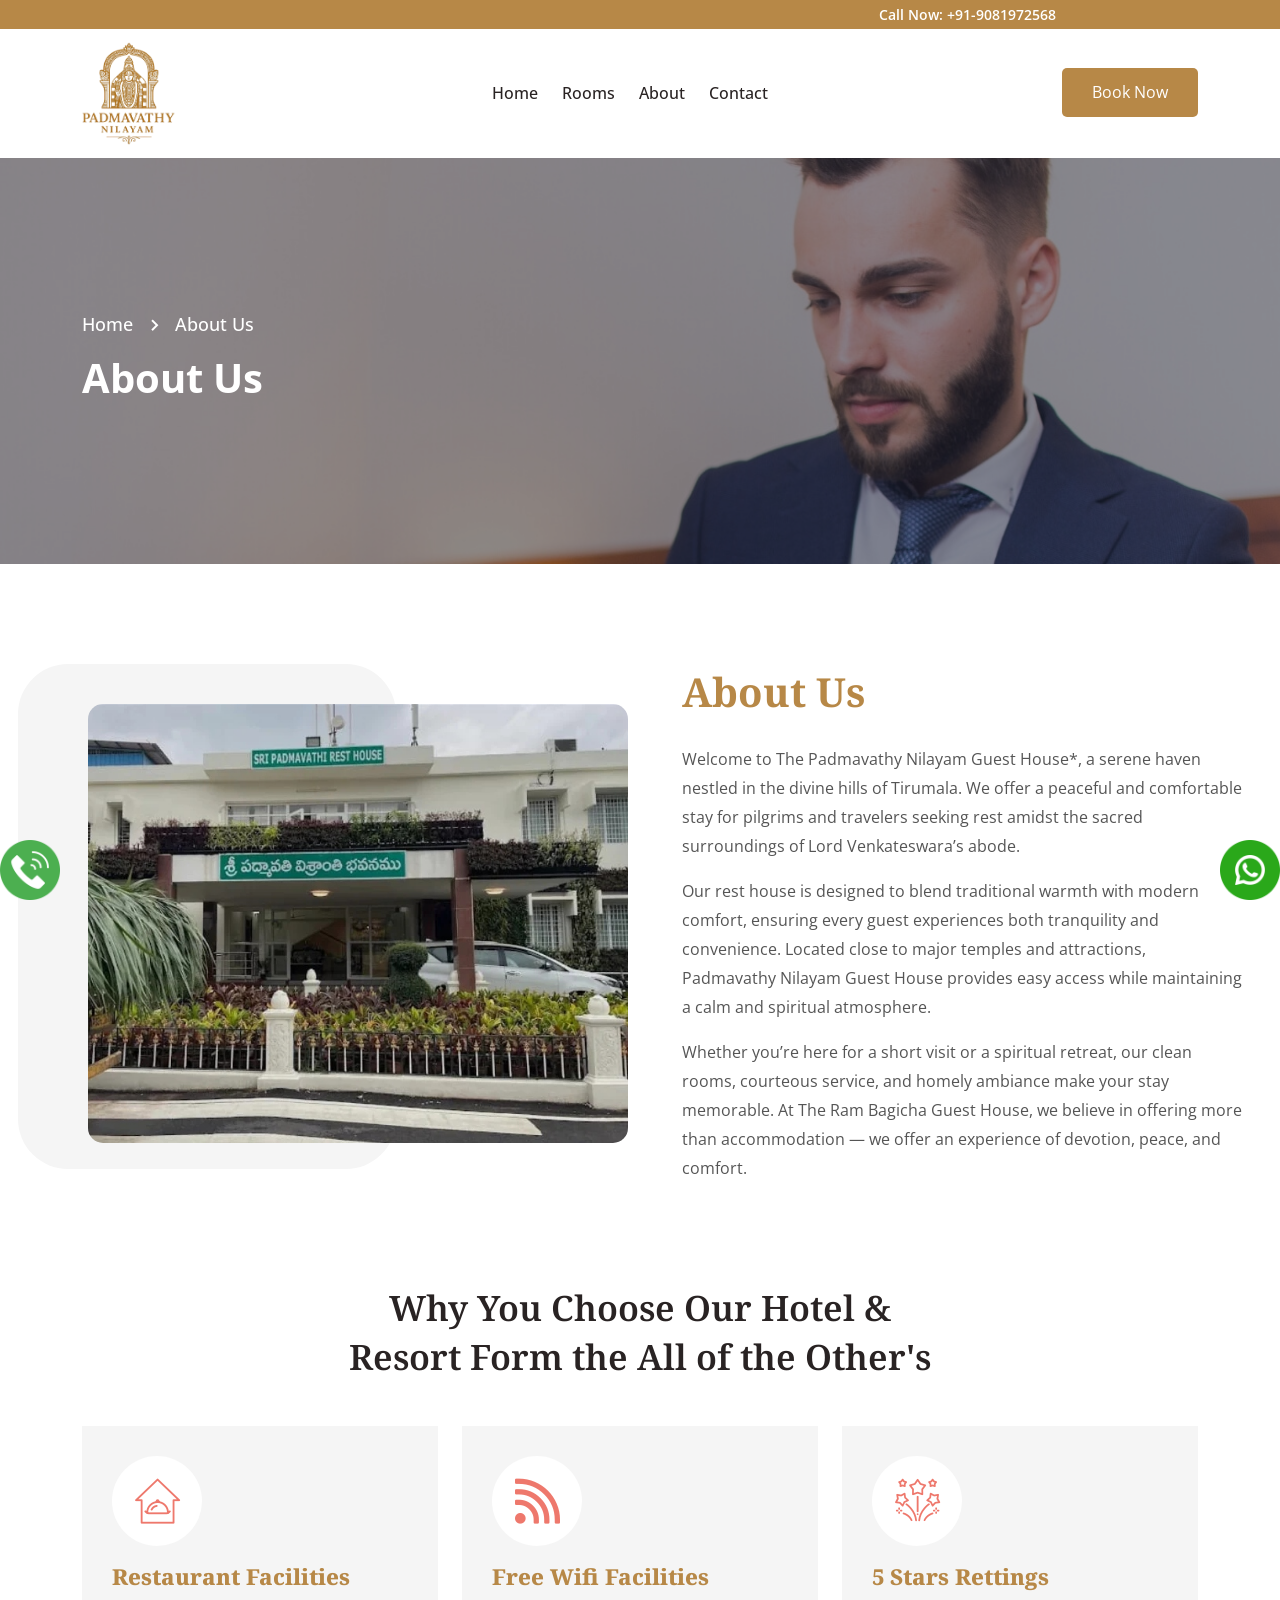
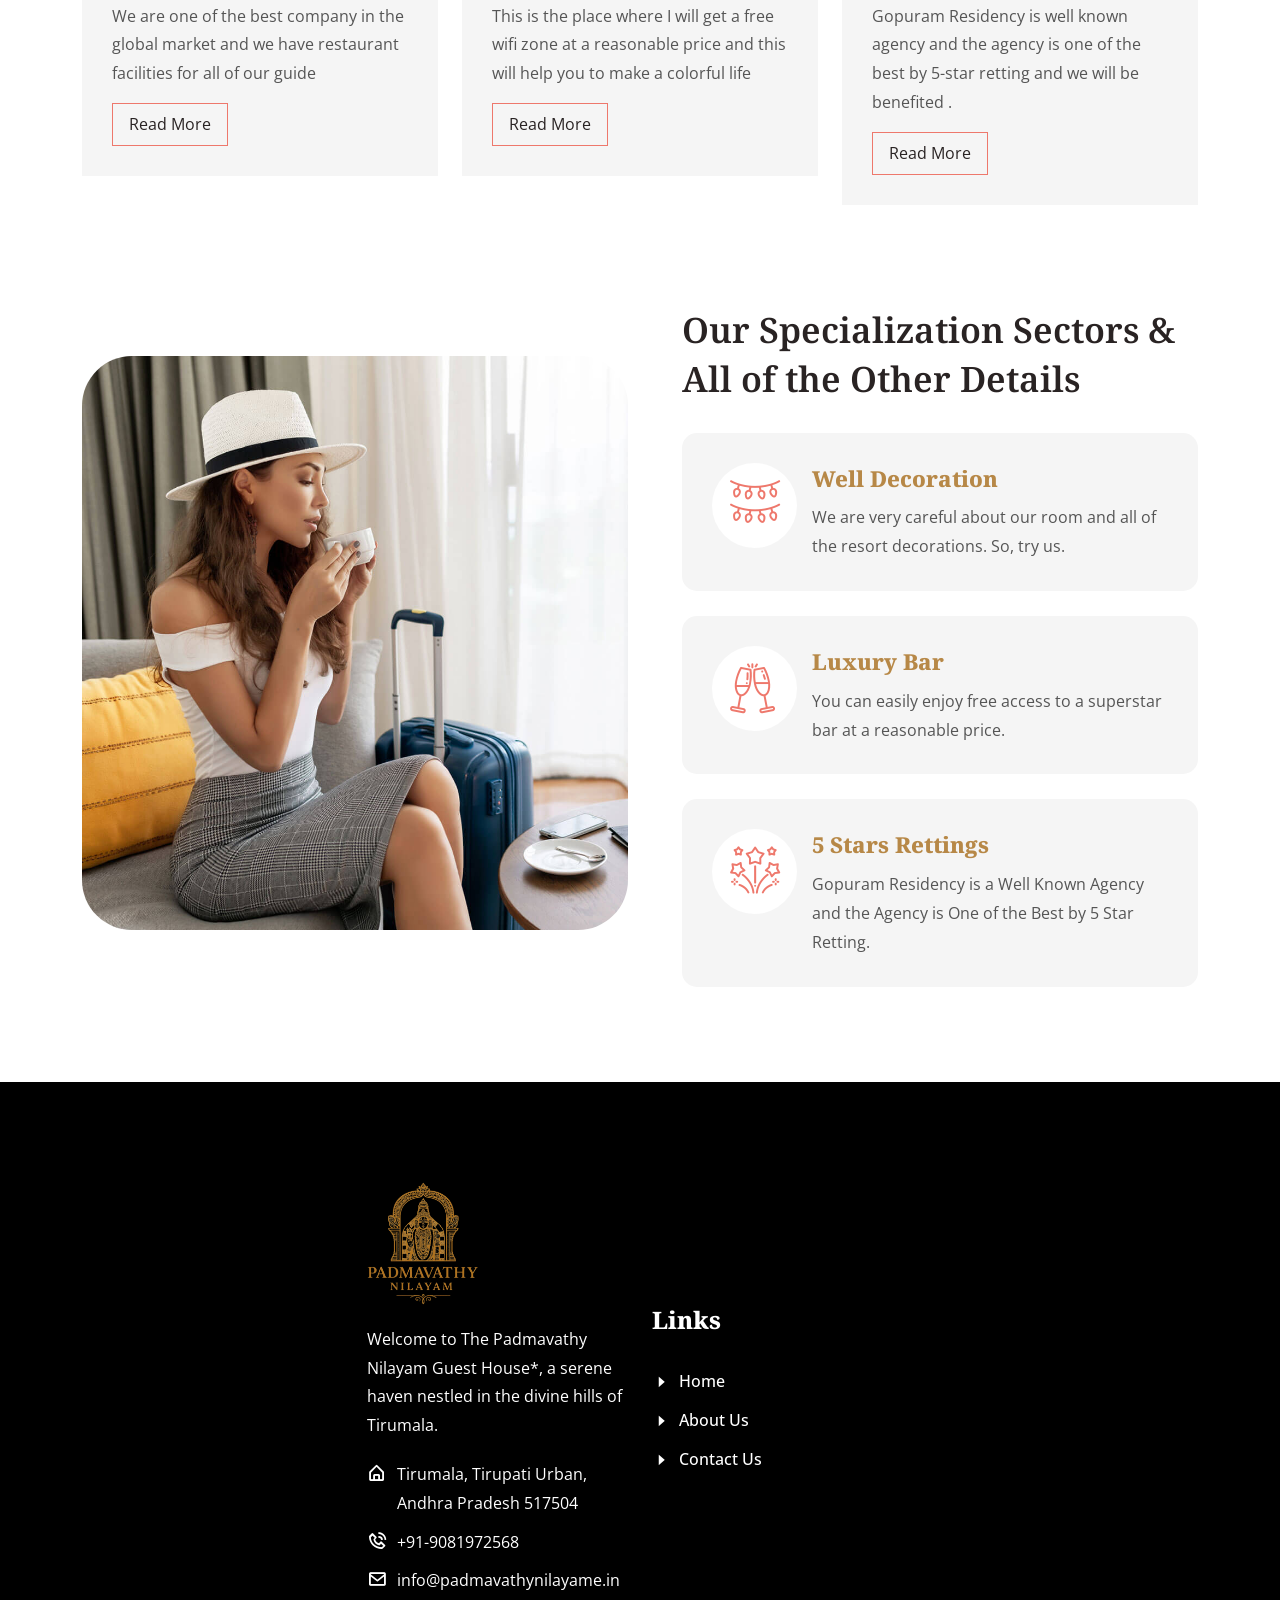
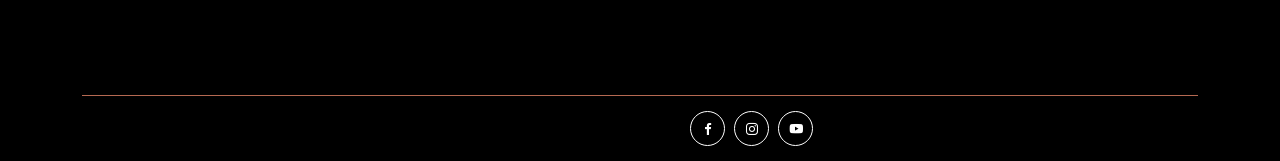
<file: about-us.html>
<!DOCTYPE html><html lang="zxx">
<!-- Mirrored from gtgt-six.vercel.app/about-us.html by HTTrack Website Copier/3.x [XR&CO'2014], Tue, 14 Apr 2026 04:35:34 GMT -->
<!-- Added by HTTrack -->
<!-- Mirrored from www.gopuramresidency.in/about-us.html by HTTrack Website Copier/3.x [XR&CO'2014], Wed, 13 May 2026 09:04:14 GMT -->
<!-- Added by HTTrack --><meta http-equiv="content-type" content="text/html;charset=utf-8" /><!-- /Added by HTTrack -->
<meta http-equiv="content-type" content="text/html;charset=utf-8" /><!-- /Added by HTTrack -->
<head>
        <!-- Required Meta Tags -->
        <meta charset="UTF-8">
        <meta name="viewport" content="width=device-width, initial-scale=1.0">
<!-- Google tag (gtag.js) -->
<script async src="https://www.googletagmanager.com/gtag/js?id=AW-18090305132"></script>
<script>
  window.dataLayer = window.dataLayer || [];
  function gtag(){dataLayer.push(arguments);}
  gtag('js', new Date());

  gtag('config', 'AW-18090305132');
</script>
        <!-- bootstrap css --> 
        <link rel="stylesheet" href="css/bootstrap.min.css">
        <!-- Animate Min CSS -->
        <link rel="stylesheet" href="css/animate.min.css">
        <!-- Flaticon CSS -->
        <link rel="stylesheet" href="css/flaticon.css">
        <!-- Boxicons CSS -->
        <link rel="stylesheet" href="css/boxicons.min.css">
        <!-- Magnific Popup CSS -->
        <link rel="stylesheet" href="css/magnific-popup.css">
        <!-- Owl Carousel Min CSS --> 
        <link rel="stylesheet" href="css/owl.carousel.min.css">
        <link rel="stylesheet" href="css/owl.theme.default.min.css">
        <!-- Nice Select Min CSS --> 
        <link rel="stylesheet" href="css/nice-select.min.css">
        <!-- Meanmenu CSS -->
        <link rel="stylesheet" href="css/meanmenu.css">
        <!-- Jquery Ui CSS -->
        <link rel="stylesheet" href="css/jquery-ui.css">
        <!-- Style CSS -->
        <link rel="stylesheet" href="css/style.css">
        <!-- Responsive CSS -->
        <link rel="stylesheet" href="css/responsive.css">
        <!-- Theme Dark CSS -->
        <link rel="stylesheet" href="css/theme-dark.css">

        <!-- Favicon -->
        <link rel="icon" type="image/png" href="images/favicon.png">

        <title>About Us - Padmavathy Nilam Guest House</title>
    </head>
    <body>

     

 <!-- Top Header Start -->
        <header class="top-header top-header-bg">
            <div class="container">
                <div class="row align-items-center justify-content-center">
                    <div class="col-lg-9 col-md-10">
                        <div class="header-right">
                            <ul>
                                <li class="mb0">                            
                                    <a href="tel:+91-9081972568">Call Now: +91-9081972568</a>
                                </li>                             
                            </ul>
                        </div>
                    </div>
                </div>
            </div>
        </header>
        <!-- Top Header End -->

        <!-- Start Navbar Area -->
        <div class="navbar-area">
            <!-- Menu For Mobile Device -->
            <div class="mobile-nav">
                <a href="index.html" class="logo">
                    <img src="images/logo-1.png" class="logo-one" alt="Logo">
                </a>               
            </div>

            <!-- Menu For Desktop Device -->
            <div class="main-nav">
                <div class="container">
                    <nav class="navbar navbar-expand-md navbar-light ">
                        <a class="navbar-brand" href="index.html">
                            <img src="images/logo-1.png" class="logo-one" alt="Logo">                        
                        </a>

                        <div class="collapse navbar-collapse mean-menu" id="navbarSupportedContent">
                            <ul class="navbar-nav m-auto">
                                <li class="nav-item">
                                    <a href="index.html" class="nav-link">
                                        Home                                        
                                    </a>                                    
                                </li>
                                <li class="nav-item">
                                    <a href="rooms.html" class="nav-link">
                                        Rooms                                        
                                    </a>                                    
                                </li>                                
                                <li class="nav-item">
                                    <a href="about-us.html" class="nav-link">
                                        About
                                    </a>
                                </li>                       
                                <li class="nav-item">
                                    <a href="contact-us.html" class="nav-link">
                                        Contact
                                    </a>
                                </li>

                                <li class="nav-item-btn">
                                    <a href="tel:+91-9081972568" class="default-btn btn-bg-one border-radius-5">Book Now</a>
                                </li>
                            </ul>

                            <div class="nav-btn">
                                <a href="tel:+91-9081972568" class="default-btn btn-bg-one border-radius-5">Book Now</a>
                            </div>
                        </div>
                    </nav>
                </div>
            </div>
        </div>
        <!-- End Navbar Area -->

        <!-- Inner Banner -->
        <div class="inner-banner inner-bg1">
            <div class="container">
                <div class="inner-title">
                    <ul>
                        <li>
                            <a href="index.html">Home</a>
                        </li>
                        <li><i class="bx bx-chevron-right"></i></li>
                        <li>About Us</li>
                    </ul>
                    <h3>About Us</h3>
                </div>
            </div>
        </div>
        <!-- Inner Banner End -->

        <!-- About Area -->
        <div class="about-area pt-100 pb-70">
            <div class="container-fluid">
                <div class="row align-items-center justify-content-center">
                    <div class="col-lg-6">
                        <div class="about-img">
                            <img src="./images/aboutus.jpg" alt="Images">
                        </div>
                    </div>

                    <div class="col-lg-6">
                        <div class="about-content">
                            <div class="section-title">
                                <h1>About Us</h1>
                                <p>Welcome to The Padmavathy Nilayam Guest House*, a serene haven nestled in the divine hills of Tirumala. We offer a peaceful and comfortable stay for pilgrims and travelers seeking rest amidst the sacred surroundings of Lord Venkateswara’s abode.</p>
                                <p>
                                   Our rest house is designed to blend traditional warmth with modern comfort, ensuring every guest experiences both tranquility and convenience. Located close to major temples and attractions, Padmavathy Nilayam Guest House  provides easy access while maintaining a calm and spiritual atmosphere.

                                </p>
                                <p>
                                    Whether you’re here for a short visit or a spiritual retreat, our clean rooms, courteous service, and homely ambiance make your stay memorable. At The Ram Bagicha Guest House, we believe in offering more than accommodation — we offer an experience of devotion, peace, and comfort.
                                </p>
                            </div>
                        </div>
                    </div>
                </div>

            </div>
        </div>
        <!-- About Area End -->

        <!-- Choose Area -->
        <div class="choose-area pb-70">
            <div class="container">
                <div class="section-title text-center">
                    <h2>Why You Choose Our Hotel & Resort Form the All of the Other's</h2>
                </div>
                <div class="row pt-45">
                    <div class="col-lg-4 col-md-6">
                        <div class="choose-card">
                            <i class="flaticon-restaurant"></i>
                            <h3>Restaurant Facilities</h3>
                            <p>We are one of the best company in the global market and we have restaurant facilities for all of our guide</p>
                            <a href="service-details.html" class="read-btn">Read More</a>
                        </div>
                    </div>

                    <div class="col-lg-4 col-md-6">
                        <div class="choose-card">
                            <i class="flaticon-wifi-signal-1"></i>
                            <h3>Free Wifi Facilities</h3>
                            <p>
                                This is the place where I will get a free wifi zone at a reasonable price and this will
                                help you to make a colorful life
                            </p>
                            <a href="service-details.html" class="read-btn">Read More</a>
                        </div>
                    </div>

                    <div class="col-lg-4 col-md-6  ">
                        <div class="choose-card">
                            <i class="flaticon-fireworks"></i>
                            <h3>5 Stars Rettings</h3>
                            <p>
                                Gopuram Residency is well known agency and the agency is one of the best by 5-star retting and
                                we will be benefited .
                            </p>
                            <a href="service-details.html" class="read-btn">Read More</a>
                        </div>
                    </div>
                </div>
            </div>
        </div>
        <!-- Choose Area End -->

       

        <!-- Specialty Area Two -->
        <div class="specialty-area pt- pb-70">
            <div class="container">
                <div class="row align-items-center justify-content-center">
                    <div class="col-lg-6">
                        <div class="specialty-img-3">
                            <img src="images/specialty-img3.jpg" alt="Images">
                        </div>
                    </div>

                    <div class="col-lg-6">
                        <div class="specialty-list">
                            <div class="section-title">
                                <h2>Our Specialization Sectors & All of the Other Details</h2>
                            </div>
                            <div class="row justify-content-center">
                                <div class="col-lg-12">
                                    <div class="specialty-list-card">
                                        <i class="text-color flaticon-decoration"></i>
                                        <h3>Well Decoration</h3>
                                        <p>We are very careful about our room and all of the resort decorations. So, try us.</p>
                                    </div>
                                </div>

                                <div class="col-lg-12">
                                    <div class="specialty-list-card">
                                        <i class="text-color flaticon-champagne-glass"></i>
                                        <h3>Luxury Bar</h3>
                                        <p>You can easily enjoy free access to a superstar bar at a reasonable price.</p>
                                    </div>
                                </div>

                                <div class="col-lg-12">
                                    <div class="specialty-list-card">
                                        <i class="text-color flaticon-fireworks"></i>
                                        <h3>5 Stars Rettings</h3>
                                        <p>Gopuram Residency is a Well Known Agency and the Agency is One of the Best by 5 Star Retting. </p>
                                    </div>
                                </div>
                            </div>
                        </div>
                    </div>
                </div>
            </div>
        </div>
        <!-- Specialty Area Two End -->



                <!-- Footer Area -->
        <footer class="footer-area footer-bg">
            <div class="container">
                <div class="footer-top pt-100 pb-70">
                    <div class="row align-items-center justify-content-center">
                        <div class="col-lg-3 col-md-6">
                            <div class="footer-widget">
                                <div class="footer-logo">
                                    <a href="index.html">
                                        <img width="120px" src="images/logo-1.png" alt="Images">
                                    </a>
                                </div>
                                <p>
                                    Welcome to The Padmavathy Nilayam Guest House*, a serene haven nestled in the divine hills of Tirumala. 
                                </p>
                                <ul class="footer-list-contact">
                                    <li>
                                        <i class="bx bx-home-alt"></i>
                                        <a href="#">Tirumala, Tirupati Urban, Andhra Pradesh 517504</a>
                                    </li>
                                    <li>
                                        <i class="bx bx-phone-call"></i>
                                        <a href="tel:+91-9081972568">+91-9081972568</a>
                                    </li>
                                    <li>
                                        <i class="bx bx-envelope"></i>
                                        <a href="mailto:info@padmavathynilayame.in">info@padmavathynilayame.in</a>
                                    </li>
                                </ul>
                            </div>
                        </div>
    
                        <div class="col-lg-3 col-md-6">
                            <div class="footer-widget pl-5">
                                <h3>Links</h3>
                                <ul class="footer-list">
                                    <li>
                                        <a href="index.html" target="_blank">
                                            <i class="bx bx-caret-right"></i>
                                            Home
                                        </a>
                                    </li> 
                                    <li>
                                        <a href="about-us.html" target="_blank">
                                            <i class="bx bx-caret-right"></i>
                                            About Us
                                        </a>
                                    </li> 
                                    
                                    <li>
                                        <a href="contact-us.html" target="_blank">
                                            <i class="bx bx-caret-right"></i>
                                            Contact Us
                                        </a>
                                    </li>                                   
                                  
                                </ul>
                            </div>
                        </div>
    
    
                    </div>
                </div>

                <div class="copy-right-area">
                    <div class="row justify-content-center">    
                        <div class="col-lg-4 col-md-4">
                            <div class="social-icon text-align2">
                                <ul class="social-link">
                                    <li>
                                        <a href="#" target="_blank"><i class="bx bxl-facebook"></i></a>
                                    </li> 
                                   
                                    <li>
                                        <a href="#" target="_blank"><i class="bx bxl-instagram"></i></a>
                                    </li> 
                                  
                                    <li>
                                        <a href="#" target="_blank"><i class="bx bxl-youtube"></i></a>
                                    </li> 
                                </ul>
                            </div>
                        </div>
                    </div>
                </div>
            </div>
        </footer>
        
        <div class="callb"><a href="tel:+91-9081972568"><img src="images/phone-call.png"/></a></div>
        <div class="whatb"><a target="_blank" href="https://api.whatsapp.com/send?phone=+91-9081972568"><img src="images/whatsapp.png"/></a></div>


        <!-- Jquery Min JS -->
        <script data-cfasync="false" src="js/email-decode.min.js"></script><script src="js/jquery.min.js"></script>
    
        <!-- Meanmenu JS -->
        <script src="js/meanmenu.js"></script>
        <!-- Ajaxchimp Min JS -->
        <script src="js/jquery.ajaxchimp.min.js"></script>
        <!-- Mixitup JS -->
        <script src="js/mixitup.min.js"></script>

        <script src="js/custom.js"></script>
        
    
</body>
<!-- Mirrored from gtgt-six.vercel.app/about-us.html by HTTrack Website Copier/3.x [XR&CO'2014], Tue, 14 Apr 2026 04:35:38 GMT -->

<!-- Mirrored from www.gopuramresidency.in/about-us.html by HTTrack Website Copier/3.x [XR&CO'2014], Wed, 13 May 2026 09:04:16 GMT -->
</html>
</file>
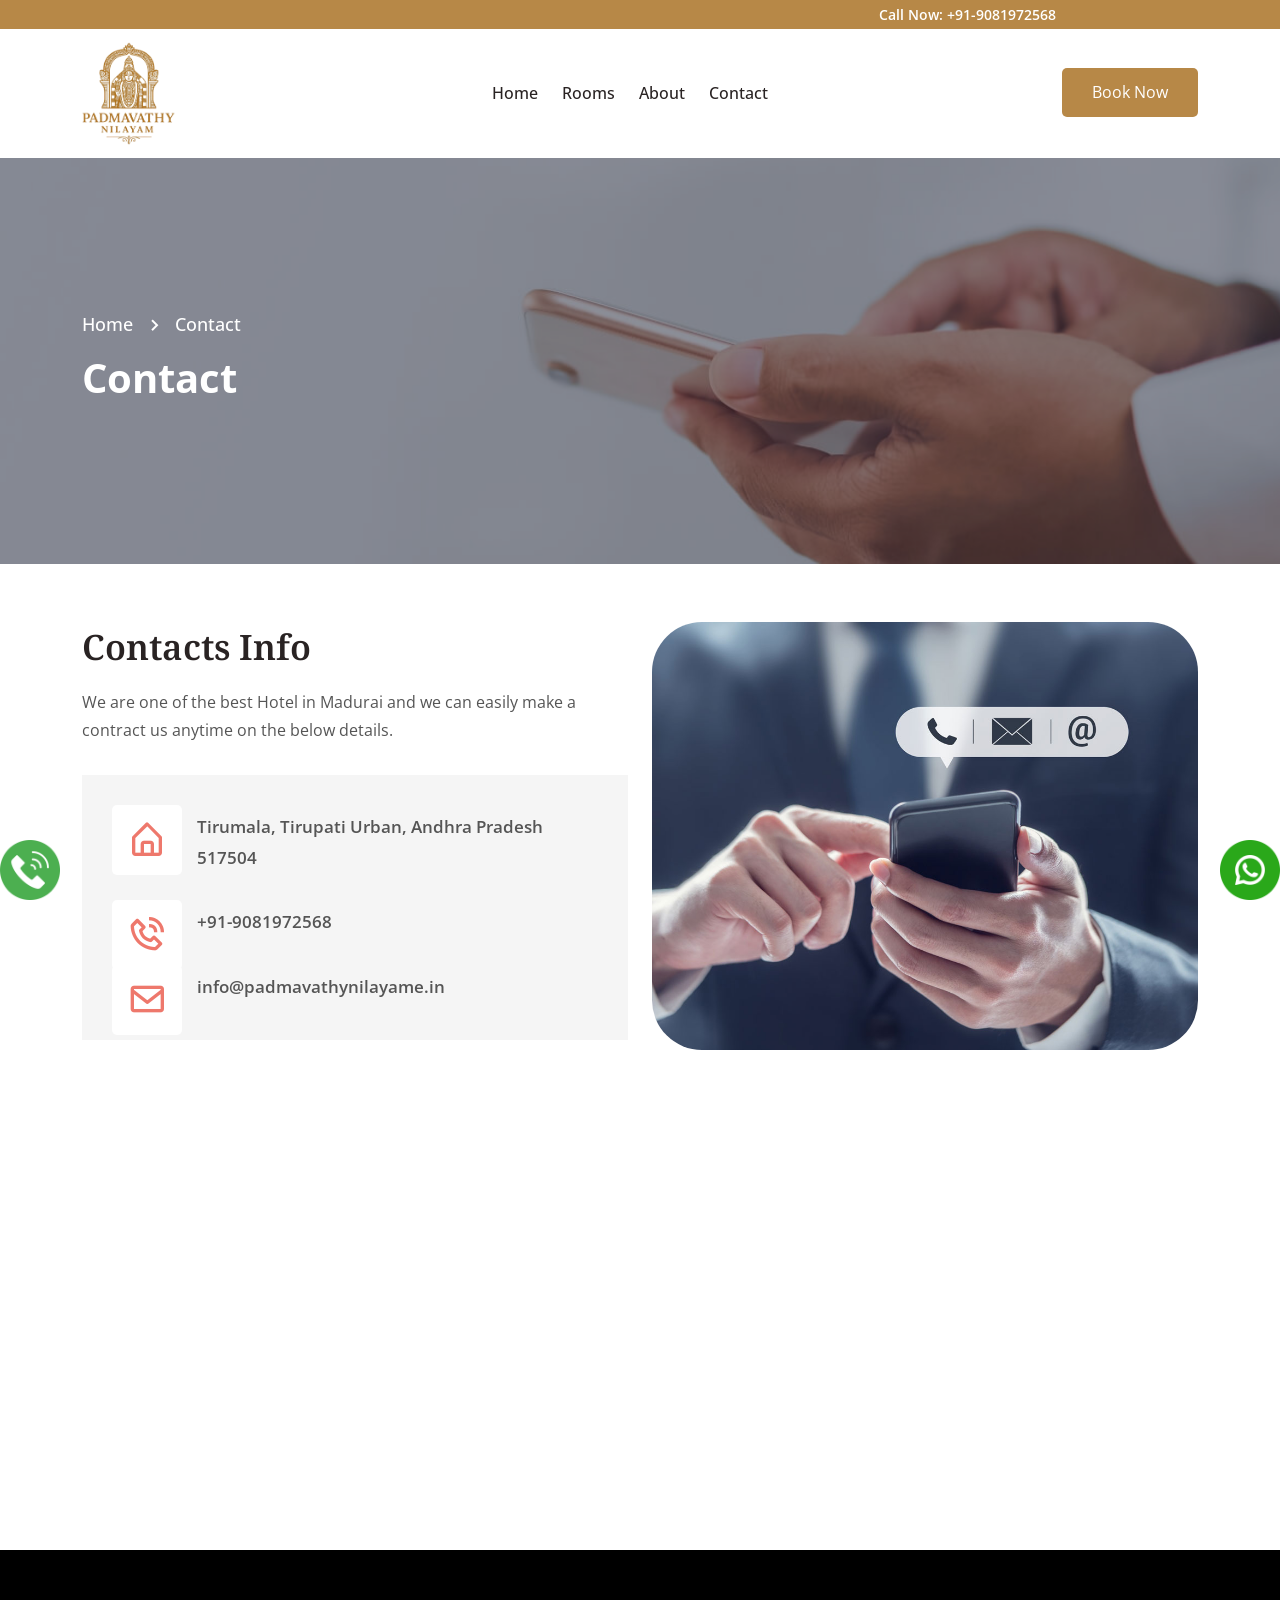
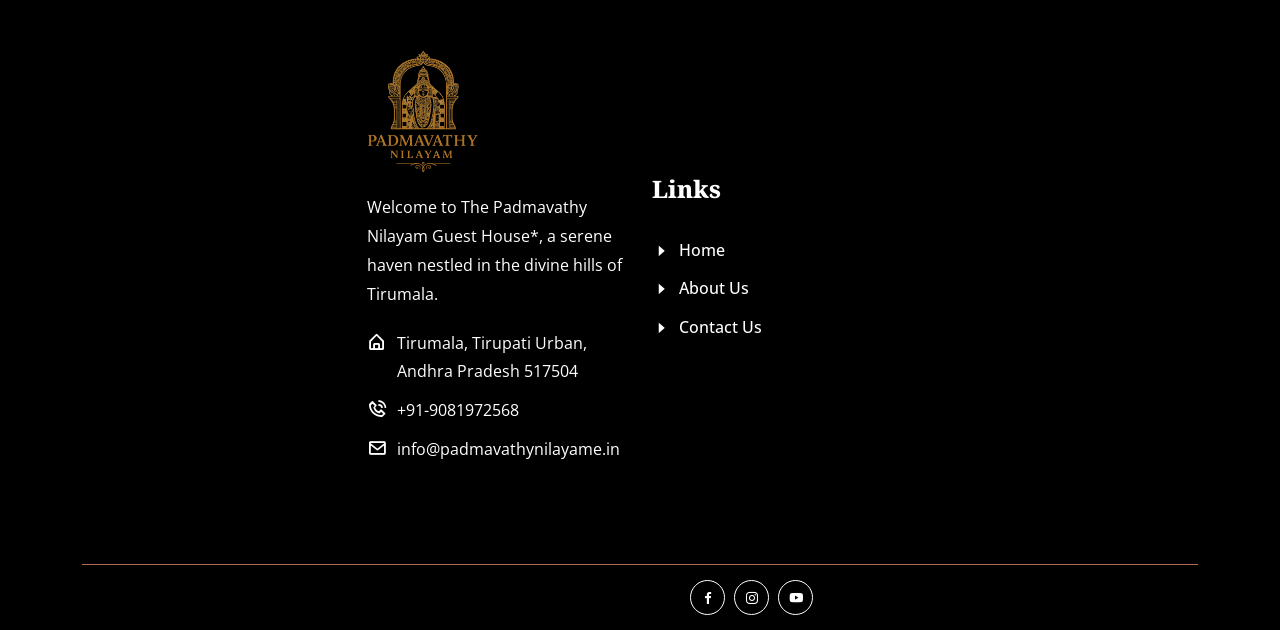
<file: contact-us.html>
<!DOCTYPE html><html lang="zxx">
<!-- Mirrored from gtgt-six.vercel.app/contact-us.html by HTTrack Website Copier/3.x [XR&CO'2014], Tue, 14 Apr 2026 04:35:38 GMT -->
<!-- Added by HTTrack -->
<!-- Mirrored from www.gopuramresidency.in/contact-us.html by HTTrack Website Copier/3.x [XR&CO'2014], Wed, 13 May 2026 09:04:16 GMT -->
<!-- Added by HTTrack --><meta http-equiv="content-type" content="text/html;charset=utf-8" /><!-- /Added by HTTrack -->
<meta http-equiv="content-type" content="text/html;charset=utf-8" /><!-- /Added by HTTrack -->
<head>
        <!-- Required Meta Tags -->
        <meta charset="UTF-8">
        <meta name="viewport" content="width=device-width, initial-scale=1.0">
<!-- Google tag (gtag.js) -->
<script async src="https://www.googletagmanager.com/gtag/js?id=AW-18090305132"></script>
<script>
  window.dataLayer = window.dataLayer || [];
  function gtag(){dataLayer.push(arguments);}
  gtag('js', new Date());

  gtag('config', 'AW-18090305132');
</script>
        <!-- bootstrap css --> 
        <link rel="stylesheet" href="css/bootstrap.min.css">
        <!-- Animate Min CSS -->
        <link rel="stylesheet" href="css/animate.min.css">
        <!-- Flaticon CSS -->
        <link rel="stylesheet" href="css/flaticon.css">
        <!-- Boxicons CSS -->
        <link rel="stylesheet" href="css/boxicons.min.css">
        <!-- Magnific Popup CSS -->
        <link rel="stylesheet" href="css/magnific-popup.css">
        <!-- Owl Carousel Min CSS --> 
        <link rel="stylesheet" href="css/owl.carousel.min.css">
        <link rel="stylesheet" href="css/owl.theme.default.min.css">
        <!-- Nice Select Min CSS --> 
        <link rel="stylesheet" href="css/nice-select.min.css">
        <!-- Meanmenu CSS -->
        <link rel="stylesheet" href="css/meanmenu.css">
        <!-- Jquery Ui CSS -->
        <link rel="stylesheet" href="css/jquery-ui.css">
        <!-- Style CSS -->
        <link rel="stylesheet" href="css/style.css">
        <!-- Responsive CSS -->
        <link rel="stylesheet" href="css/responsive.css">
        <!-- Theme Dark CSS -->
        <link rel="stylesheet" href="css/theme-dark.css">

        <!-- Favicon -->
        <link rel="icon" type="image/png" href="images/favicon.png">

        <title>Contact Us - Padmavathy Nilam Guest House</title>
    </head>
    <body>

     

         <!-- Top Header Start -->
        <header class="top-header top-header-bg">
            <div class="container">
                <div class="row align-items-center justify-content-center">
                    <div class="col-lg-9 col-md-10">
                        <div class="header-right">
                            <ul>
                                <li class="mb0">                            
                                    <a href="tel:+91-9081972568">Call Now: +91-9081972568</a>
                                </li>                             
                            </ul>
                        </div>
                    </div>
                </div>
            </div>
        </header>
        <!-- Top Header End -->

        <!-- Start Navbar Area -->
        <div class="navbar-area">
            <!-- Menu For Mobile Device -->
            <div class="mobile-nav">
                <a href="index.html" class="logo">
                    <img src="images/logo-1.png" class="logo-one" alt="Logo">
                </a>               
            </div>

            <!-- Menu For Desktop Device -->
            <div class="main-nav">
                <div class="container">
                    <nav class="navbar navbar-expand-md navbar-light ">
                        <a class="navbar-brand" href="index.html">
                            <img src="images/logo-1.png" class="logo-one" alt="Logo">                        
                        </a>

                        <div class="collapse navbar-collapse mean-menu" id="navbarSupportedContent">
                            <ul class="navbar-nav m-auto">
                                <li class="nav-item">
                                    <a href="index.html" class="nav-link">
                                        Home                                        
                                    </a>                                    
                                </li>
                                <li class="nav-item">
                                    <a href="rooms.html" class="nav-link">
                                        Rooms                                        
                                    </a>                                    
                                </li>                                
                                <li class="nav-item">
                                    <a href="about-us.html" class="nav-link">
                                        About
                                    </a>
                                </li>                       
                                <li class="nav-item">
                                    <a href="contact-us.html" class="nav-link">
                                        Contact
                                    </a>
                                </li>

                                <li class="nav-item-btn">
                                    <a href="tel:+91-9081972568" class="default-btn btn-bg-one border-radius-5">Book Now</a>
                                </li>
                            </ul>

                            <div class="nav-btn">
                                <a href="tel:+91-9081972568" class="default-btn btn-bg-one border-radius-5">Book Now</a>
                            </div>
                        </div>
                    </nav>
                </div>
            </div>
        </div>
        <!-- End Navbar Area -->

        <!-- Inner Banner -->
        <div class="inner-banner inner-bg2">
            <div class="container">
                <div class="inner-title">
                    <ul>
                        <li>
                            <a href="index.html">Home</a>
                        </li>
                        <li><i class="bx bx-chevron-right"></i></li>
                        <li>Contact</li>
                    </ul>
                    <h3>Contact</h3>
                </div>
            </div>
        </div>
        <!-- Inner Banner End -->


        <!-- contact Another -->
         <br/><br/>
        <div class="contact-another pb-70">
            <div class="container">
                <div class="row justify-content-center">
                    <div class="col-lg-6">
                        <div class="contact-another-content">
                            <div class="section-title">
                                <h2>Contacts Info</h2>
                                <p>
                                    We are one of the best Hotel in Madurai and we can easily make a contract
                                    us anytime on the below details.
                                </p>
                            </div>

                            <div class="contact-item">
                                <ul>
                                    <li>
                                        <i class="bx bx-home-alt"></i>
                                        <div class="content">
                                            <span>Tirumala, Tirupati Urban, Andhra Pradesh 517504</span>
                                        </div>
                                    </li>
                                    <li>
                                        <i class="bx bx-phone-call"></i>
                                        <div class="content">
                                            <span><a href="tel:+91-9081972568">+91-9081972568</a></span>                                            
                                        </div>
                                    </li>
                                    <li>
                                        <i class="bx bx-envelope"></i>
                                        <div class="content">
                                            <span><a href="mailto:info@padmavathynilayame.in">info@padmavathynilayame.in</a></span>                                        
                                        </div>
                                    </li>
                                </ul>
                            </div>
                        </div>
                    </div>


                    <div class="col-lg-6">
                        <div class="contact-another-img">
                            <img src="images/contact-img1.jpg" alt="Images">
                        </div>
                    </div>
                </div>
            </div>
        </div>
        <!-- contact Another End -->

        <!-- Map Area -->
        <div class="map-area">
            <div class="container-fluid m-0 p-0">
                <iframe src="https://www.google.com/maps/embed?pb=!1m18!1m12!1m3!1d3876.693463835935!2d79.3451748!3d13.676394199999997!2m3!1f0!2f0!3f0!3m2!1i1024!2i768!4f13.1!3m3!1m2!1s0x3bb2b57b3ffe8c3b%3A0xf1105d172d40a10b!2sPadmavathy%20Nilayam!5e0!3m2!1sen!2sin!4v1778667964876!5m2!1sen!2sin" width="100%" height="350" style="border:0;" allowfullscreen="" loading="lazy" referrerpolicy="no-referrer-when-downgrade"></iframe>
            </div>
        </div>
        <!-- Map Area End -->

                <!-- Footer Area -->
        <footer class="footer-area footer-bg">
            <div class="container">
                <div class="footer-top pt-100 pb-70">
                    <div class="row align-items-center justify-content-center">
                        <div class="col-lg-3 col-md-6">
                            <div class="footer-widget">
                                <div class="footer-logo">
                                    <a href="index.html">
                                        <img width="120px" src="images/logo-1.png" alt="Images">
                                    </a>
                                </div>
                                <p>
                                    Welcome to The Padmavathy Nilayam Guest House*, a serene haven nestled in the divine hills of Tirumala. 
                                </p>
                                <ul class="footer-list-contact">
                                    <li>
                                        <i class="bx bx-home-alt"></i>
                                        <a href="#">Tirumala, Tirupati Urban, Andhra Pradesh 517504</a>
                                    </li>
                                    <li>
                                        <i class="bx bx-phone-call"></i>
                                        <a href="tel:+91-9081972568">+91-9081972568</a>
                                    </li>
                                    <li>
                                        <i class="bx bx-envelope"></i>
                                        <a href="mailto:info@padmavathynilayame.in">info@padmavathynilayame.in</a>
                                    </li>
                                </ul>
                            </div>
                        </div>
    
                        <div class="col-lg-3 col-md-6">
                            <div class="footer-widget pl-5">
                                <h3>Links</h3>
                                <ul class="footer-list">
                                    <li>
                                        <a href="index.html" target="_blank">
                                            <i class="bx bx-caret-right"></i>
                                            Home
                                        </a>
                                    </li> 
                                    <li>
                                        <a href="about-us.html" target="_blank">
                                            <i class="bx bx-caret-right"></i>
                                            About Us
                                        </a>
                                    </li> 
                                    
                                    <li>
                                        <a href="contact-us.html" target="_blank">
                                            <i class="bx bx-caret-right"></i>
                                            Contact Us
                                        </a>
                                    </li>                                   
                                  
                                </ul>
                            </div>
                        </div>
    
    
                    </div>
                </div>

                <div class="copy-right-area">
                    <div class="row justify-content-center">    
                        <div class="col-lg-4 col-md-4">
                            <div class="social-icon text-align2">
                                <ul class="social-link">
                                    <li>
                                        <a href="#" target="_blank"><i class="bx bxl-facebook"></i></a>
                                    </li> 
                                   
                                    <li>
                                        <a href="#" target="_blank"><i class="bx bxl-instagram"></i></a>
                                    </li> 
                                  
                                    <li>
                                        <a href="#" target="_blank"><i class="bx bxl-youtube"></i></a>
                                    </li> 
                                </ul>
                            </div>
                        </div>
                    </div>
                </div>
            </div>
        </footer>
        
        <div class="callb"><a href="tel:+91-9081972568"><img src="images/phone-call.png"/></a></div>
        <div class="whatb"><a target="_blank" href="https://api.whatsapp.com/send?phone=+91-9081972568"><img src="images/whatsapp.png"/></a></div>


        <!-- Jquery Min JS -->
        <script data-cfasync="false" src="js/email-decode.min.js"></script><script src="js/jquery.min.js"></script>
    
        <!-- Meanmenu JS -->
        <script src="js/meanmenu.js"></script>
        <!-- Ajaxchimp Min JS -->
        <script src="js/jquery.ajaxchimp.min.js"></script>
        <!-- Mixitup JS -->
        <script src="js/mixitup.min.js"></script>

        <script src="js/custom.js"></script>
        
    
</body>
<!-- Mirrored from gtgt-six.vercel.app/contact-us.html by HTTrack Website Copier/3.x [XR&CO'2014], Tue, 14 Apr 2026 04:35:39 GMT -->

<!-- Mirrored from www.gopuramresidency.in/contact-us.html by HTTrack Website Copier/3.x [XR&CO'2014], Wed, 13 May 2026 09:04:17 GMT -->
</html>
</file>
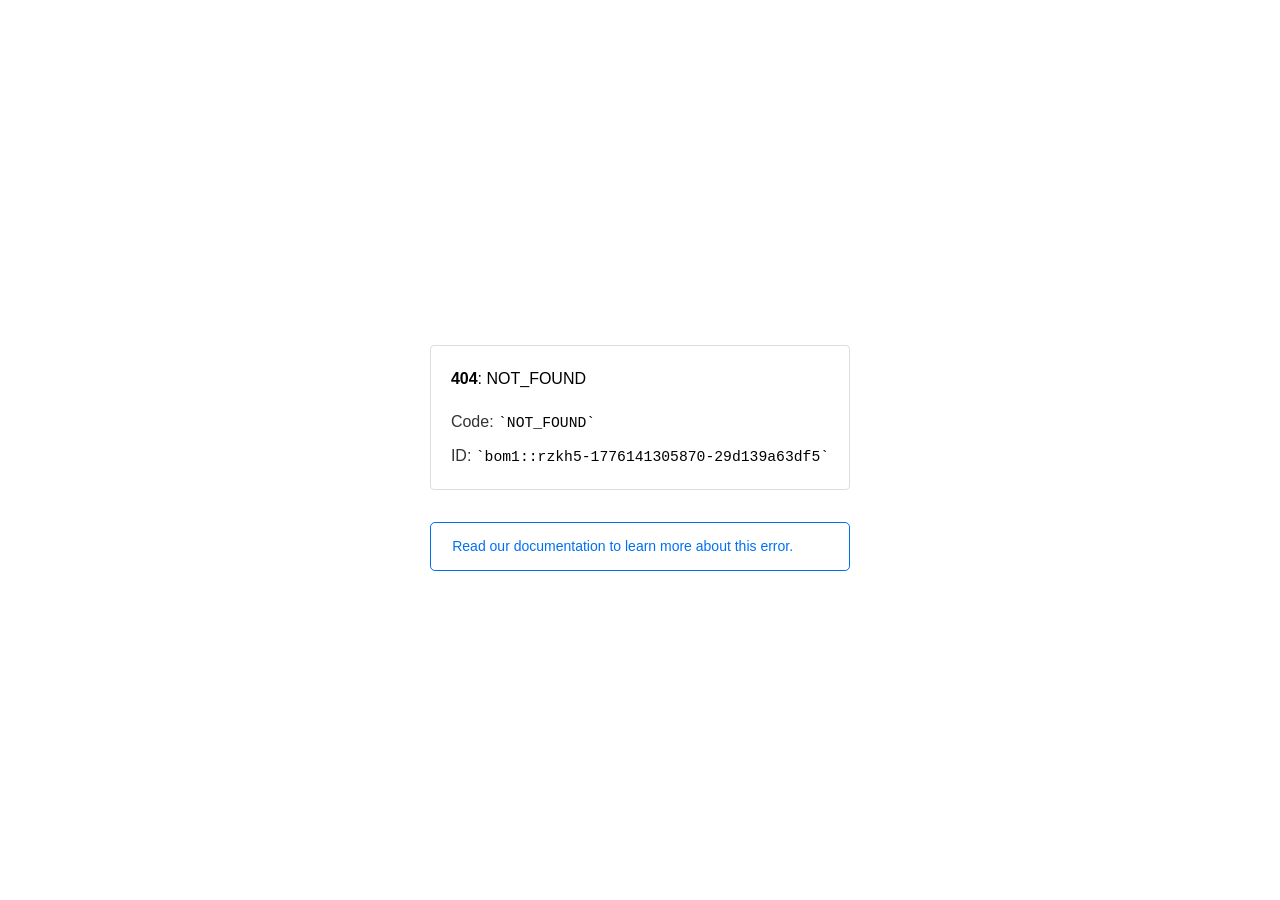
<file: css/owl.video.play.html>
<!doctype html><html lang=en>
<!-- Mirrored from www.gopuramresidency.in/css/owl.video.play.html by HTTrack Website Copier/3.x [XR&CO'2014], Wed, 13 May 2026 09:04:17 GMT -->
<!-- Added by HTTrack --><meta http-equiv="content-type" content="text/html;charset=utf-8" /><!-- /Added by HTTrack -->
<meta charset=utf-8><meta name=viewport content="width=device-width,initial-scale=1"><meta name=theme-color content=#000><title>404: NOT_FOUND</title><style>html{font-size:62.5%;box-sizing:border-box;height:-webkit-fill-available}*,::after,::before{box-sizing:inherit}body{font-family:sf pro text,sf pro icons,helvetica neue,helvetica,arial,sans-serif;font-size:1.6rem;line-height:1.65;word-break:break-word;font-kerning:auto;font-variant:normal;-webkit-font-smoothing:antialiased;-moz-osx-font-smoothing:grayscale;text-rendering:optimizeLegibility;hyphens:auto;height:100vh;height:-webkit-fill-available;max-height:100vh;max-height:-webkit-fill-available;margin:0}::selection{background:#79ffe1}::-moz-selection{background:#79ffe1}a{cursor:pointer;color:#0070f3;text-decoration:none;transition:all .2s ease;border-bottom:1px solid #0000}a:hover{border-bottom:1px solid #0070f3}ul{padding:0;margin-left:1.5em;list-style-type:none}li{margin-bottom:10px}ul li:before{content:'\02013'}li:before{display:inline-block;color:#ccc;position:absolute;margin-left:-18px;transition:color .2s ease}code{font-family:Menlo,Monaco,Lucida Console,Liberation Mono,DejaVu Sans Mono,Bitstream Vera Sans Mono,Courier New,monospace,serif;font-size:.92em}code:after,code:before{content:'`'}.container{display:flex;justify-content:center;flex-direction:column;min-height:100%}main{max-width:80rem;padding:4rem 6rem;margin:auto}ul{margin-bottom:32px}.error-title{font-size:2rem;padding-left:22px;line-height:1.5;margin-bottom:24px}.error-title-guilty{border-left:2px solid #ed367f}.error-title-innocent{border-left:2px solid #59b89c}@media(max-width:500px){.owner-error{display:none}}main p{color:#333}.devinfo-container{border:1px solid #ddd;border-radius:4px;padding:2rem;display:flex;flex-direction:column;margin-bottom:32px}.error-code{margin:0;font-size:1.6rem;color:#000;margin-bottom:1.6rem}.devinfo-line{color:#333}.devinfo-line code,code,li{color:#000}.devinfo-line:not(:last-child){margin-bottom:8px}.docs-link,.contact-link{font-weight:500}header,footer,footer a{display:flex;justify-content:center;align-items:center}header,footer{min-height:100px;height:100px}header{border-bottom:1px solid #eaeaea}header h1{font-size:1.8rem;margin:0;font-weight:500}header p{font-size:1.3rem;margin:0;font-weight:500}.header-item{display:flex;padding:0 2rem;margin:2rem 0;text-decoration:line-through;color:#999}.header-item.active{color:#ff0080;text-decoration:none}.header-item.first{border-right:1px solid #eaeaea}.header-item-content{display:flex;flex-direction:column}.header-item-icon{margin-right:1rem;margin-top:.6rem}footer{border-top:1px solid #eaeaea}footer a{color:#000}footer a:hover{border-bottom-color:#0000}footer svg{margin-left:.8rem}.note{padding:8pt 16pt;border-radius:5px;border:1px solid #0070f3;font-size:14px;line-height:1.8;color:#0070f3}@media(max-width:500px){.devinfo-container .devinfo-line code{margin-top:.4rem}.devinfo-container .devinfo-line:not(:last-child){margin-bottom:1.6rem}.devinfo-container{margin-bottom:0}header{flex-direction:column;height:auto;min-height:auto;align-items:flex-start}.header-item.first{border-right:none;margin-bottom:0}main{padding:1rem 2rem}body{font-size:1.4rem;line-height:1.55}footer{display:none}.note{margin-top:16px}}</style><div class=container><main><p class=devinfo-container><span class=error-code><strong>404</strong>: NOT_FOUND</span>
<span class=devinfo-line>Code: <code>NOT_FOUND</code></span>
<span class=devinfo-line>ID: <code>bom1::rzkh5-1776141305870-29d139a63df5</code></p><a href=https://vercel.com/docs/errors/NOT_FOUND class=owner-error><div class=note>Read our documentation to learn more about this error.</div></a></main></div>
</file>
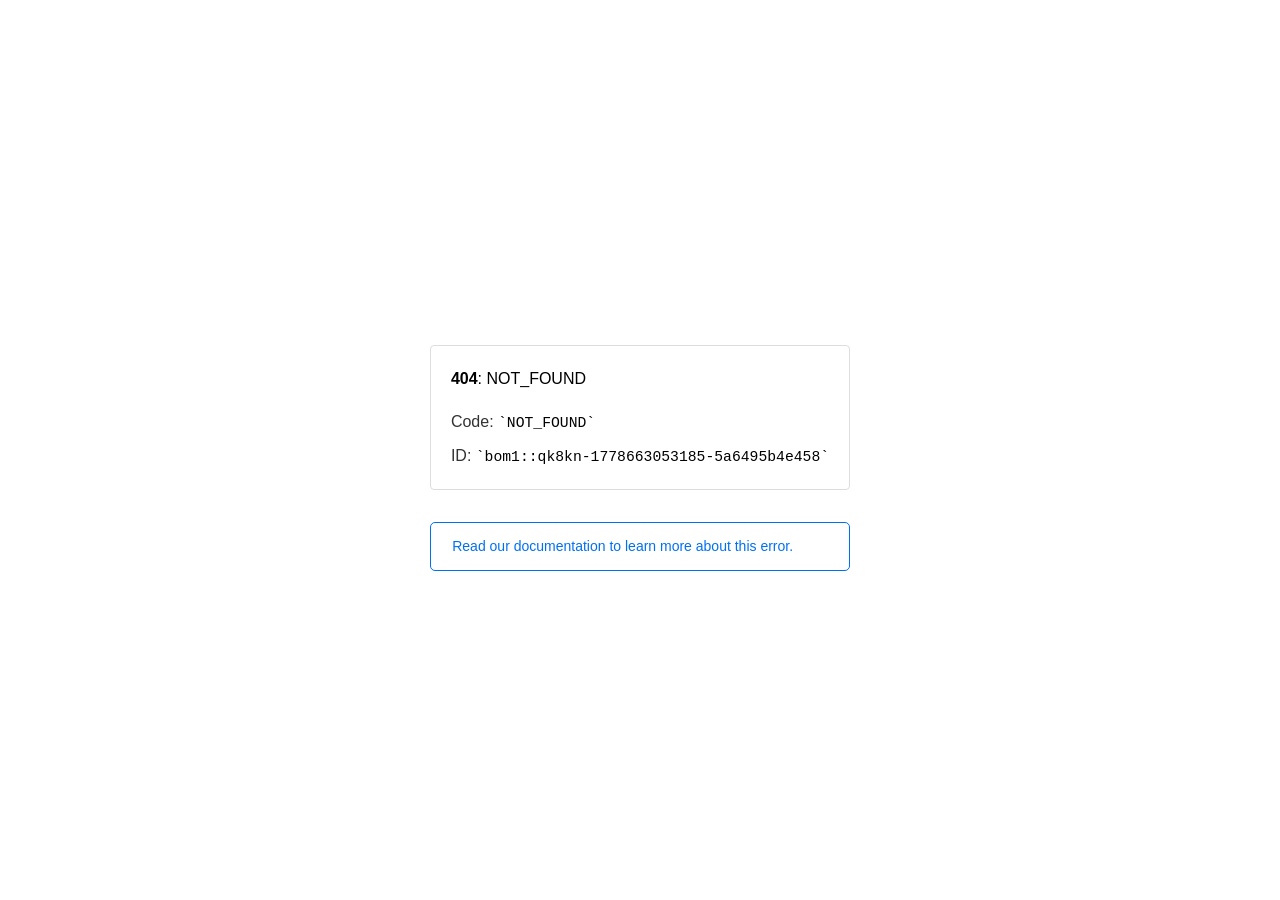
<file: images/r5r3.html>
<!doctype html><html lang=en><meta charset=utf-8><meta name=viewport content="width=device-width,initial-scale=1"><meta name=theme-color content=#000><title>404: NOT_FOUND</title><style>html{font-size:62.5%;box-sizing:border-box;height:-webkit-fill-available}*,::after,::before{box-sizing:inherit}body{font-family:sf pro text,sf pro icons,helvetica neue,helvetica,arial,sans-serif;font-size:1.6rem;line-height:1.65;word-break:break-word;font-kerning:auto;font-variant:normal;-webkit-font-smoothing:antialiased;-moz-osx-font-smoothing:grayscale;text-rendering:optimizeLegibility;hyphens:auto;height:100vh;height:-webkit-fill-available;max-height:100vh;max-height:-webkit-fill-available;margin:0}::selection{background:#79ffe1}::-moz-selection{background:#79ffe1}a{cursor:pointer;color:#0070f3;text-decoration:none;transition:all .2s ease;border-bottom:1px solid #0000}a:hover{border-bottom:1px solid #0070f3}ul{padding:0;margin-left:1.5em;list-style-type:none}li{margin-bottom:10px}ul li:before{content:'\02013'}li:before{display:inline-block;color:#ccc;position:absolute;margin-left:-18px;transition:color .2s ease}code{font-family:Menlo,Monaco,Lucida Console,Liberation Mono,DejaVu Sans Mono,Bitstream Vera Sans Mono,Courier New,monospace,serif;font-size:.92em}code:after,code:before{content:'`'}.container{display:flex;justify-content:center;flex-direction:column;min-height:100%}main{max-width:80rem;padding:4rem 6rem;margin:auto}ul{margin-bottom:32px}.error-title{font-size:2rem;padding-left:22px;line-height:1.5;margin-bottom:24px}.error-title-guilty{border-left:2px solid #ed367f}.error-title-innocent{border-left:2px solid #59b89c}@media(max-width:500px){.owner-error{display:none}}main p{color:#333}.devinfo-container{border:1px solid #ddd;border-radius:4px;padding:2rem;display:flex;flex-direction:column;margin-bottom:32px}.error-code{margin:0;font-size:1.6rem;color:#000;margin-bottom:1.6rem}.devinfo-line{color:#333}.devinfo-line code,code,li{color:#000}.devinfo-line:not(:last-child){margin-bottom:8px}.docs-link,.contact-link{font-weight:500}header,footer,footer a{display:flex;justify-content:center;align-items:center}header,footer{min-height:100px;height:100px}header{border-bottom:1px solid #eaeaea}header h1{font-size:1.8rem;margin:0;font-weight:500}header p{font-size:1.3rem;margin:0;font-weight:500}.header-item{display:flex;padding:0 2rem;margin:2rem 0;text-decoration:line-through;color:#999}.header-item.active{color:#ff0080;text-decoration:none}.header-item.first{border-right:1px solid #eaeaea}.header-item-content{display:flex;flex-direction:column}.header-item-icon{margin-right:1rem;margin-top:.6rem}footer{border-top:1px solid #eaeaea}footer a{color:#000}footer a:hover{border-bottom-color:#0000}footer svg{margin-left:.8rem}.note{padding:8pt 16pt;border-radius:5px;border:1px solid #0070f3;font-size:14px;line-height:1.8;color:#0070f3}@media(max-width:500px){.devinfo-container .devinfo-line code{margin-top:.4rem}.devinfo-container .devinfo-line:not(:last-child){margin-bottom:1.6rem}.devinfo-container{margin-bottom:0}header{flex-direction:column;height:auto;min-height:auto;align-items:flex-start}.header-item.first{border-right:none;margin-bottom:0}main{padding:1rem 2rem}body{font-size:1.4rem;line-height:1.55}footer{display:none}.note{margin-top:16px}}</style><div class=container><main><p class=devinfo-container><span class=error-code><strong>404</strong>: NOT_FOUND</span>
<span class=devinfo-line>Code: <code>NOT_FOUND</code></span>
<span class=devinfo-line>ID: <code>bom1::qk8kn-1778663053185-5a6495b4e458</code></p><a href=https://vercel.com/docs/errors/NOT_FOUND class=owner-error><div class=note>Read our documentation to learn more about this error.</div></a></main></div>
</file>
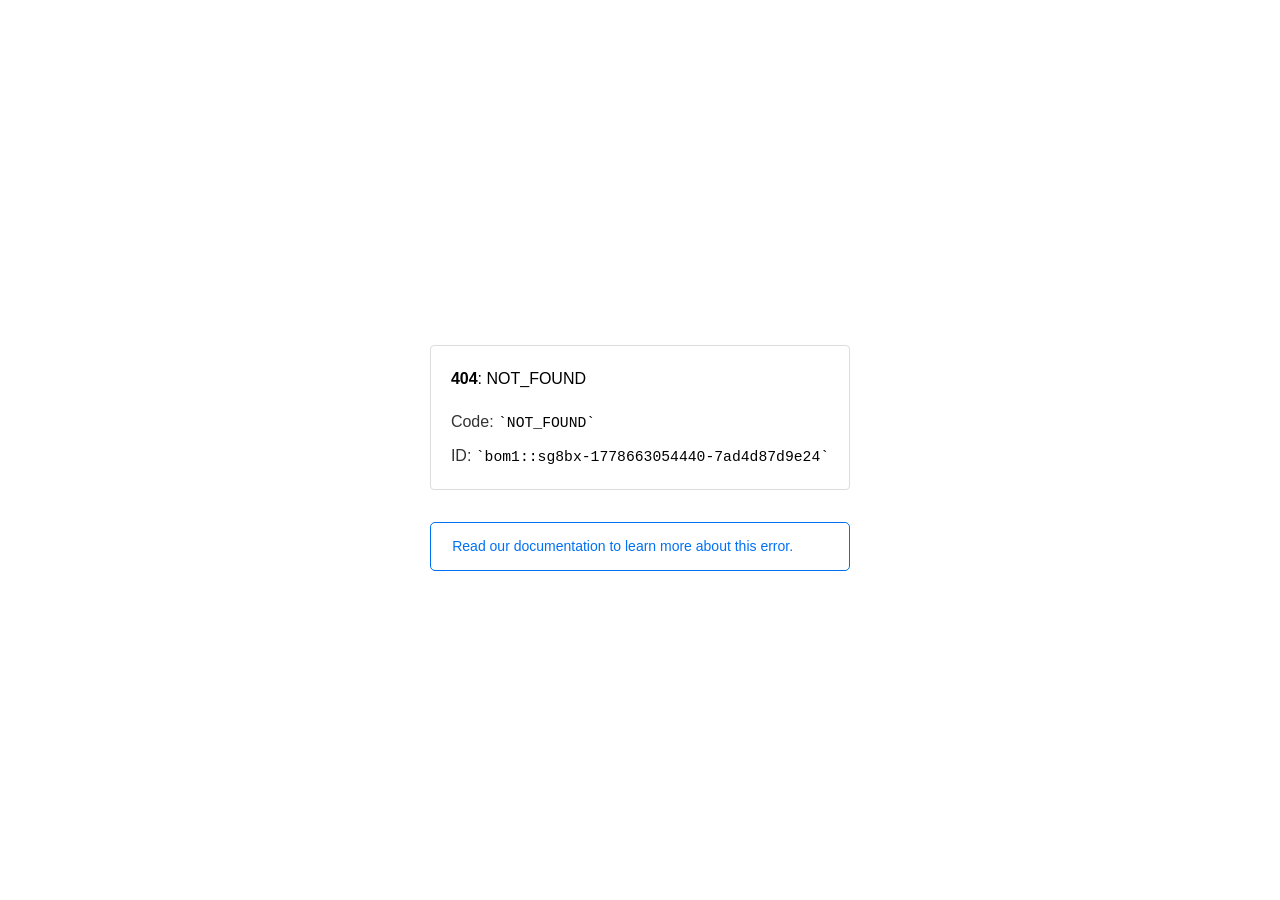
<file: images/vikas.html>
<!doctype html><html lang=en><meta charset=utf-8><meta name=viewport content="width=device-width,initial-scale=1"><meta name=theme-color content=#000><title>404: NOT_FOUND</title><style>html{font-size:62.5%;box-sizing:border-box;height:-webkit-fill-available}*,::after,::before{box-sizing:inherit}body{font-family:sf pro text,sf pro icons,helvetica neue,helvetica,arial,sans-serif;font-size:1.6rem;line-height:1.65;word-break:break-word;font-kerning:auto;font-variant:normal;-webkit-font-smoothing:antialiased;-moz-osx-font-smoothing:grayscale;text-rendering:optimizeLegibility;hyphens:auto;height:100vh;height:-webkit-fill-available;max-height:100vh;max-height:-webkit-fill-available;margin:0}::selection{background:#79ffe1}::-moz-selection{background:#79ffe1}a{cursor:pointer;color:#0070f3;text-decoration:none;transition:all .2s ease;border-bottom:1px solid #0000}a:hover{border-bottom:1px solid #0070f3}ul{padding:0;margin-left:1.5em;list-style-type:none}li{margin-bottom:10px}ul li:before{content:'\02013'}li:before{display:inline-block;color:#ccc;position:absolute;margin-left:-18px;transition:color .2s ease}code{font-family:Menlo,Monaco,Lucida Console,Liberation Mono,DejaVu Sans Mono,Bitstream Vera Sans Mono,Courier New,monospace,serif;font-size:.92em}code:after,code:before{content:'`'}.container{display:flex;justify-content:center;flex-direction:column;min-height:100%}main{max-width:80rem;padding:4rem 6rem;margin:auto}ul{margin-bottom:32px}.error-title{font-size:2rem;padding-left:22px;line-height:1.5;margin-bottom:24px}.error-title-guilty{border-left:2px solid #ed367f}.error-title-innocent{border-left:2px solid #59b89c}@media(max-width:500px){.owner-error{display:none}}main p{color:#333}.devinfo-container{border:1px solid #ddd;border-radius:4px;padding:2rem;display:flex;flex-direction:column;margin-bottom:32px}.error-code{margin:0;font-size:1.6rem;color:#000;margin-bottom:1.6rem}.devinfo-line{color:#333}.devinfo-line code,code,li{color:#000}.devinfo-line:not(:last-child){margin-bottom:8px}.docs-link,.contact-link{font-weight:500}header,footer,footer a{display:flex;justify-content:center;align-items:center}header,footer{min-height:100px;height:100px}header{border-bottom:1px solid #eaeaea}header h1{font-size:1.8rem;margin:0;font-weight:500}header p{font-size:1.3rem;margin:0;font-weight:500}.header-item{display:flex;padding:0 2rem;margin:2rem 0;text-decoration:line-through;color:#999}.header-item.active{color:#ff0080;text-decoration:none}.header-item.first{border-right:1px solid #eaeaea}.header-item-content{display:flex;flex-direction:column}.header-item-icon{margin-right:1rem;margin-top:.6rem}footer{border-top:1px solid #eaeaea}footer a{color:#000}footer a:hover{border-bottom-color:#0000}footer svg{margin-left:.8rem}.note{padding:8pt 16pt;border-radius:5px;border:1px solid #0070f3;font-size:14px;line-height:1.8;color:#0070f3}@media(max-width:500px){.devinfo-container .devinfo-line code{margin-top:.4rem}.devinfo-container .devinfo-line:not(:last-child){margin-bottom:1.6rem}.devinfo-container{margin-bottom:0}header{flex-direction:column;height:auto;min-height:auto;align-items:flex-start}.header-item.first{border-right:none;margin-bottom:0}main{padding:1rem 2rem}body{font-size:1.4rem;line-height:1.55}footer{display:none}.note{margin-top:16px}}</style><div class=container><main><p class=devinfo-container><span class=error-code><strong>404</strong>: NOT_FOUND</span>
<span class=devinfo-line>Code: <code>NOT_FOUND</code></span>
<span class=devinfo-line>ID: <code>bom1::sg8bx-1778663054440-7ad4d87d9e24</code></p><a href=https://vercel.com/docs/errors/NOT_FOUND class=owner-error><div class=note>Read our documentation to learn more about this error.</div></a></main></div>
</file>
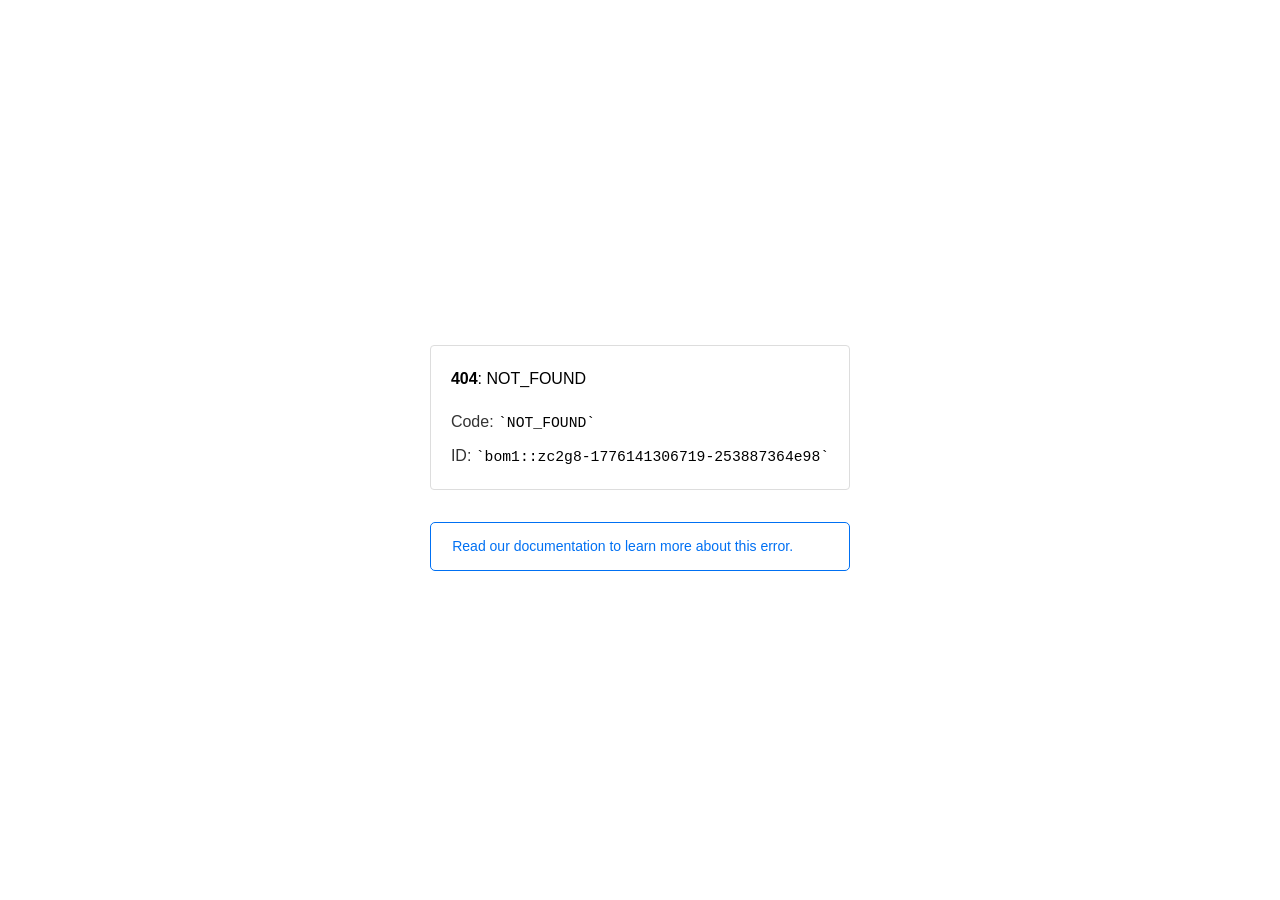
<file: css/images/ui-icons_444444_256x240.html>
<!doctype html><html lang=en>
<!-- Mirrored from www.gopuramresidency.in/css/images/ui-icons_444444_256x240.html by HTTrack Website Copier/3.x [XR&CO'2014], Wed, 13 May 2026 09:04:17 GMT -->
<!-- Added by HTTrack --><meta http-equiv="content-type" content="text/html;charset=utf-8" /><!-- /Added by HTTrack -->
<meta charset=utf-8><meta name=viewport content="width=device-width,initial-scale=1"><meta name=theme-color content=#000><title>404: NOT_FOUND</title><style>html{font-size:62.5%;box-sizing:border-box;height:-webkit-fill-available}*,::after,::before{box-sizing:inherit}body{font-family:sf pro text,sf pro icons,helvetica neue,helvetica,arial,sans-serif;font-size:1.6rem;line-height:1.65;word-break:break-word;font-kerning:auto;font-variant:normal;-webkit-font-smoothing:antialiased;-moz-osx-font-smoothing:grayscale;text-rendering:optimizeLegibility;hyphens:auto;height:100vh;height:-webkit-fill-available;max-height:100vh;max-height:-webkit-fill-available;margin:0}::selection{background:#79ffe1}::-moz-selection{background:#79ffe1}a{cursor:pointer;color:#0070f3;text-decoration:none;transition:all .2s ease;border-bottom:1px solid #0000}a:hover{border-bottom:1px solid #0070f3}ul{padding:0;margin-left:1.5em;list-style-type:none}li{margin-bottom:10px}ul li:before{content:'\02013'}li:before{display:inline-block;color:#ccc;position:absolute;margin-left:-18px;transition:color .2s ease}code{font-family:Menlo,Monaco,Lucida Console,Liberation Mono,DejaVu Sans Mono,Bitstream Vera Sans Mono,Courier New,monospace,serif;font-size:.92em}code:after,code:before{content:'`'}.container{display:flex;justify-content:center;flex-direction:column;min-height:100%}main{max-width:80rem;padding:4rem 6rem;margin:auto}ul{margin-bottom:32px}.error-title{font-size:2rem;padding-left:22px;line-height:1.5;margin-bottom:24px}.error-title-guilty{border-left:2px solid #ed367f}.error-title-innocent{border-left:2px solid #59b89c}@media(max-width:500px){.owner-error{display:none}}main p{color:#333}.devinfo-container{border:1px solid #ddd;border-radius:4px;padding:2rem;display:flex;flex-direction:column;margin-bottom:32px}.error-code{margin:0;font-size:1.6rem;color:#000;margin-bottom:1.6rem}.devinfo-line{color:#333}.devinfo-line code,code,li{color:#000}.devinfo-line:not(:last-child){margin-bottom:8px}.docs-link,.contact-link{font-weight:500}header,footer,footer a{display:flex;justify-content:center;align-items:center}header,footer{min-height:100px;height:100px}header{border-bottom:1px solid #eaeaea}header h1{font-size:1.8rem;margin:0;font-weight:500}header p{font-size:1.3rem;margin:0;font-weight:500}.header-item{display:flex;padding:0 2rem;margin:2rem 0;text-decoration:line-through;color:#999}.header-item.active{color:#ff0080;text-decoration:none}.header-item.first{border-right:1px solid #eaeaea}.header-item-content{display:flex;flex-direction:column}.header-item-icon{margin-right:1rem;margin-top:.6rem}footer{border-top:1px solid #eaeaea}footer a{color:#000}footer a:hover{border-bottom-color:#0000}footer svg{margin-left:.8rem}.note{padding:8pt 16pt;border-radius:5px;border:1px solid #0070f3;font-size:14px;line-height:1.8;color:#0070f3}@media(max-width:500px){.devinfo-container .devinfo-line code{margin-top:.4rem}.devinfo-container .devinfo-line:not(:last-child){margin-bottom:1.6rem}.devinfo-container{margin-bottom:0}header{flex-direction:column;height:auto;min-height:auto;align-items:flex-start}.header-item.first{border-right:none;margin-bottom:0}main{padding:1rem 2rem}body{font-size:1.4rem;line-height:1.55}footer{display:none}.note{margin-top:16px}}</style><div class=container><main><p class=devinfo-container><span class=error-code><strong>404</strong>: NOT_FOUND</span>
<span class=devinfo-line>Code: <code>NOT_FOUND</code></span>
<span class=devinfo-line>ID: <code>bom1::zc2g8-1776141306719-253887364e98</code></p><a href=https://vercel.com/docs/errors/NOT_FOUND class=owner-error><div class=note>Read our documentation to learn more about this error.</div></a></main></div>
</file>
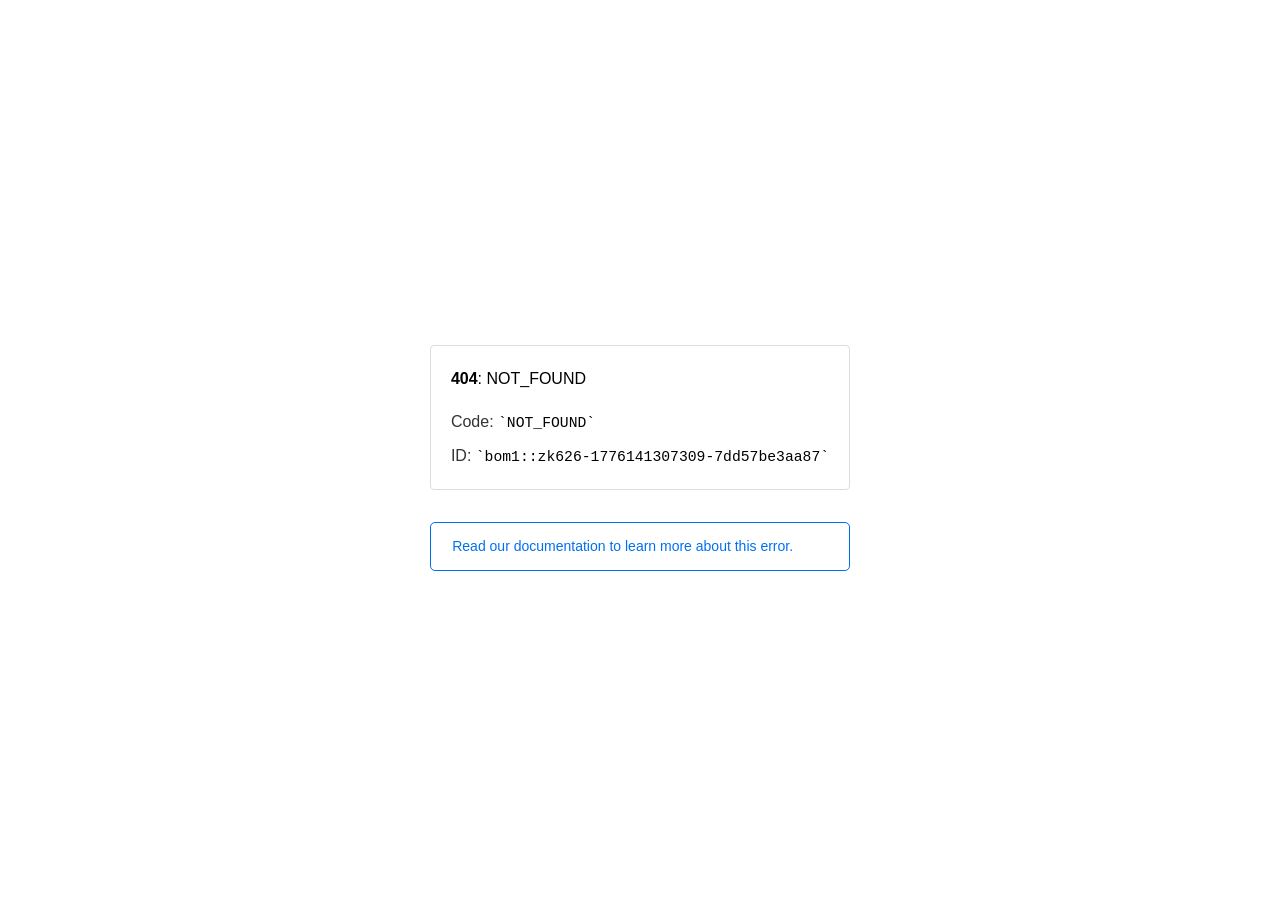
<file: css/images/ui-icons_555555_256x240.html>
<!doctype html><html lang=en>
<!-- Mirrored from www.gopuramresidency.in/css/images/ui-icons_555555_256x240.html by HTTrack Website Copier/3.x [XR&CO'2014], Wed, 13 May 2026 09:04:17 GMT -->
<!-- Added by HTTrack --><meta http-equiv="content-type" content="text/html;charset=utf-8" /><!-- /Added by HTTrack -->
<meta charset=utf-8><meta name=viewport content="width=device-width,initial-scale=1"><meta name=theme-color content=#000><title>404: NOT_FOUND</title><style>html{font-size:62.5%;box-sizing:border-box;height:-webkit-fill-available}*,::after,::before{box-sizing:inherit}body{font-family:sf pro text,sf pro icons,helvetica neue,helvetica,arial,sans-serif;font-size:1.6rem;line-height:1.65;word-break:break-word;font-kerning:auto;font-variant:normal;-webkit-font-smoothing:antialiased;-moz-osx-font-smoothing:grayscale;text-rendering:optimizeLegibility;hyphens:auto;height:100vh;height:-webkit-fill-available;max-height:100vh;max-height:-webkit-fill-available;margin:0}::selection{background:#79ffe1}::-moz-selection{background:#79ffe1}a{cursor:pointer;color:#0070f3;text-decoration:none;transition:all .2s ease;border-bottom:1px solid #0000}a:hover{border-bottom:1px solid #0070f3}ul{padding:0;margin-left:1.5em;list-style-type:none}li{margin-bottom:10px}ul li:before{content:'\02013'}li:before{display:inline-block;color:#ccc;position:absolute;margin-left:-18px;transition:color .2s ease}code{font-family:Menlo,Monaco,Lucida Console,Liberation Mono,DejaVu Sans Mono,Bitstream Vera Sans Mono,Courier New,monospace,serif;font-size:.92em}code:after,code:before{content:'`'}.container{display:flex;justify-content:center;flex-direction:column;min-height:100%}main{max-width:80rem;padding:4rem 6rem;margin:auto}ul{margin-bottom:32px}.error-title{font-size:2rem;padding-left:22px;line-height:1.5;margin-bottom:24px}.error-title-guilty{border-left:2px solid #ed367f}.error-title-innocent{border-left:2px solid #59b89c}@media(max-width:500px){.owner-error{display:none}}main p{color:#333}.devinfo-container{border:1px solid #ddd;border-radius:4px;padding:2rem;display:flex;flex-direction:column;margin-bottom:32px}.error-code{margin:0;font-size:1.6rem;color:#000;margin-bottom:1.6rem}.devinfo-line{color:#333}.devinfo-line code,code,li{color:#000}.devinfo-line:not(:last-child){margin-bottom:8px}.docs-link,.contact-link{font-weight:500}header,footer,footer a{display:flex;justify-content:center;align-items:center}header,footer{min-height:100px;height:100px}header{border-bottom:1px solid #eaeaea}header h1{font-size:1.8rem;margin:0;font-weight:500}header p{font-size:1.3rem;margin:0;font-weight:500}.header-item{display:flex;padding:0 2rem;margin:2rem 0;text-decoration:line-through;color:#999}.header-item.active{color:#ff0080;text-decoration:none}.header-item.first{border-right:1px solid #eaeaea}.header-item-content{display:flex;flex-direction:column}.header-item-icon{margin-right:1rem;margin-top:.6rem}footer{border-top:1px solid #eaeaea}footer a{color:#000}footer a:hover{border-bottom-color:#0000}footer svg{margin-left:.8rem}.note{padding:8pt 16pt;border-radius:5px;border:1px solid #0070f3;font-size:14px;line-height:1.8;color:#0070f3}@media(max-width:500px){.devinfo-container .devinfo-line code{margin-top:.4rem}.devinfo-container .devinfo-line:not(:last-child){margin-bottom:1.6rem}.devinfo-container{margin-bottom:0}header{flex-direction:column;height:auto;min-height:auto;align-items:flex-start}.header-item.first{border-right:none;margin-bottom:0}main{padding:1rem 2rem}body{font-size:1.4rem;line-height:1.55}footer{display:none}.note{margin-top:16px}}</style><div class=container><main><p class=devinfo-container><span class=error-code><strong>404</strong>: NOT_FOUND</span>
<span class=devinfo-line>Code: <code>NOT_FOUND</code></span>
<span class=devinfo-line>ID: <code>bom1::zk626-1776141307309-7dd57be3aa87</code></p><a href=https://vercel.com/docs/errors/NOT_FOUND class=owner-error><div class=note>Read our documentation to learn more about this error.</div></a></main></div>
</file>
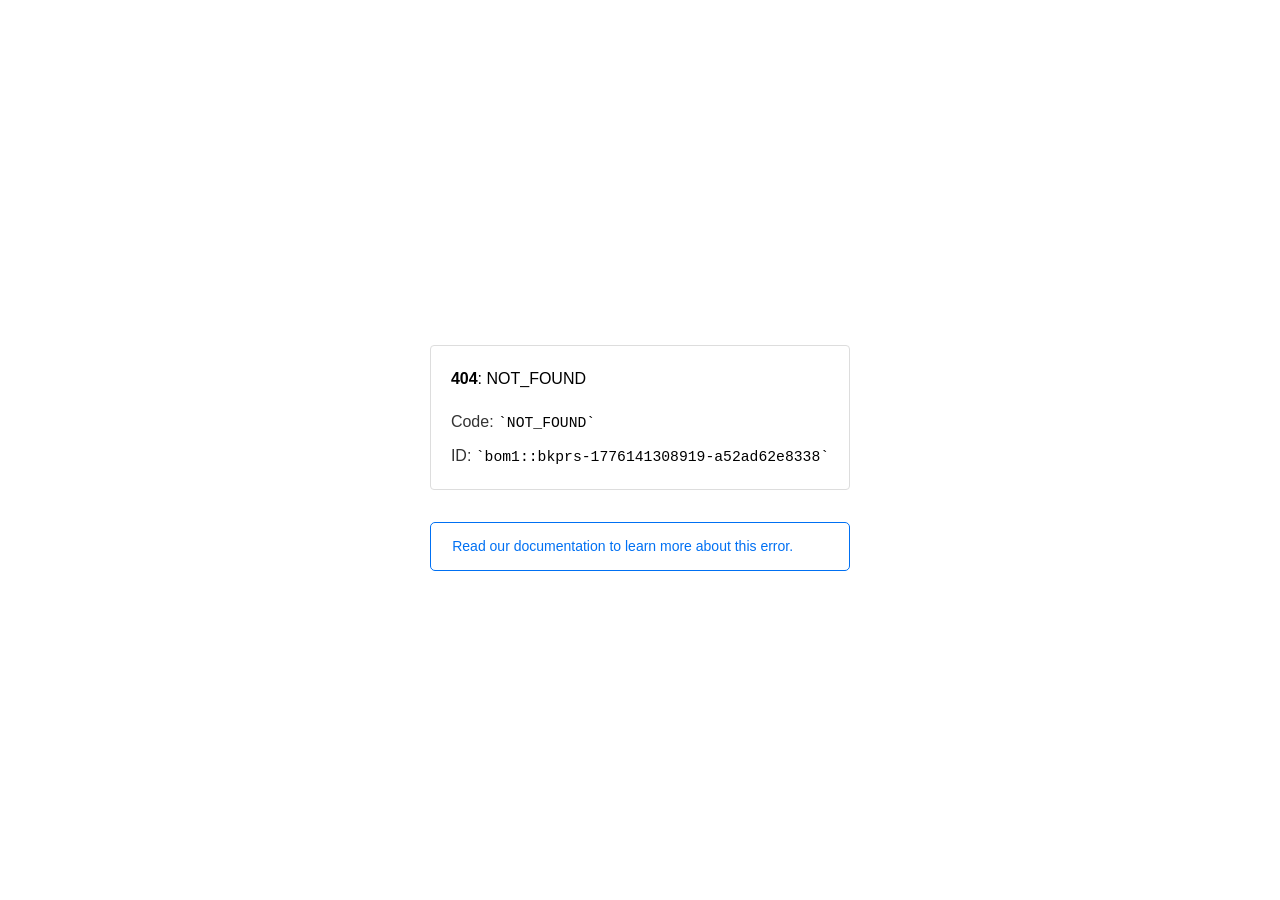
<file: css/images/ui-icons_777620_256x240.html>
<!doctype html><html lang=en>
<!-- Mirrored from www.gopuramresidency.in/css/images/ui-icons_777620_256x240.html by HTTrack Website Copier/3.x [XR&CO'2014], Wed, 13 May 2026 09:04:17 GMT -->
<!-- Added by HTTrack --><meta http-equiv="content-type" content="text/html;charset=utf-8" /><!-- /Added by HTTrack -->
<meta charset=utf-8><meta name=viewport content="width=device-width,initial-scale=1"><meta name=theme-color content=#000><title>404: NOT_FOUND</title><style>html{font-size:62.5%;box-sizing:border-box;height:-webkit-fill-available}*,::after,::before{box-sizing:inherit}body{font-family:sf pro text,sf pro icons,helvetica neue,helvetica,arial,sans-serif;font-size:1.6rem;line-height:1.65;word-break:break-word;font-kerning:auto;font-variant:normal;-webkit-font-smoothing:antialiased;-moz-osx-font-smoothing:grayscale;text-rendering:optimizeLegibility;hyphens:auto;height:100vh;height:-webkit-fill-available;max-height:100vh;max-height:-webkit-fill-available;margin:0}::selection{background:#79ffe1}::-moz-selection{background:#79ffe1}a{cursor:pointer;color:#0070f3;text-decoration:none;transition:all .2s ease;border-bottom:1px solid #0000}a:hover{border-bottom:1px solid #0070f3}ul{padding:0;margin-left:1.5em;list-style-type:none}li{margin-bottom:10px}ul li:before{content:'\02013'}li:before{display:inline-block;color:#ccc;position:absolute;margin-left:-18px;transition:color .2s ease}code{font-family:Menlo,Monaco,Lucida Console,Liberation Mono,DejaVu Sans Mono,Bitstream Vera Sans Mono,Courier New,monospace,serif;font-size:.92em}code:after,code:before{content:'`'}.container{display:flex;justify-content:center;flex-direction:column;min-height:100%}main{max-width:80rem;padding:4rem 6rem;margin:auto}ul{margin-bottom:32px}.error-title{font-size:2rem;padding-left:22px;line-height:1.5;margin-bottom:24px}.error-title-guilty{border-left:2px solid #ed367f}.error-title-innocent{border-left:2px solid #59b89c}@media(max-width:500px){.owner-error{display:none}}main p{color:#333}.devinfo-container{border:1px solid #ddd;border-radius:4px;padding:2rem;display:flex;flex-direction:column;margin-bottom:32px}.error-code{margin:0;font-size:1.6rem;color:#000;margin-bottom:1.6rem}.devinfo-line{color:#333}.devinfo-line code,code,li{color:#000}.devinfo-line:not(:last-child){margin-bottom:8px}.docs-link,.contact-link{font-weight:500}header,footer,footer a{display:flex;justify-content:center;align-items:center}header,footer{min-height:100px;height:100px}header{border-bottom:1px solid #eaeaea}header h1{font-size:1.8rem;margin:0;font-weight:500}header p{font-size:1.3rem;margin:0;font-weight:500}.header-item{display:flex;padding:0 2rem;margin:2rem 0;text-decoration:line-through;color:#999}.header-item.active{color:#ff0080;text-decoration:none}.header-item.first{border-right:1px solid #eaeaea}.header-item-content{display:flex;flex-direction:column}.header-item-icon{margin-right:1rem;margin-top:.6rem}footer{border-top:1px solid #eaeaea}footer a{color:#000}footer a:hover{border-bottom-color:#0000}footer svg{margin-left:.8rem}.note{padding:8pt 16pt;border-radius:5px;border:1px solid #0070f3;font-size:14px;line-height:1.8;color:#0070f3}@media(max-width:500px){.devinfo-container .devinfo-line code{margin-top:.4rem}.devinfo-container .devinfo-line:not(:last-child){margin-bottom:1.6rem}.devinfo-container{margin-bottom:0}header{flex-direction:column;height:auto;min-height:auto;align-items:flex-start}.header-item.first{border-right:none;margin-bottom:0}main{padding:1rem 2rem}body{font-size:1.4rem;line-height:1.55}footer{display:none}.note{margin-top:16px}}</style><div class=container><main><p class=devinfo-container><span class=error-code><strong>404</strong>: NOT_FOUND</span>
<span class=devinfo-line>Code: <code>NOT_FOUND</code></span>
<span class=devinfo-line>ID: <code>bom1::bkprs-1776141308919-a52ad62e8338</code></p><a href=https://vercel.com/docs/errors/NOT_FOUND class=owner-error><div class=note>Read our documentation to learn more about this error.</div></a></main></div>
</file>
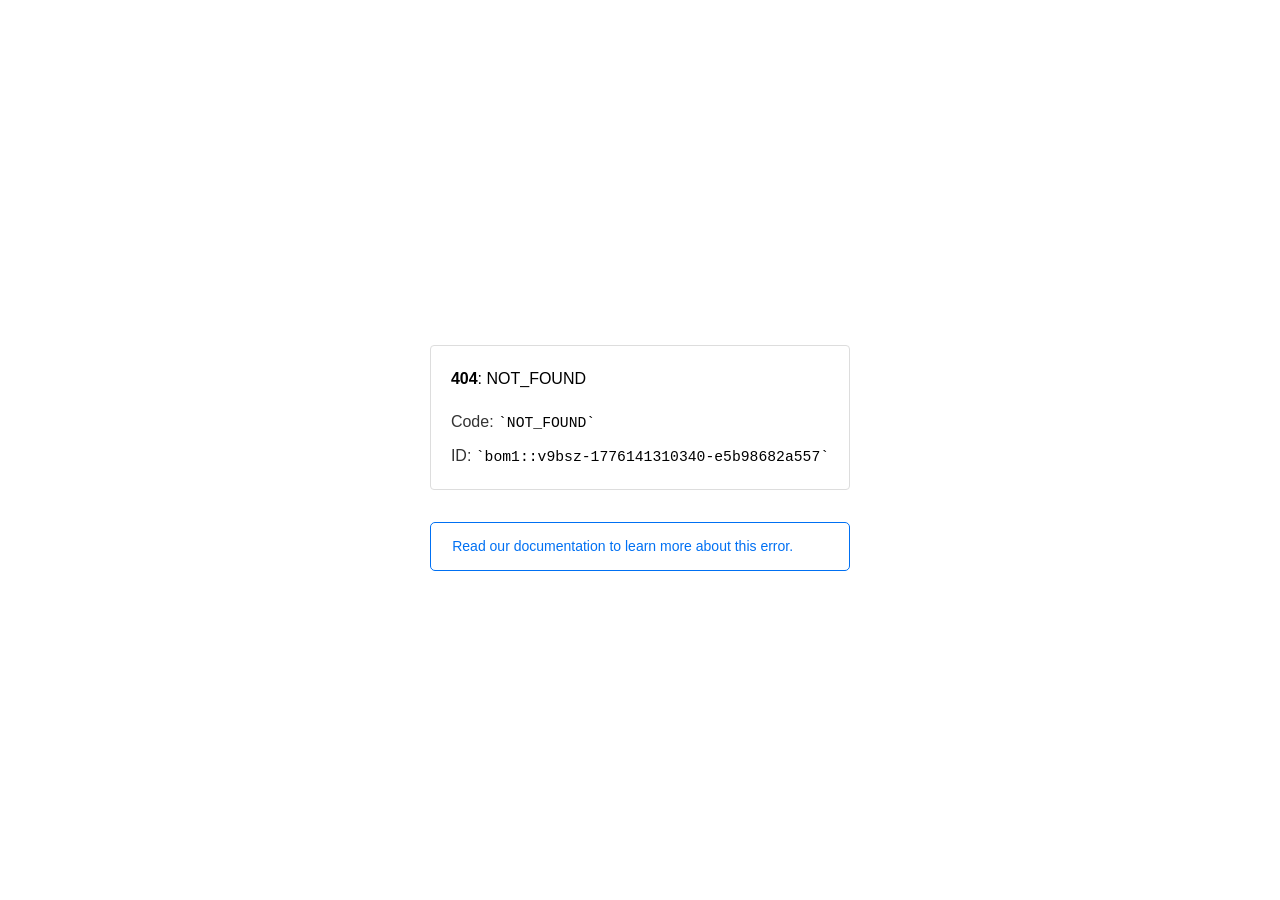
<file: css/images/ui-icons_777777_256x240.html>
<!doctype html><html lang=en>
<!-- Mirrored from www.gopuramresidency.in/css/images/ui-icons_777777_256x240.html by HTTrack Website Copier/3.x [XR&CO'2014], Wed, 13 May 2026 09:04:17 GMT -->
<!-- Added by HTTrack --><meta http-equiv="content-type" content="text/html;charset=utf-8" /><!-- /Added by HTTrack -->
<meta charset=utf-8><meta name=viewport content="width=device-width,initial-scale=1"><meta name=theme-color content=#000><title>404: NOT_FOUND</title><style>html{font-size:62.5%;box-sizing:border-box;height:-webkit-fill-available}*,::after,::before{box-sizing:inherit}body{font-family:sf pro text,sf pro icons,helvetica neue,helvetica,arial,sans-serif;font-size:1.6rem;line-height:1.65;word-break:break-word;font-kerning:auto;font-variant:normal;-webkit-font-smoothing:antialiased;-moz-osx-font-smoothing:grayscale;text-rendering:optimizeLegibility;hyphens:auto;height:100vh;height:-webkit-fill-available;max-height:100vh;max-height:-webkit-fill-available;margin:0}::selection{background:#79ffe1}::-moz-selection{background:#79ffe1}a{cursor:pointer;color:#0070f3;text-decoration:none;transition:all .2s ease;border-bottom:1px solid #0000}a:hover{border-bottom:1px solid #0070f3}ul{padding:0;margin-left:1.5em;list-style-type:none}li{margin-bottom:10px}ul li:before{content:'\02013'}li:before{display:inline-block;color:#ccc;position:absolute;margin-left:-18px;transition:color .2s ease}code{font-family:Menlo,Monaco,Lucida Console,Liberation Mono,DejaVu Sans Mono,Bitstream Vera Sans Mono,Courier New,monospace,serif;font-size:.92em}code:after,code:before{content:'`'}.container{display:flex;justify-content:center;flex-direction:column;min-height:100%}main{max-width:80rem;padding:4rem 6rem;margin:auto}ul{margin-bottom:32px}.error-title{font-size:2rem;padding-left:22px;line-height:1.5;margin-bottom:24px}.error-title-guilty{border-left:2px solid #ed367f}.error-title-innocent{border-left:2px solid #59b89c}@media(max-width:500px){.owner-error{display:none}}main p{color:#333}.devinfo-container{border:1px solid #ddd;border-radius:4px;padding:2rem;display:flex;flex-direction:column;margin-bottom:32px}.error-code{margin:0;font-size:1.6rem;color:#000;margin-bottom:1.6rem}.devinfo-line{color:#333}.devinfo-line code,code,li{color:#000}.devinfo-line:not(:last-child){margin-bottom:8px}.docs-link,.contact-link{font-weight:500}header,footer,footer a{display:flex;justify-content:center;align-items:center}header,footer{min-height:100px;height:100px}header{border-bottom:1px solid #eaeaea}header h1{font-size:1.8rem;margin:0;font-weight:500}header p{font-size:1.3rem;margin:0;font-weight:500}.header-item{display:flex;padding:0 2rem;margin:2rem 0;text-decoration:line-through;color:#999}.header-item.active{color:#ff0080;text-decoration:none}.header-item.first{border-right:1px solid #eaeaea}.header-item-content{display:flex;flex-direction:column}.header-item-icon{margin-right:1rem;margin-top:.6rem}footer{border-top:1px solid #eaeaea}footer a{color:#000}footer a:hover{border-bottom-color:#0000}footer svg{margin-left:.8rem}.note{padding:8pt 16pt;border-radius:5px;border:1px solid #0070f3;font-size:14px;line-height:1.8;color:#0070f3}@media(max-width:500px){.devinfo-container .devinfo-line code{margin-top:.4rem}.devinfo-container .devinfo-line:not(:last-child){margin-bottom:1.6rem}.devinfo-container{margin-bottom:0}header{flex-direction:column;height:auto;min-height:auto;align-items:flex-start}.header-item.first{border-right:none;margin-bottom:0}main{padding:1rem 2rem}body{font-size:1.4rem;line-height:1.55}footer{display:none}.note{margin-top:16px}}</style><div class=container><main><p class=devinfo-container><span class=error-code><strong>404</strong>: NOT_FOUND</span>
<span class=devinfo-line>Code: <code>NOT_FOUND</code></span>
<span class=devinfo-line>ID: <code>bom1::v9bsz-1776141310340-e5b98682a557</code></p><a href=https://vercel.com/docs/errors/NOT_FOUND class=owner-error><div class=note>Read our documentation to learn more about this error.</div></a></main></div>
</file>
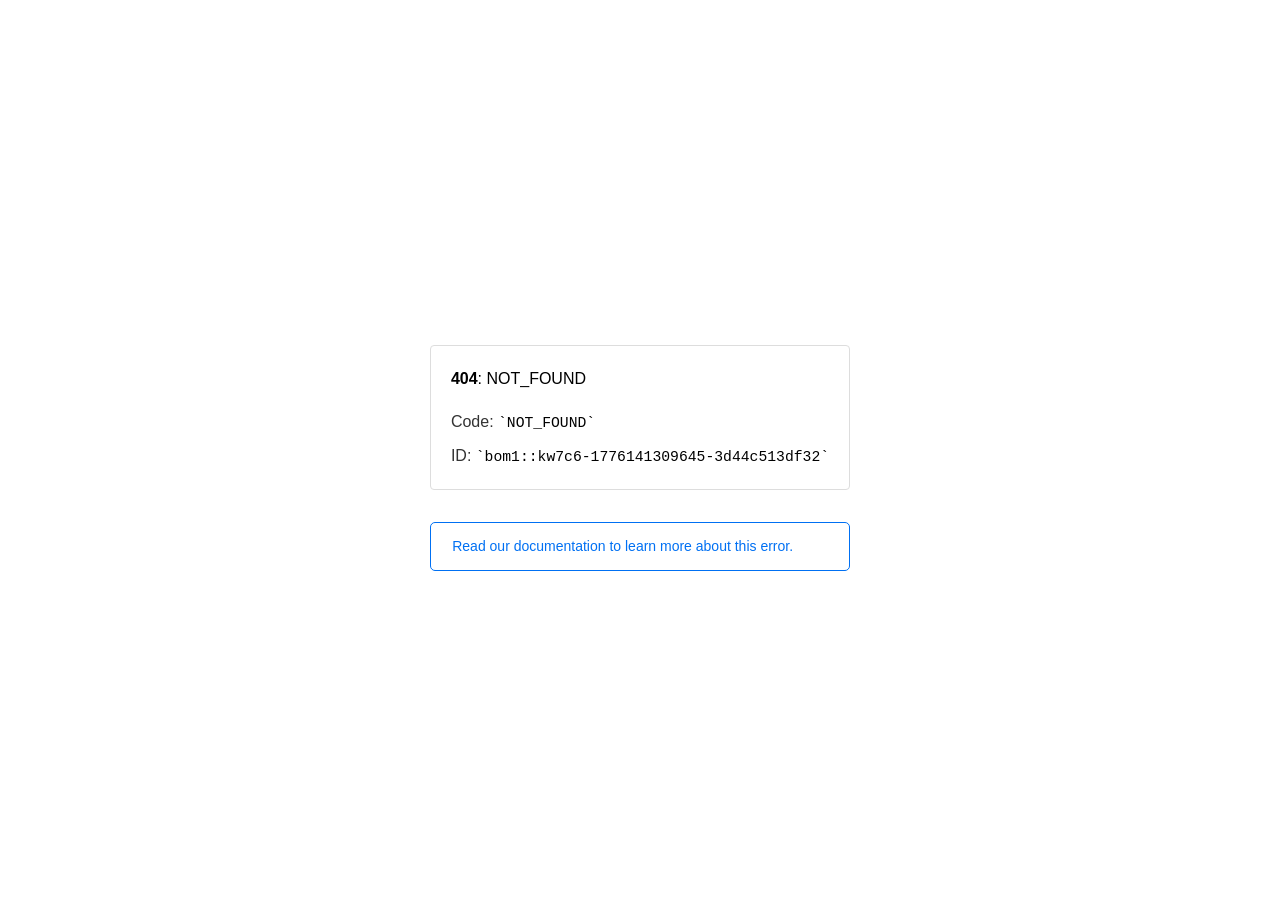
<file: css/images/ui-icons_cc0000_256x240.html>
<!doctype html><html lang=en>
<!-- Mirrored from www.gopuramresidency.in/css/images/ui-icons_cc0000_256x240.html by HTTrack Website Copier/3.x [XR&CO'2014], Wed, 13 May 2026 09:04:17 GMT -->
<!-- Added by HTTrack --><meta http-equiv="content-type" content="text/html;charset=utf-8" /><!-- /Added by HTTrack -->
<meta charset=utf-8><meta name=viewport content="width=device-width,initial-scale=1"><meta name=theme-color content=#000><title>404: NOT_FOUND</title><style>html{font-size:62.5%;box-sizing:border-box;height:-webkit-fill-available}*,::after,::before{box-sizing:inherit}body{font-family:sf pro text,sf pro icons,helvetica neue,helvetica,arial,sans-serif;font-size:1.6rem;line-height:1.65;word-break:break-word;font-kerning:auto;font-variant:normal;-webkit-font-smoothing:antialiased;-moz-osx-font-smoothing:grayscale;text-rendering:optimizeLegibility;hyphens:auto;height:100vh;height:-webkit-fill-available;max-height:100vh;max-height:-webkit-fill-available;margin:0}::selection{background:#79ffe1}::-moz-selection{background:#79ffe1}a{cursor:pointer;color:#0070f3;text-decoration:none;transition:all .2s ease;border-bottom:1px solid #0000}a:hover{border-bottom:1px solid #0070f3}ul{padding:0;margin-left:1.5em;list-style-type:none}li{margin-bottom:10px}ul li:before{content:'\02013'}li:before{display:inline-block;color:#ccc;position:absolute;margin-left:-18px;transition:color .2s ease}code{font-family:Menlo,Monaco,Lucida Console,Liberation Mono,DejaVu Sans Mono,Bitstream Vera Sans Mono,Courier New,monospace,serif;font-size:.92em}code:after,code:before{content:'`'}.container{display:flex;justify-content:center;flex-direction:column;min-height:100%}main{max-width:80rem;padding:4rem 6rem;margin:auto}ul{margin-bottom:32px}.error-title{font-size:2rem;padding-left:22px;line-height:1.5;margin-bottom:24px}.error-title-guilty{border-left:2px solid #ed367f}.error-title-innocent{border-left:2px solid #59b89c}@media(max-width:500px){.owner-error{display:none}}main p{color:#333}.devinfo-container{border:1px solid #ddd;border-radius:4px;padding:2rem;display:flex;flex-direction:column;margin-bottom:32px}.error-code{margin:0;font-size:1.6rem;color:#000;margin-bottom:1.6rem}.devinfo-line{color:#333}.devinfo-line code,code,li{color:#000}.devinfo-line:not(:last-child){margin-bottom:8px}.docs-link,.contact-link{font-weight:500}header,footer,footer a{display:flex;justify-content:center;align-items:center}header,footer{min-height:100px;height:100px}header{border-bottom:1px solid #eaeaea}header h1{font-size:1.8rem;margin:0;font-weight:500}header p{font-size:1.3rem;margin:0;font-weight:500}.header-item{display:flex;padding:0 2rem;margin:2rem 0;text-decoration:line-through;color:#999}.header-item.active{color:#ff0080;text-decoration:none}.header-item.first{border-right:1px solid #eaeaea}.header-item-content{display:flex;flex-direction:column}.header-item-icon{margin-right:1rem;margin-top:.6rem}footer{border-top:1px solid #eaeaea}footer a{color:#000}footer a:hover{border-bottom-color:#0000}footer svg{margin-left:.8rem}.note{padding:8pt 16pt;border-radius:5px;border:1px solid #0070f3;font-size:14px;line-height:1.8;color:#0070f3}@media(max-width:500px){.devinfo-container .devinfo-line code{margin-top:.4rem}.devinfo-container .devinfo-line:not(:last-child){margin-bottom:1.6rem}.devinfo-container{margin-bottom:0}header{flex-direction:column;height:auto;min-height:auto;align-items:flex-start}.header-item.first{border-right:none;margin-bottom:0}main{padding:1rem 2rem}body{font-size:1.4rem;line-height:1.55}footer{display:none}.note{margin-top:16px}}</style><div class=container><main><p class=devinfo-container><span class=error-code><strong>404</strong>: NOT_FOUND</span>
<span class=devinfo-line>Code: <code>NOT_FOUND</code></span>
<span class=devinfo-line>ID: <code>bom1::kw7c6-1776141309645-3d44c513df32</code></p><a href=https://vercel.com/docs/errors/NOT_FOUND class=owner-error><div class=note>Read our documentation to learn more about this error.</div></a></main></div>
</file>
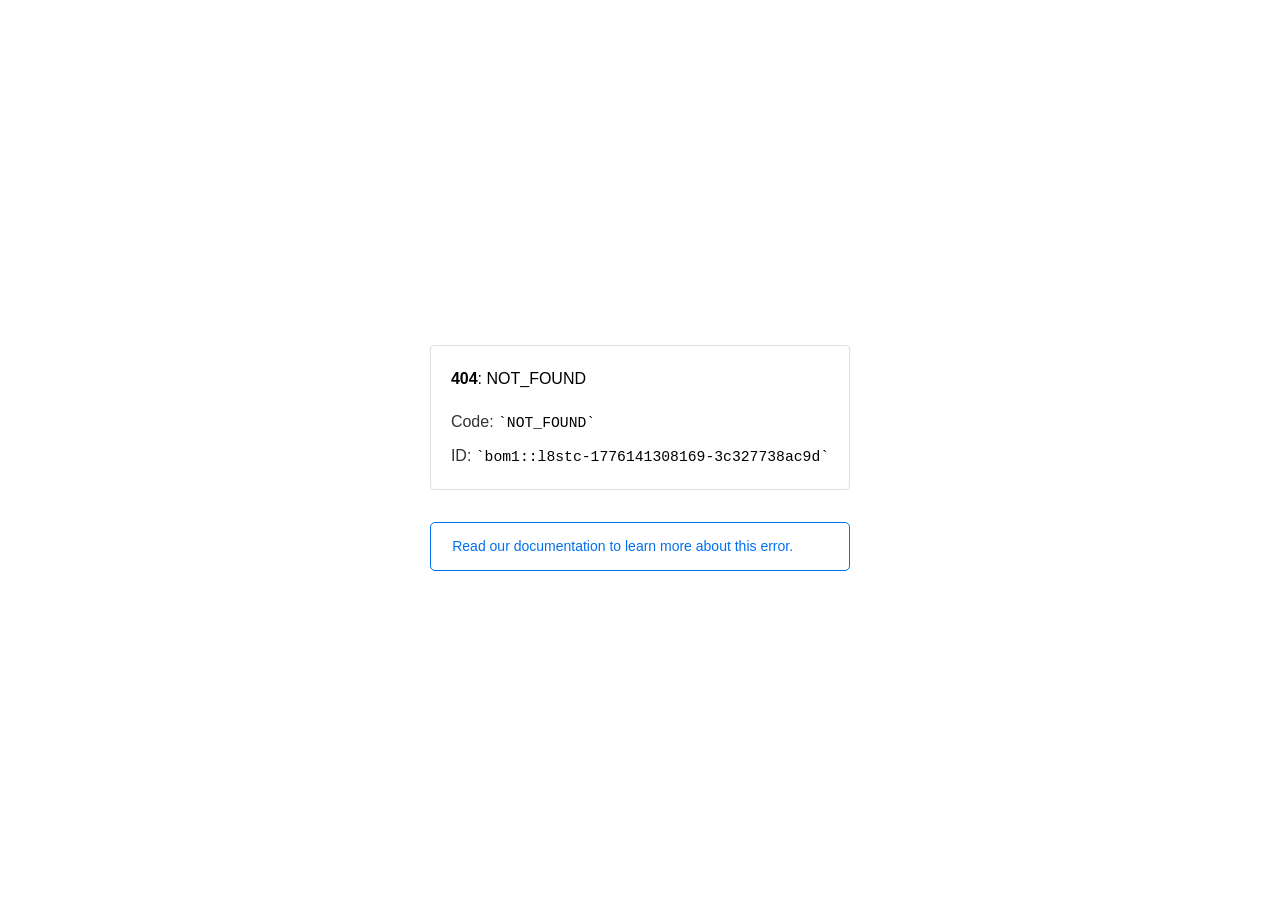
<file: css/images/ui-icons_ffffff_256x240.html>
<!doctype html><html lang=en>
<!-- Mirrored from www.gopuramresidency.in/css/images/ui-icons_ffffff_256x240.html by HTTrack Website Copier/3.x [XR&CO'2014], Wed, 13 May 2026 09:04:17 GMT -->
<!-- Added by HTTrack --><meta http-equiv="content-type" content="text/html;charset=utf-8" /><!-- /Added by HTTrack -->
<meta charset=utf-8><meta name=viewport content="width=device-width,initial-scale=1"><meta name=theme-color content=#000><title>404: NOT_FOUND</title><style>html{font-size:62.5%;box-sizing:border-box;height:-webkit-fill-available}*,::after,::before{box-sizing:inherit}body{font-family:sf pro text,sf pro icons,helvetica neue,helvetica,arial,sans-serif;font-size:1.6rem;line-height:1.65;word-break:break-word;font-kerning:auto;font-variant:normal;-webkit-font-smoothing:antialiased;-moz-osx-font-smoothing:grayscale;text-rendering:optimizeLegibility;hyphens:auto;height:100vh;height:-webkit-fill-available;max-height:100vh;max-height:-webkit-fill-available;margin:0}::selection{background:#79ffe1}::-moz-selection{background:#79ffe1}a{cursor:pointer;color:#0070f3;text-decoration:none;transition:all .2s ease;border-bottom:1px solid #0000}a:hover{border-bottom:1px solid #0070f3}ul{padding:0;margin-left:1.5em;list-style-type:none}li{margin-bottom:10px}ul li:before{content:'\02013'}li:before{display:inline-block;color:#ccc;position:absolute;margin-left:-18px;transition:color .2s ease}code{font-family:Menlo,Monaco,Lucida Console,Liberation Mono,DejaVu Sans Mono,Bitstream Vera Sans Mono,Courier New,monospace,serif;font-size:.92em}code:after,code:before{content:'`'}.container{display:flex;justify-content:center;flex-direction:column;min-height:100%}main{max-width:80rem;padding:4rem 6rem;margin:auto}ul{margin-bottom:32px}.error-title{font-size:2rem;padding-left:22px;line-height:1.5;margin-bottom:24px}.error-title-guilty{border-left:2px solid #ed367f}.error-title-innocent{border-left:2px solid #59b89c}@media(max-width:500px){.owner-error{display:none}}main p{color:#333}.devinfo-container{border:1px solid #ddd;border-radius:4px;padding:2rem;display:flex;flex-direction:column;margin-bottom:32px}.error-code{margin:0;font-size:1.6rem;color:#000;margin-bottom:1.6rem}.devinfo-line{color:#333}.devinfo-line code,code,li{color:#000}.devinfo-line:not(:last-child){margin-bottom:8px}.docs-link,.contact-link{font-weight:500}header,footer,footer a{display:flex;justify-content:center;align-items:center}header,footer{min-height:100px;height:100px}header{border-bottom:1px solid #eaeaea}header h1{font-size:1.8rem;margin:0;font-weight:500}header p{font-size:1.3rem;margin:0;font-weight:500}.header-item{display:flex;padding:0 2rem;margin:2rem 0;text-decoration:line-through;color:#999}.header-item.active{color:#ff0080;text-decoration:none}.header-item.first{border-right:1px solid #eaeaea}.header-item-content{display:flex;flex-direction:column}.header-item-icon{margin-right:1rem;margin-top:.6rem}footer{border-top:1px solid #eaeaea}footer a{color:#000}footer a:hover{border-bottom-color:#0000}footer svg{margin-left:.8rem}.note{padding:8pt 16pt;border-radius:5px;border:1px solid #0070f3;font-size:14px;line-height:1.8;color:#0070f3}@media(max-width:500px){.devinfo-container .devinfo-line code{margin-top:.4rem}.devinfo-container .devinfo-line:not(:last-child){margin-bottom:1.6rem}.devinfo-container{margin-bottom:0}header{flex-direction:column;height:auto;min-height:auto;align-items:flex-start}.header-item.first{border-right:none;margin-bottom:0}main{padding:1rem 2rem}body{font-size:1.4rem;line-height:1.55}footer{display:none}.note{margin-top:16px}}</style><div class=container><main><p class=devinfo-container><span class=error-code><strong>404</strong>: NOT_FOUND</span>
<span class=devinfo-line>Code: <code>NOT_FOUND</code></span>
<span class=devinfo-line>ID: <code>bom1::l8stc-1776141308169-3c327738ac9d</code></p><a href=https://vercel.com/docs/errors/NOT_FOUND class=owner-error><div class=note>Read our documentation to learn more about this error.</div></a></main></div>
</file>
<file: css/flaticon.css>
/*
  	Flaticon icon font: Flaticon
  	Creation date: 26/10/2020 19:55
  	*/

@font-face {
  font-family: "Flaticon";
  src: url("../fonts/Flaticon.eot");
  src: url("../fonts/Flaticon.eot#iefix") format("embedded-opentype"),
       url("../fonts/Flaticon.woff2") format("woff2"),
       url("../fonts/Flaticon.woff") format("woff"),
       url("../fonts/Flaticon.ttf") format("truetype"),
       url("../images/Flaticon.svg#Flaticon") format("svg");
  font-weight: normal;
  font-style: normal;
}

@media screen and (-webkit-min-device-pixel-ratio:0) {
  @font-face {
    font-family: "Flaticon";
    src: url("../images/Flaticon.svg#Flaticon") format("svg");
  }
}

[class^="flaticon-"]:before, [class*=" flaticon-"]:before,
[class^="flaticon-"]:after, [class*=" flaticon-"]:after {   
  font-family: Flaticon;
font-style: normal;
}

.flaticon-restaurant:before { content: "\f100"; }
.flaticon-wifi-signal-1:before { content: "\f101"; }
.flaticon-hotel:before { content: "\f102"; }
.flaticon-resort:before { content: "\f103"; }
.flaticon-pool:before { content: "\f104"; }
.flaticon-decoration:before { content: "\f105"; }
.flaticon-champagne-glass:before { content: "\f106"; }
.flaticon-fireworks:before { content: "\f107"; }
.flaticon-tea-cup-with-muffin-and-cookies:before { content: "\f108"; }
.flaticon-buildings:before { content: "\f109"; }
.flaticon-money:before { content: "\f10a"; }
.flaticon-left-quote:before { content: "\f10b"; }
.flaticon-right-quote-sign:before { content: "\f10c"; }
.flaticon-calendar:before { content: "\f10d"; }
.flaticon-businessmen:before { content: "\f10e"; }
.flaticon-sauna:before { content: "\f10f"; }
.flaticon-swimming-pool:before { content: "\f110"; }
.flaticon-beach-vacation:before { content: "\f111"; }
.flaticon-vacuum:before { content: "\f112"; }
</file>
<file: css/meanmenu.css>
.mean-container .mean-bar {
	float: left;
	width: 100%;
	position: absolute;
	background: transparent;
	padding: 20px 0 0;
	z-index: 999;
	border-bottom: 1px solid rgba(0, 0, 0, 0.03);
	height: 55px;
}
.mean-container a.meanmenu-reveal {
	width: 35px;
	height: 30px;
	padding: 12px 15px 0 0;
	position: absolute;
	right: 0;
	cursor: pointer;
	color:#16213E;
	text-decoration: none;
	font-size: 16px;
	text-indent: -9999em;
	line-height: 22px;
	font-size: 1px;
	display: block;
	font-weight: 700;
}
.mean-container a.meanmenu-reveal span {
    display: block;
    background: #16213E;;
    position: relative;
    height: 4px;
    margin-top: -5px;
    top: 8px;
    border-radius: 3px;
}
.mean-container .mean-nav {
	float: left;
	width: 100%;
	background: #ffffff;
	margin-top: 55px;
}
.mean-container .mean-nav ul {
	padding: 0;
	margin: 0;
	width: 100%;
	border: none;
	list-style-type: none;
}
.mean-container .mean-nav ul li {
	position: relative;
	float: left;
	width: 100%;
}
.mean-container .mean-nav ul li a {
	display: block;
	float: left;
	width: 90%;
	padding: 1em 5%;
	margin: 0;
	text-align: left;
	color: #677294;
	border-top: 1px solid #DBEEFD;
	text-decoration: none;
}
.mean-container .mean-nav ul li a.active {
	color: #000000;
}
.mean-container .mean-nav ul li li a {
	width: 80%;
	padding: 1em 10%;
	color: #677294;
	border-top: 1px solid #DBEEFD;
	opacity: 1;
	filter: alpha(opacity=75);
	text-shadow: none !important;
	visibility: visible;
	text-transform: none;
	font-size: 14px;
}
.mean-container .mean-nav ul li.mean-last a {
	border-bottom: none;
	margin-bottom: 0;
}
.mean-container .mean-nav ul li li li a {
	width: 70%;
	padding: 1em 15%;
}
.mean-container .mean-nav ul li li li li a {
	width: 60%;
	padding: 1em 20%;
}
.mean-container .mean-nav ul li li li li li a {
	width: 50%;
	padding: 1em 25%;
}
.mean-container .mean-nav ul li a:hover {
	background: #252525;
	background: rgba(255,255,255,0.1);
}
.mean-container .mean-nav ul li a.mean-expand {
	margin-top: 3px;
	width: 100%;
	height: 24px;
	padding: 12px !important;
	text-align: right ;
	position: absolute;
	right: 15px;
	top: -5px;
	z-index: 2;
	font-weight: 700;
	background: transparent;
	border: none !important;
}
.mean-container .mean-push {
	float: left;
	width: 100%;
	padding: 0;
	margin: 0;
	clear: both;
}
.mean-nav .wrapper {
	width: 100%;
	padding: 0;
	margin: 0;
}
/* Fix for box sizing on Foundation Framework etc. */
.mean-container .mean-bar, .mean-container .mean-bar * {
	-webkit-box-sizing: content-box;
	-moz-box-sizing: content-box;
	box-sizing: content-box;
}
.mean-remove {
	display: none !important;
}
.mobile-nav {
    display: none;
}
.mobile-nav.mean-container .mean-nav ul li a.active {
    color: #FF2D55;
}
.main-nav {
    background: #000;
    top: 0;
    left: 0;
    padding-top: 15px;
    padding-bottom: 15px;
    width: 100%;
    z-index: 999;
    height: auto;
}
.mean-nav .dropdown-toggle::after {
	display: none;
}
.navbar-light .navbar-brand, .navbar-light .navbar-brand:hover {
    color: #fff;
    font-weight: bold;
    text-transform: uppercase;
    line-height: 1;
}
.main-nav nav ul {
    padding: 0;
    margin: 0;
    list-style-type: none;
}
.main-nav nav .navbar-nav .nav-item {
    position: relative;
    padding: 15px 0;
}
.main-nav nav .navbar-nav .nav-item a {
    font-weight: 500;
    font-size: 16px;
    text-transform: uppercase;
    color: #ffffff;
    padding-left: 0;
    padding-right: 0;
    padding-top: 0;
    padding-bottom: 0;
    margin-left: 15px;
    margin-right: 15px;
}
.main-nav nav .navbar-nav .nav-item a:hover, 
.main-nav nav .navbar-nav .nav-item a:focus, 
.main-nav nav .navbar-nav .nav-item a.active {
    color: #FF2D55;
}
.main-nav nav .navbar-nav .nav-item:hover a {
    color: #FF2D55;
}
.main-nav nav .navbar-nav .nav-item .dropdown-menu {
    -webkit-box-shadow: 0 0 30px 0 rgba(0, 0, 0, 0.05);
            box-shadow: 0 0 30px 0 rgba(0, 0, 0, 0.05);
    background: #0d1028;
    position: absolute;
    top: 80px;
    left: 0;
    width: 250px;
    z-index: 99;
    display: block;
    padding-top: 20px;
    padding-left: 5px;
    padding-right: 5px;
    padding-bottom: 20px;
    opacity: 0;
    visibility: hidden;
    -webkit-transition: all 0.3s ease-in-out;
    transition: all 0.3s ease-in-out;
}
.main-nav nav .navbar-nav .nav-item .dropdown-menu li {
    position: relative;
    padding: 0;
}
.main-nav nav .navbar-nav .nav-item .dropdown-menu li a {
    font-size: 15px;
    font-weight: 500;
    text-transform: capitalize;
    padding: 9px 15px;
    margin: 0;
    display: block;
    color: #ffffff;
}
.main-nav nav .navbar-nav .nav-item .dropdown-menu li a:hover, 
.main-nav nav .navbar-nav .nav-item .dropdown-menu li a:focus, 
.main-nav nav .navbar-nav .nav-item .dropdown-menu li a.active {
    color: #FF2D55;
}
.main-nav nav .navbar-nav .nav-item .dropdown-menu li .dropdown-menu {
    position: absolute;
    left: -100%;
    top: 0;
    opacity: 0 !important;
    visibility: hidden !important;
}
.main-nav nav .navbar-nav .nav-item .dropdown-menu li:hover .dropdown-menu {
    opacity: 1 !important;
    visibility: visible !important;
    top: -20px !important;
}
.main-nav nav .navbar-nav .nav-item .dropdown-menu li .dropdown-menu li .dropdown-menu {
    position: absolute;
    left: -100%;
    top: 0;
    opacity: 0 !important;
    visibility: hidden !important;
}
.main-nav nav .navbar-nav .nav-item .dropdown-menu li:hover .dropdown-menu li:hover .dropdown-menu {
    opacity: 1 !important;
    visibility: visible !important;
    top: -20px !important;
}
.main-nav nav .navbar-nav .nav-item .dropdown-menu li .dropdown-menu li a {
    color: #ffffff;
    text-transform: capitalize;
}
.main-nav nav .navbar-nav .nav-item .dropdown-menu li .dropdown-menu li a:hover, 
.main-nav nav .navbar-nav .nav-item .dropdown-menu li .dropdown-menu li a:focus, 
.main-nav nav .navbar-nav .nav-item .dropdown-menu li .dropdown-menu li a.active {
    color: #ffffff;
}
.main-nav nav .navbar-nav .nav-item:hover ul {
    opacity: 1;
    visibility: visible;
    top: 100%;
}
.main-nav nav .navbar-nav .nav-item:last-child .dropdown-menu {
    left: auto;
    right: 0;
}

/* Responsive Style */
@media only screen and (max-width: 991px) {
    .mobile-nav {
        display: block;
        position: relative;
    }
    .mobile-nav .logo {
		text-decoration: none;
        position: absolute;
        top: 11px;
        z-index: 999;
        left: 15px;
        color: #fff;
        font-weight: bold;
        text-transform: uppercase;
        font-size: 20px;
    }
    .mean-container .mean-bar {
        background-color: #ffffff;
        padding: 0;
    }
    .mean-container a.meanmenu-reveal {
        padding: 20px 15px 0 0;
        margin-top: -5px;
    }
    .mobile-nav nav .navbar-nav {
        height: 300px;
        overflow-y: scroll;
    }
    .mobile-nav nav .navbar-nav .nav-item a i {
        display: none;
    }
    .main-nav {
        display: none !important;
    }
}
</file>
<file: css/style.css>
/*
@File: Atoli HTML Template

* This file contains the styling for the actual template, this
is the file you need to edit to change the look of the
template.

*******************************************
*******************************************
** - Default Btn Style 
** - Section Title Style
** - Top Header Style
** - Navbar Area Style
** - Main Banner Area CSS  Style
** - Banner Form Area CSS  Style
** - Inner Banner Area CSS  Style
** - About Area CSS  Style
** - Choose Area CSS Style
** - Gallery Area CSS Style
** - Services Area CSS Style
** - Reservation Area Style
** - Ability Area Style
** - Specialty Area Style
** - Room Area Style
** - Testimonials Area Style
** - Faq Area Style
** - Contact Area Style
** - Map Area Style
** - User All Form Style
** - Team Area Style
** - Booking Area Style
** - Checkout Area Style
** - Blog Area Style
** - Restaurant Item  Style
** - Pagination Area Style
** - 404 Error Area Style
** - Coming Soon Area Style
** - Footer Area Style
** - Other Area Style


*******************************************

/*================================================
Default CSS
=================================================*/
@import url("https://fonts.googleapis.com/css2?family=Noto+Serif:ital,wght@0,400;0,700;1,400;1,700&amp;display=swap");
@import url("https://fonts.googleapis.com/css2?family=Open+Sans:ital,wght@0,300;0,400;0,600;0,700;0,800;1,300;1,400;1,600;1,700;1,800&amp;display=swap");
body {
  font-size: 16px;
  line-height: 1.8;
  font-family: "Open Sans", sans-serif;
  color: #555555;
  font-weight: 400;
}

p {
  color: #555555;
}

a {
  display: inline-block;
  -webkit-transition: all 0.5s;
  transition: all 0.5s;
  text-decoration: none;
}

a:hover, a:focus {
  text-decoration: none;
}

button {
  margin: 0;
  padding: 0;
  outline: 0;
}

button:focus {
  outline: 0;
  border: 0;
}

h1, h2, h3, h4, h5, h6 {
  font-weight: 700;
  color: #b78847;
  font-family: "Noto Serif", serif;
  line-height: 1.4;
}

h3 {
  font-size: 22px;
  font-weight: 800;
}

.d-table {
  width: 100%;
  height: 100%;
}

.d-table-cell {
  display: table-cell;
  vertical-align: middle;
}

img {
  max-width: 100%;
}

.ptb-100 {
  padding-top: 100px;
  padding-bottom: 100px;
}

.pt-100 {
  padding-top: 100px;
}

.ptb-70 {
  padding-top: 70px;
  padding-bottom: 70px;
}

.pb-100 {
  padding-bottom: 100px;
}

.pb-70 {
  padding-bottom: 70px;
}

.pt-45 {
  padding-top: 45px;
}

.pt-20 {
  padding-top: 20px;
}

.ml-45 {
  margin-left: 45px;
}

.border-radius-5 {
  border-radius: 5px;
}

.border-radius-50 {
  border-radius: 50px !important;
}

.section-bg {
  background-color: #F5F5F5;
}

.section-bg-2 {
  background-color: #FEF7F6;
}

/*================================
Default Btn Style 
===================================*/
.default-btn {
  display: inline-block;
  padding: 12px 42px;
  color: #ffffff;
  text-align: center;
  position: relative;
  overflow: hidden;
  z-index: 1;
}

.default-btn::before {
  content: "";
  position: absolute;
  top: 0;
  left: 0%;
  width: 0;
  height: 50%;
  background-color: #1B2132;
  z-index: -1;
  -webkit-transition: all 0.7s;
  transition: all 0.7s;
  opacity: 0;
}

.default-btn::after {
  content: "";
  position: absolute;
  bottom: 0;
  right: 0%;
  width: 0;
  height: 50%;
  background-color: #1B2132;
  z-index: -1;
  opacity: 0;
  -webkit-transition: all 0.8s;
  transition: all 0.8s;
}

.default-btn:hover {
  color: #ffffff !important;
}

.default-btn:hover::before {
  width: 100%;
  color: #ffffff !important;
  opacity: 1;
}

.default-btn:hover::after {
  width: 100%;
  opacity: 1;
  color: #ffffff !important;
}

.btn-bg-one {
  background-color: #b78847;
}

.btn-bg-two {
  background-color: #C890FF;
}

.btn-bg-three {
  background-color: #EE786C;
}

/*================================
Default Btn Style End
===================================*/
/*================================
Section Title Style 
===================================*/
.section-title span {
  line-height: 0;
  text-transform: capitalize;
  padding-bottom: 5px;
  margin: 0;
  color: #B56952;
}

.section-title h2 {
  font-size: 35px;
  font-weight: 600;
  margin-top: 0;
  line-height: 1.4;
  color: #292323;
  margin-bottom: 0;
}

.section-title p {
  padding-top: 17px;
  margin-bottom: 0;
}

.sp-color {
  color: #EE786C !important;
}

/*================================
Section Title Style End
===================================*/
/*================================
Top Header
===================================*/
.top-header {
  padding: 0px !important;
}

.top-header-bg {
  background-color: #b78847;
}

.header-right {
  text-align: right;
  z-index: 1;
  position: relative;
}

.header-right ul {
  padding-left: 0;
  margin-bottom: 0;
  list-style-type: none;
}

.header-right ul li {
  display: inline-block;
  text-align: left;
  position: relative;
  padding-left: 7px;
  color: #ffffff;
  margin-right: 35px;
}

.header-right ul li::before {
  content: '';
  position: absolute;
  top: 5px;
  right: -20px;
  height: 20px;
  width: 1px;
  background-color: #ffffff;
}

.header-right ul li:last-child {
  margin-right: 0;
}

.header-right ul li:last-child::before {
  display: none;
}

.header-right ul li i {
  color: #ffffff;
  font-size: 20px;
  text-align: center;
  position: absolute;
  left: 0;
  top: 52%;
  -webkit-transition: .5s;
  transition: .5s;
  -webkit-transform: translateY(-50%);
          transform: translateY(-50%);
}

.header-right ul li a {
  display: inline-block;
  color: #ffffff;
  font-size: 14px;
  font-weight: 600;
  margin-left: 25px;
}

.header-right ul li:hover i {
  color: #B56952;
}

.header-right ul li:hover a {
  color: #B56952;
}

.language-list {
  top: -5px;
  margin-bottom: 0;
  position: relative;
  display: inline-block;
  margin-left: -25px;
  z-index: 9999;
  text-align: left;
}

.language-list .language-list-item {
  height: 0;
  padding: 0 15px;
  border: none;
  color: #ffffff;
  background-color: transparent;
  font-weight: 400;
  font-size: 15px;
  border-radius: 5px 0 0 5px;
  padding-left: 30px;
  padding-right: 30px;
}

.language-list .language-list-item:focus {
  -webkit-box-shadow: none;
          box-shadow: none;
  outline: none;
}

.language-list .nice-select {
  height: 0;
  line-height: 0;
  font-size: 15px;
  margin-bottom: 0;
  font-weight: 400;
  border-radius: 0;
  background-color: transparent;
  color: #ffffff;
  border-radius: 5px 0px 0px 5px;
  z-index: 9999;
  text-align: right !important;
}

.language-list .nice-select .list {
  background-color: #ffffff;
  -webkit-box-shadow: 0px 0px 29px 0px rgba(102, 102, 102, 0.1);
          box-shadow: 0px 0px 29px 0px rgba(102, 102, 102, 0.1);
  border-radius: 0;
  margin-top: 20px;
  width: 125px;
  padding-top: 0;
  padding-bottom: 0;
  margin-bottom: 0;
}

.language-list .nice-select .list .option {
  -webkit-transition: .6s;
  transition: .6s;
  color: #292323;
  font-weight: 400;
  padding-left: 30px;
  padding-right: 30px;
  margin-bottom: 0;
  width: 180px;
  border-bottom: 1px solid #e1e1e1;
}

.language-list .nice-select .list .option:hover {
  background-color: transparent !important;
  color: #B56952;
}

.language-list .nice-select .list .option .selected {
  background-color: transparent !important;
  font-weight: 400;
  color: #B56952 !important;
}

.language-list .nice-select:after {
  border-bottom: 2px solid #ffffff;
  border-right: 2px solid #ffffff;
  height: 6px;
  width: 6px;
}

.side-nav .nav-flag-dropdown {
  display: inline-block;
}

/*================================
Top Header End
===================================*/
/*=================================
Navbar Area
====================================*/
.navbar-light .navbar-brand .logo-two {
  display: none;
}

.main-nav {
  position: inherit;
  background-color: #ffffff;
  top: 0;
  left: 0;
  z-index: inherit;
  padding: 0;
  width: 100%;
  height: auto;
}

.main-nav .navbar {
  padding-left: 0;
  padding-right: 0;
}

.main-nav nav .navbar-nav .nav-item:hover a, .main-nav nav .navbar-nav .nav-item .active {
  color: #B56952 !important;
}

.main-nav nav .navbar-nav .nav-item a {
  text-transform: capitalize;
  color: #292323;
  font-weight: 500;
  margin-left: 12px;
  margin-right: 12px;
}

.main-nav nav .navbar-nav .nav-item a i {
  line-height: 0;
  position: relative;
  top: 3px;
  font-size: 18px;
}

.main-nav nav .navbar-nav .nav-item a:hover, .main-nav nav .navbar-nav .nav-item a :focus {
  color: #B56952 !important;
}

.main-nav nav .navbar-nav .nav-item a.active {
  color: #B56952 !important;
}

.main-nav nav .navbar-nav .nav-item a .active::before {
  -webkit-transform: scale(1);
          transform: scale(1);
}

.main-nav nav .navbar-nav .nav-item:hover .dropdown-menu {
  -webkit-transform: scale(1);
          transform: scale(1);
}

.main-nav nav .navbar-nav .nav-item .dropdown-menu {
  z-index: 5;
  border: none;
  padding: 0;
  border-radius: 0;
  background-color: #ffffff !important;
  -webkit-transform: scale(0);
          transform: scale(0);
}

.main-nav nav .navbar-nav .nav-item .dropdown-menu li {
  border-bottom: 1px dashed #ee786c4f;
}

.main-nav nav .navbar-nav .nav-item .dropdown-menu li:last-child {
  border-bottom: none;
}

.main-nav nav .navbar-nav .nav-item .dropdown-menu li a {
  text-transform: capitalize;
  color: #292323 !important;
  position: relative;
  -webkit-transition: 0.7s;
  transition: 0.7s;
  font-weight: 400;
  padding: 10px 25px;
}

.main-nav nav .navbar-nav .nav-item .dropdown-menu li a.active {
  border-radius: 0;
  color: #B56952 !important;
}

.main-nav nav .navbar-nav .nav-item .dropdown-menu li a:hover, .main-nav nav .navbar-nav .nav-item .dropdown-menu li a :focus, .main-nav nav .navbar-nav .nav-item .dropdown-menu li a .active {
  color: #B56952 !important;
  border-radius: 0;
}

.main-nav nav .navbar-nav .nav-item .dropdown-menu li.active {
  color: #B56952 !important;
}

.main-nav nav .navbar-nav .nav-item .dropdown-menu li .dropdown-menu {
  left: 100%;
  margin-top: 18px !important;
  position: absolute;
  -webkit-transform: scaleX(0);
          transform: scaleX(0);
}

.main-nav nav .navbar-nav .nav-item .dropdown-menu li:hover .dropdown-menu {
  -webkit-transform: scaleX(1);
          transform: scaleX(1);
}

.nav-btn {
  margin-bottom: -8px;
}

.nav-btn .default-btn {
  padding: 10px 30px;
}

.nav-two {
  position: absolute;
  background-color: #ffffff;
  top: 15px;
  left: 0;
  right: 0;
  z-index: 5555;
  padding: 0;
  width: 1240px;
  margin: 0 auto;
  height: auto;
  border-radius: 15px;
  -webkit-box-shadow: 0 0 15px rgba(0, 0, 0, 0.05);
          box-shadow: 0 0 15px rgba(0, 0, 0, 0.05);
}

.nav-two .navbar {
  padding-left: 0;
  padding-right: 0;
}

.nav-two nav .navbar-nav .nav-item:hover a, .nav-two nav .navbar-nav .nav-item .active {
  color: #C890FF !important;
}

.nav-two nav .navbar-nav .nav-item a:hover, .nav-two nav .navbar-nav .nav-item a :focus {
  color: #C890FF !important;
}

.nav-two nav .navbar-nav .nav-item a.active {
  color: #C890FF !important;
}

.nav-two nav .navbar-nav .nav-item .dropdown-menu li a.active {
  color: #C890FF !important;
}

.nav-two nav .navbar-nav .nav-item .dropdown-menu li a:hover, .nav-two nav .navbar-nav .nav-item .dropdown-menu li a :focus, .nav-two nav .navbar-nav .nav-item .dropdown-menu li a .active {
  color: #C890FF !important;
}

.nav-two nav .navbar-nav .nav-item .dropdown-menu li.active {
  color: #C890FF !important;
}

.nav-three nav .navbar-nav .nav-item:hover a, .nav-three nav .navbar-nav .nav-item .active {
  color: #EE786C !important;
}

.nav-three nav .navbar-nav .nav-item a:hover, .nav-three nav .navbar-nav .nav-item a :focus {
  color: #EE786C !important;
}

.nav-three nav .navbar-nav .nav-item a.active {
  color: #EE786C !important;
}

.nav-three nav .navbar-nav .nav-item .dropdown-menu li a.active {
  color: #EE786C !important;
}

.nav-three nav .navbar-nav .nav-item .dropdown-menu li a:hover, .nav-three nav .navbar-nav .nav-item .dropdown-menu li a :focus, .nav-three nav .navbar-nav .nav-item .dropdown-menu li a .active {
  color: #EE786C !important;
}

.nav-three nav .navbar-nav .nav-item .dropdown-menu li.active {
  color: #EE786C !important;
}

.side-nav-responsive {
  display: none;
}

.side-nav-responsive .dot-menu {
  padding: 0 10px;
  height: 30px;
  cursor: pointer;
  z-index: 999;
  position: absolute;
  right: 60px;
  top: 12px;
}

.side-nav-responsive .dot-menu .circle-inner {
  display: -webkit-box;
  display: -ms-flexbox;
  display: flex;
  -webkit-box-align: center;
      -ms-flex-align: center;
          align-items: center;
  height: 30px;
}

.side-nav-responsive .dot-menu .circle-inner .circle {
  height: 5px;
  width: 5px;
  border-radius: 100%;
  margin: 0 2px;
  -webkit-transition: 0.7s;
  transition: 0.7s;
  background-color: #1B2132;
}

.side-nav-responsive .dot-menu:hover .circle-inner .circle {
  background-color: #B56952;
}

.side-nav-responsive .container {
  position: relative;
  display: -webkit-box;
  display: -ms-flexbox;
  display: flex;
}

.side-nav-responsive .container .container {
  position: absolute;
  top: 55px;
  right: 0;
  max-width: 250px;
  margin-left: auto;
  opacity: 0;
  visibility: hidden;
  -webkit-transition: 0.7s;
  transition: 0.7s;
  -webkit-transform: scaleX(0);
          transform: scaleX(0);
  z-index: 2;
  padding-left: 15px;
  padding-right: 15px;
}

.side-nav-responsive .container .container.active {
  opacity: 1;
  visibility: visible;
  -webkit-transform: scaleX(1);
          transform: scaleX(1);
}

.side-nav-responsive .side-nav-inner {
  padding: 10px;
  -webkit-box-shadow: 0 15px 40px rgba(0, 0, 0, 0.09);
          box-shadow: 0 15px 40px rgba(0, 0, 0, 0.09);
  background-color: #ffffff;
}

.side-nav-responsive .side-nav-inner .side-nav {
  background-color: #1B2132;
  padding: 10px 0;
}

.side-nav-responsive .side-nav-inner .side-nav .side-item {
  padding-left: 10px;
  position: relative;
  display: inline-block;
}

.side-nav-responsive .side-nav-inner .side-nav .side-item:last-child {
  padding-right: 10px;
  padding-left: 0;
}

.side-nav-responsive .side-nav-inner .side-nav .option-item {
  margin-right: 15px;
}

.side-nav-responsive .side-nav-inner .side-nav .option-item .language-option-list {
  top: -5px;
  margin-bottom: 0;
  position: relative;
  display: inline-block;
  margin: 0 auto;
  z-index: 9999;
  text-align: left;
  margin-left: -25px;
}

.side-nav-responsive .side-nav-inner .side-nav .option-item .language-option-list .language-list-item {
  height: 0;
  padding: 0 15px;
  border: none;
  color: #ffffff;
  background-color: transparent;
  font-weight: 400;
  font-size: 15px;
  border-radius: 5px 0 0 5px;
  padding-left: 30px;
  padding-right: 30px;
}

.side-nav-responsive .side-nav-inner .side-nav .option-item .language-option-list .language-list-item:focus {
  -webkit-box-shadow: none;
          box-shadow: none;
  outline: none;
}

.side-nav-responsive .side-nav-inner .side-nav .option-item .language-option-list .nice-select {
  height: 0;
  width: 125px;
  line-height: 0;
  font-size: 15px;
  margin-bottom: 0;
  font-weight: 400;
  border-radius: 0;
  background-color: transparent;
  color: #ffffff;
  border-radius: 5px 0px 0px 5px;
  z-index: 9999;
  text-align: right !important;
}

.side-nav-responsive .side-nav-inner .side-nav .option-item .language-option-list .nice-select .list {
  background-color: #ffffff;
  -webkit-box-shadow: 0px 0px 29px 0px rgba(102, 102, 102, 0.1);
          box-shadow: 0px 0px 29px 0px rgba(102, 102, 102, 0.1);
  border-radius: 0;
  margin-top: 20px;
  width: 125px;
  padding-top: 0;
  padding-bottom: 0;
  margin-bottom: 0;
}

.side-nav-responsive .side-nav-inner .side-nav .option-item .language-option-list .nice-select .list .option {
  -webkit-transition: .6s;
  transition: .6s;
  color: #292323;
  font-weight: 400;
  padding-left: 30px;
  padding-right: 30px;
  margin-bottom: 0;
  width: 180px;
  border-bottom: 1px solid #e1e1e1;
}

.side-nav-responsive .side-nav-inner .side-nav .option-item .language-option-list .nice-select .list .option:hover {
  background-color: transparent !important;
  color: #B56952;
}

.side-nav-responsive .side-nav-inner .side-nav .option-item .language-option-list .nice-select .list .option .selected {
  background-color: transparent !important;
  font-weight: 400;
  color: #B56952 !important;
}

.side-nav-responsive .side-nav-inner .side-nav .option-item .language-option-list .nice-select:after {
  border-bottom: 1.5px solid #ffffff;
  border-right: 1.5px solid #ffffff;
  height: 6px;
  width: 6px;
}

.side-nav-responsive .side-nav-inner .side-nav .option-item .menu-icon {
  line-height: 1;
  position: relative;
  top: 10px;
}

.side-nav-responsive .side-nav-inner .side-nav .option-item .menu-icon .menu-icon-one {
  font-size: 35px;
  color: #ffffff;
}

.side-nav-responsive .side-nav-inner .side-nav .option-item .menu-icon .menu-icon-one:hover {
  color: #B56952;
}

.sticky-nav {
  top: 0;
  position: fixed;
  -webkit-animation: 900ms ease-in-out 5s normal none 1 running fadeInDown;
          animation: 900ms ease-in-out 5s normal none 1 running fadeInDown;
  -webkit-transition: 0.9s;
  transition: 0.9s;
  width: 100% !important;
  z-index: 999;
}

.sticky-nav .main-nav {
  top: 0;
  background-color: #ffffff;
  position: fixed;
  z-index: 9999;
  -webkit-box-shadow: 0 0 15px rgba(0, 0, 0, 0.3);
          box-shadow: 0 0 15px rgba(0, 0, 0, 0.3);
}

.sticky-nav .nav-two {
  top: 0;
  background-color: #ffffff;
  position: fixed;
  z-index: 9999;
  -webkit-box-shadow: 0 0 15px rgba(0, 0, 0, 0.3);
          box-shadow: 0 0 15px rgba(0, 0, 0, 0.3);
  border-radius: 0;
  width: 100%;
}

.option-item {
  margin-right: 20px;
  display: inline-block;
  position: relative;
  margin-top: -13px;
}

.option-item:last-child {
  margin-right: 0;
}

.option-item .language-nav-list {
  top: -5px;
  margin-bottom: 0;
  position: relative;
  display: inline-block;
  margin-left: -25px;
  z-index: 9999;
  text-align: left;
}

.option-item .language-nav-list .language-list-item {
  height: 0;
  padding: 0 15px;
  border: none;
  color: #292323;
  background-color: transparent;
  font-weight: 400;
  font-size: 15px;
  border-radius: 5px 0 0 5px;
  padding-left: 30px;
  padding-right: 30px;
}

.option-item .language-nav-list .language-list-item:focus {
  -webkit-box-shadow: none;
          box-shadow: none;
  outline: none;
}

.option-item .language-nav-list .nice-select {
  height: 0;
  width: 125px;
  line-height: 0;
  font-size: 15px;
  margin-bottom: 0;
  font-weight: 400;
  border-radius: 0;
  background-color: transparent;
  color: #292323;
  border-radius: 5px 0px 0px 5px;
  z-index: 9999;
  text-align: right !important;
}

.option-item .language-nav-list .nice-select .list {
  background-color: #ffffff;
  -webkit-box-shadow: 0px 0px 29px 0px rgba(102, 102, 102, 0.1);
          box-shadow: 0px 0px 29px 0px rgba(102, 102, 102, 0.1);
  border-radius: 0;
  margin-top: 20px;
  width: 125px;
  padding-top: 0;
  padding-bottom: 0;
  margin-bottom: 0;
}

.option-item .language-nav-list .nice-select .list .option {
  -webkit-transition: .6s;
  transition: .6s;
  color: #292323;
  font-weight: 400;
  padding-left: 30px;
  padding-right: 30px;
  margin-bottom: 0;
  width: 180px;
  border-bottom: 1px solid #e1e1e1;
}

.option-item .language-nav-list .nice-select .list .option:hover {
  background-color: transparent !important;
  color: #B56952;
}

.option-item .language-nav-list .nice-select .list .option .selected {
  background-color: transparent !important;
  font-weight: 400;
  color: #B56952 !important;
}

.option-item .language-nav-list .nice-select:after {
  border-bottom: 1.5px solid #292323;
  border-right: 1.5px solid #292323;
  height: 6px;
  width: 6px;
}

.option-item .menu-icon {
  line-height: 1;
  position: relative;
  top: 10px;
  z-index: 5;
}

.option-item .menu-icon .menu-icon-one {
  font-size: 35px;
  color: #C890FF;
}

.option-item .menu-icon .menu-icon-one:hover {
  color: #292323;
}

.nav-item-btn {
  display: none;
}

/*=================================
Navbar Area End
====================================*/
/*=================================
Sidebar Modal
====================================*/
.sidebar-modal {
  position: fixed;
  right: 0;
  top: 0;
  width: 100%;
  height: 100%;
  background-color: 0 0 20px 3px rgba(0, 0, 0, 0.05);
  z-index: 9999;
  opacity: 0;
  visibility: hidden;
  -webkit-transition: all 0.5s;
  transition: all 0.5s;
  overflow: hidden;
}

.sidebar-modal .sidebar-modal-inner {
  position: absolute;
  right: -100%;
  top: 0;
  width: 400px;
  overflow-y: scroll;
  height: 100%;
  background-color: #ffffff;
  -webkit-transition: all 0.5s;
  transition: all 0.5s;
  z-index: 1;
  padding: 40px;
}

.sidebar-modal .sidebar-header {
  margin-bottom: 30px;
  border-bottom: 1px solid #e5e5e5;
  padding-bottom: 30px;
}

.sidebar-modal .sidebar-header .sidebar-logo {
  display: inline-block;
}

.sidebar-modal .sidebar-header .sidebar-logo .sidebar-logo-two {
  display: none;
}

.sidebar-modal .sidebar-header .close-btn {
  display: inline-block;
  font-size: 20px;
  -webkit-transition: all 0.5s;
  transition: all 0.5s;
  cursor: pointer;
  width: 30px;
  height: 30px;
  line-height: 32px;
  background-color: #1B2132;
  color: #ffffff;
  border-radius: 50px;
  text-align: center;
  margin-top: 15px;
  float: right;
}

.sidebar-modal .sidebar-header .close-btn:hover {
  background-color: #C890FF;
}

.sidebar-modal .sidebar-about {
  margin-bottom: 30px;
}

.sidebar-modal .sidebar-about .title h2 {
  margin-bottom: 0;
  font-size: 24px;
}

.sidebar-modal .sidebar-about .title p {
  margin-bottom: 0;
  font-size: 15px;
}

.sidebar-modal .contact-us {
  margin-bottom: 30px;
}

.sidebar-modal .contact-us h2 {
  font-size: 20px;
  margin-bottom: 25px;
}

.sidebar-modal .contact-us ul {
  list-style-type: none;
  margin: 0;
  padding: 0;
}

.sidebar-modal .contact-us ul li {
  position: relative;
  padding-left: 40px;
  margin-bottom: 20px;
  color: #555555;
}

.sidebar-modal .contact-us ul li:last-child {
  margin-bottom: 0;
}

.sidebar-modal .contact-us ul li i {
  position: absolute;
  top: 5px;
  left: 0;
  font-size: 28px;
  color: #292323;
}

.sidebar-modal .contact-us ul li a {
  display: block;
  color: #555555;
}

.sidebar-modal .contact-us ul li a:hover {
  color: #292323;
}

.sidebar-modal .sidebar-room-feed {
  margin-bottom: 30px;
}

.sidebar-modal .sidebar-room-feed h2 {
  margin-bottom: 25px;
  font-size: 20px;
}

.sidebar-modal .sidebar-room-feed .sidebar-room-content {
  list-style-type: none;
  margin: 0;
  padding: 0;
}

.sidebar-modal .sidebar-room-feed .sidebar-room-content li {
  display: inline-block;
  padding-left: 100px;
  position: relative;
  margin-bottom: 20px;
}

.sidebar-modal .sidebar-room-feed .sidebar-room-content li:last-child {
  margin-bottom: 0;
}

.sidebar-modal .sidebar-room-feed .sidebar-room-content li img {
  position: absolute;
  top: 0;
  left: 0;
  height: 80px;
  width: 80px;
}

.sidebar-modal .sidebar-room-feed .sidebar-room-content li .content {
  max-width: 170px;
  margin-top: 15px;
  margin-bottom: 15px;
}

.sidebar-modal .sidebar-room-feed .sidebar-room-content li .content h3 {
  font-size: 17px;
  margin-bottom: 0;
  font-weight: 700;
}

.sidebar-modal .sidebar-room-feed .sidebar-room-content li .content h3 a {
  color: #555555;
}

.sidebar-modal .sidebar-room-feed .sidebar-room-content li .content h3:hover a {
  color: #292323;
}

.sidebar-modal .sidebar-room-feed .sidebar-room-content li .content span {
  font-size: 15px;
}

.sidebar-modal .sidebar-follow-us h2 {
  font-size: 20px;
  margin-bottom: 25px;
}

.sidebar-modal .sidebar-follow-us .social-wrap {
  line-height: 1;
}

.sidebar-modal .sidebar-follow-us .social-wrap {
  list-style: none;
  margin: 0;
  padding: 0;
}

.sidebar-modal .sidebar-follow-us .social-wrap li {
  display: inline-block;
  padding-right: 10px;
}

.sidebar-modal .sidebar-follow-us .social-wrap li a i {
  font-size: 20px;
  color: #292323;
}

.sidebar-modal .sidebar-follow-us .social-wrap li a:hover {
  -webkit-transform: translateY(-2px);
          transform: translateY(-2px);
}

.sidebar-modal.active {
  opacity: 1;
  visibility: visible;
  background-color: rgba(0, 0, 0, 0.9);
}

.sidebar-modal.active .sidebar-modal-inner {
  right: 0;
}

/*=================================
Sidebar Modal
====================================*/
/*=================================
Main Banner Area
====================================*/
.banner-area {
  background-image: url(../images/home-one.jpg);
  background-position: center center;
  background-size: cover;
  background-repeat: no-repeat;
  position: relative;
  z-index: 1;
}

.bann {
  background-image: url(../images/banner2.jpg);
  background-position: center center;
  background-size: cover;
  background-repeat: no-repeat;
  position: relative;
  z-index: 1;
}


.banner-content {
  padding: 160px 0 230px;
  max-width: 650px;
  margin-right: auto;
  position: relative;
}

.banner-content h1 {
  font-size: 60px;
  line-height: 1.2;
  font-weight: 700;
  margin-bottom: 20px;
  color: #292323;
}

.banner-content p {
  font-size: 18px;
  margin-bottom: 30px;
  color: #292323;
}

.banner-area-three {
  background-image: url(../images/home-three.jpg);
  background-position: center center;
  background-size: cover;
  background-repeat: no-repeat;
}

.banner-max {
  max-width: 960px;
  margin-left: auto;
  margin-right: auto;
  padding: 160px 0 162px;
}

.banner-area-two {
  background-image: -webkit-gradient(linear, left top, right top, from(#ffffff85), to(#FEF4F2));
  background-image: linear-gradient(to right, #ffffff85, #FEF4F2);
  padding-top: 180px;
  padding-bottom: 85px;
}

.banner-another {
  max-width: 540px;
  margin-left: auto;
  position: relative;
}

.banner-another h1 {
  font-size: 50px;
  line-height: 1.2;
  font-weight: 700;
  margin-bottom: 20px;
  color: #292323;
}

.banner-another p {
  font-size: 17px;
  margin-bottom: 30px;
  color: #555555;
}

.banner-another .banner-shape {
  position: absolute;
  top: -80px;
  left: -70px;
}

.banner-another .banner-shape img {
  height: 550px;
}

.banner-img {
  max-width: 600px;
  margin-right: auto;
  position: relative;
  z-index: 1;
}

.banner-img::before {
  content: '';
  position: absolute;
  z-index: -1;
  top: 30px;
  right: -30px;
  width: 100%;
  height: 90%;
  background-image: url(../images/home-two-bg.jpg);
  background-position: center center;
  background-size: cover;
  background-repeat: no-repeat;
  border-radius: 50px;
  opacity: 0.5;
}

.banner-img img {
  border-radius: 50px;
}

/*=================================
Main Banner Area End
====================================*/
/*=================================
Banner Form Area 
====================================*/
.banner-form {
  position: relative;
  z-index: 1;
  margin-top: -70px;
  background-color: #F5F5F5;
  padding: 25px 40px 22px;
  border-radius: 15px;
  max-width: 870px;
  margin-right: auto;
}

.banner-form .form-group {
  position: relative;
  margin-bottom: 0;
  position: relative;
}

.banner-form .form-group i {
  font-size: 20px;
  position: absolute;
  top: 55%;
  left: 95px;
}

.banner-form .form-group label {
  font-weight: 600;
  color: #1B2132;
  margin-bottom: 0;
}

.banner-form .form-group .form-control {
  height: 40px;
  padding: 0 10px;
  font-size: 15px;
  border: none;
  color: #555555;
  background-color: transparent;
  font-weight: 500;
  border-radius: 0;
  z-index: 55;
}

.banner-form .form-group .form-control:focus {
  -webkit-box-shadow: none;
          box-shadow: none;
  outline: none;
}

.banner-form .default-btn {
  float: right;
  border: none;
  -webkit-box-shadow: none;
          box-shadow: none;
}

.banner-form .nice-select {
  height: 40px;
  width: 100%;
  font-size: 15px;
  line-height: 40px;
  font-weight: 600;
  margin-bottom: 0px;
  padding-left: 20px;
  border-radius: 50px;
  background-color: #B56952;
  color: #ffffff;
  z-index: 1;
}

.banner-form .nice-select .list {
  background-color: #ffffff;
  -webkit-box-shadow: 0px 0px 29px 0px rgba(102, 102, 102, 0.1);
          box-shadow: 0px 0px 29px 0px rgba(102, 102, 102, 0.1);
  border-radius: 0;
  margin-top: 0;
  width: 100%;
  padding-top: 0;
  padding-bottom: 0;
  font-weight: 500;
  z-index: 1;
}

.banner-form .nice-select .list .option {
  -webkit-transition: .6s;
  transition: .6s;
  color: #555555;
  padding-left: 20px;
  padding-right: 20px;
  z-index: 55;
}

.banner-form .nice-select .list .option:hover {
  background-color: #B56952 !important;
  color: #ffffff;
}

.banner-form .nice-select .list .option .selected {
  background-color: transparent;
  font-weight: 600;
}

.banner-form .nice-select::after {
  height: 8px;
  width: 8px;
  border-color: #555555;
  right: auto;
  top: 42%;
  left: 35px;
}

/*=================================
Banner Form Area End
====================================*/
/*================================
Inner Banner
==================================*/
.inner-banner {
  position: relative;
  background-position: center center;
  background-size: cover;
  background-repeat: no-repeat;
}

.inner-banner::before {
  content: '';
  position: absolute;
  top: 0;
  left: 0;
  right: 0;
  width: 100%;
  height: 100%;
  background-color: #1B2132;
  opacity: 0.5;
}

.inner-banner .inner-title {
  padding-top: 150px;
  padding-bottom: 150px;
  position: relative;
}

.inner-banner .inner-title ul {
  list-style: none;
  padding: 0;
  margin: 0;
}

.inner-banner .inner-title ul li {
  font-size: 18px;
  color: #ffffff;
  display: inline-block;
  margin-right: 5px;
  position: relative;
  font-weight: 500;
  font-family: "Open Sans", sans-serif;
}

.inner-banner .inner-title ul li:last-child {
  margin-right: 0;
}

.inner-banner .inner-title ul li a {
  color: #ffffff;
}

.inner-banner .inner-title ul li a:hover {
  color: #EE786C;
}

.inner-banner .inner-title ul li i {
  font-size: 24px;
  color: #ffffff;
  position: relative;
  top: 5px;
}

.inner-banner .inner-title h3 {
  margin-top: 10px;
  font-size: 40px;
  color: #ffffff;
  font-weight: 700;
  position: relative;
  font-family: "Open Sans", sans-serif;
}

.inner-bg1 {
  background-image: url(../images/inner-banner1.jpg);
}

.inner-bg2 {
  background-image: url(../images/inner-banner2.jpg);
}

.inner-bg3 {
  background-image: url(../images/inner-banner3.jpg);
}

.inner-bg4 {
  background-image: url(../images/inner-banner4.jpg);
}

.inner-bg5 {
  background-image: url(../images/inner-banner5.jpg);
}

.inner-bg6 {
  background-image: url(../images/inner-banner6.jpg);
}

.inner-bg7 {
  background-image: url(../images/inner-banner7.jpg);
}

.inner-bg8 {
  background-image: url(../images/inner-banner8.jpg);
}

.inner-bg9 {
  background-image: url(../images/inner-banner9.jpg);
}

.inner-bg10 {
  background-image: url(../images/inner-banner10.jpg);
}

.inner-bg11 {
  background-image: url(../images/inner-banner11.jpg);
}

.inner-bg12 {
  background-image: url(../images/inner-banner12.jpg);
}

/*=================================
About Area 
====================================*/
.about-img {
  max-width: 540px;
  margin-left: auto;
  margin-bottom: 70px;
  margin-top: 40px;
  position: relative;
  z-index: 1;
}

.about-img img {
  border-radius: 15px;
}

.about-img::before {
  content: '';
  position: absolute;
  top: -40px;
  left: -70px;
  width: 70%;
  height: 115%;
  background-color: #F5F5F5;
  z-index: -1;
  border-radius: 50px;
}

.about-img-2 {
  max-width: 630px;
  margin-left: auto;
  margin-bottom: 30px;
  position: relative;
  z-index: 1;
}

.about-content {
  max-width: 560px;
  margin-right: auto;
  margin-left: 30px;
  margin-bottom: 30px;
}

.about-content .section-title {
  margin-bottom: 20px;
}

.about-content ul {
  list-style: none;
  margin: 0;
  padding: 0;
}

.about-content ul li {
  display: block;
  padding-left: 70px;
  position: relative;
  margin-bottom: 25px;
}

.about-content ul li i {
  font-size: 50px;
  color: #B56952;
  position: absolute;
  top: -10px;
  left: 0;
}

.about-content ul li .content h3 {
  margin-bottom: 5px;
}

.about-content ul li .content p {
  margin-bottom: 0;
  max-width: 400px;
}

.about-content .about-form {
  margin-top: 30px;
  background-color: #FEF7F6;
  padding: 25px 15px;
  border-radius: 15px;
}

.about-content .about-form .form-group {
  position: relative;
  margin-bottom: 20px;
  position: relative;
}

.about-content .about-form .form-group i {
  font-size: 20px;
  position: absolute;
  top: 60%;
  right: 10px;
}

.about-content .about-form .form-group label {
  font-weight: 600;
  color: #1B2132;
  margin-bottom: 10px;
}

.about-content .about-form .form-group .form-control {
  height: 45px;
  padding: 0 15px;
  border: none;
  color: #292323;
  background-color: #ffffff;
  font-weight: 400;
  border-radius: 50px;
  font-size: 15px;
}

.about-content .about-form .form-group .form-control:focus {
  -webkit-box-shadow: none;
          box-shadow: none;
  outline: none;
  z-index: 5;
}

.about-content .about-form .input-group:not(.has-validation) > .dropdown-toggle:nth-last-child(n+3), .about-content .about-form .input-group:not(.has-validation) > :not(:last-child):not(.dropdown-toggle):not(.dropdown-menu) {
  border-radius: 50px;
}

.about-content .about-form .default-btn {
  float: right;
  border: none;
  -webkit-box-shadow: none;
          box-shadow: none;
  width: 100%;
}

.about-content .about-form .nice-select {
  height: 50px;
  width: 100%;
  line-height: 42px;
  font-size: 15px;
  margin-bottom: 20px;
  padding-left: 20px;
  border-radius: 50px;
  background-color: #B56952;
  color: #ffffff;
}

.about-content .about-form .nice-select .list {
  background-color: #ffffff;
  -webkit-box-shadow: 0px 0px 29px 0px rgba(102, 102, 102, 0.1);
          box-shadow: 0px 0px 29px 0px rgba(102, 102, 102, 0.1);
  border-radius: 0;
  margin-top: 0;
  width: 100%;
  padding-top: 0;
  padding-bottom: 0;
  margin-bottom: 0;
}

.about-content .about-form .nice-select .list .option {
  -webkit-transition: .6s;
  transition: .6s;
  color: #292323;
  padding-left: 20px;
  padding-right: 20px;
  margin-bottom: 0;
}

.about-content .about-form .nice-select .list .option:hover {
  background-color: #B56952 !important;
  color: #ffffff;
}

.about-content .about-form .nice-select .list .option .selected {
  background-color: transparent;
  font-weight: 600;
}

.about-content .about-form .nice-select::after {
  height: 8px;
  width: 8px;
  border-color: #555555;
  right: auto;
  top: 45%;
  right: 20px;
}

/*=================================
About Area End
====================================*/
/*=================================
Choose Area
====================================*/
.choose-area .section-title h2 {
  max-width: 600px;
  margin: 0 auto;
}

.choose-card {
  background-color: #F5F5F5;
  padding: 30px;
  -webkit-transition: 0.7s;
  transition: 0.7s;
  position: relative;
  z-index: 1;
  margin-bottom: 30px;
}

.choose-card::before {
  content: '';
  position: absolute;
  z-index: -1;
  top: 0;
  left: 0;
  right: 0;
  background-color: #ffffff;
  width: 100%;
  height: 0;
  opacity: 0;
  -webkit-transition: 0.7s;
  transition: 0.7s;
}

.choose-card:hover {
  -webkit-box-shadow: 0 0 15px rgba(0, 0, 0, 0.1);
          box-shadow: 0 0 15px rgba(0, 0, 0, 0.1);
}

.choose-card:hover::before {
  height: 100%;
  opacity: 1;
}

.choose-card:hover i {
  background-color: #FEF7F6;
}

.choose-card i {
  width: 90px;
  height: 90px;
  background-color: #ffffff;
  font-size: 45px;
  color: #EE786C;
  border-radius: 50px;
  line-height: 90px;
  display: inline-block;
  text-align: center;
  margin-bottom: 15px;
}

.choose-card h3 {
  margin-bottom: 10px;
}

.choose-card p {
  margin-bottom: 15px;
}

.choose-card .read-btn {
  padding: 6px 16px;
  color: #292323;
  border: 1px solid #EE786C;
}

.choose-card .read-btn:hover {
  color: #ffffff;
  background-color: #EE786C;
}

/*=================================
Choose Area End
====================================*/
/*=================================
Gallery Area
====================================*/
.gallery-tab ul {
  margin: 0;
  padding: 0;
  list-style: none;
}

.gallery-tab ul li {
  display: inline-block;
  background-color: #F5F5F5;
  margin: 0 -3px;
  position: relative;
  font-size: 17px;
  font-weight: 500;
  color: #555555;
  padding: 10px 24px;
  cursor: pointer;
}

.gallery-tab ul li:focus {
  color: #ffffff;
  background-color: #EE786C;
}

.gallery-tab ul li.mixitup-control-active {
  color: #ffffff;
  background-color: #EE786C;
}

.gallery-tab ul li.current {
  color: #ffffff;
  background-color: #EE786C;
}

.single-gallery {
  position: relative;
  margin-bottom: 30px;
}

.single-gallery:hover .gallery-icon {
  -webkit-transform: scale(1);
          transform: scale(1);
}

.single-gallery:hover img {
  -webkit-filter: brightness(0.5);
          filter: brightness(0.5);
}

.single-gallery .gallery-icon {
  position: absolute;
  text-align: center;
  top: 45%;
  left: 0;
  right: 0;
  margin: 0 auto;
  font-size: 20px;
  color: #ffffff;
  width: 40px;
  height: 40px;
  line-height: 45px;
  background-color: #EE786C;
  -webkit-transform: scale(0);
          transform: scale(0);
  -webkit-transition: .7s;
  transition: .7s;
}

.single-gallery .gallery-icon:hover {
  background-color: #1B2132;
  color: #ffffff;
}

.single-gallery .gallery-icon:hover::before {
  border-color: #1B2132;
}

.single-gallery .gallery-icon::before {
  content: '';
  position: absolute;
  top: 0;
  right: 0;
  bottom: 0;
  left: 0;
  border: 1px solid #EE786C;
  -webkit-animation: scale 1s linear 2s infinite;
          animation: scale 1s linear 2s infinite;
}

/*=================================
Gallery Area End
====================================*/
/*=================================
Services Area 
====================================*/
.services-area {
  position: relative;
}

.services-area .section-title h2 {
  max-width: 650px;
  margin: 0 auto;
}

.services-area .owl-nav {
  margin-top: 0;
}

.services-area .owl-nav .owl-prev {
  position: absolute;
  top: 50%;
  left: -5%;
  font-size: 25px !important;
  -webkit-transition: 0.7s;
  transition: 0.7s;
  width: 40px;
  height: 40px;
  list-style: 40px;
  background-color: #ffffff !important;
  color: #292323 !important;
  border-radius: 50px;
  -webkit-box-shadow: 0 0 15px rgba(0, 0, 0, 0.1);
          box-shadow: 0 0 15px rgba(0, 0, 0, 0.1);
}

.services-area .owl-nav .owl-prev:hover {
  color: #ffffff !important;
  background-color: #B56952 !important;
}

.services-area .owl-nav .owl-next {
  position: absolute;
  top: 50%;
  right: -5%;
  color: #555555 !important;
  font-size: 25px !important;
  background-color: transparent !important;
  -webkit-transition: 0.7s;
  transition: 0.7s;
  width: 40px;
  height: 40px;
  list-style: 40px;
  background-color: #ffffff !important;
  color: #292323 !important;
  border-radius: 50px;
  -webkit-box-shadow: 0 0 15px rgba(0, 0, 0, 0.1);
          box-shadow: 0 0 15px rgba(0, 0, 0, 0.1);
}

.services-area .owl-nav .owl-next:hover {
  color: #ffffff !important;
  background-color: #B56952 !important;
}

.services-item {
  background-color: #F5F5F5;
  padding: 30px;
  border-radius: 5px;
  margin-bottom: 30px;
  width: 33.33% !important; float: left;
}

.services-item:hover {
  background-color: #ffffff;
  -webkit-box-shadow: 0 0 15px rgba(0, 0, 0, 0.1);
          box-shadow: 0 0 15px rgba(0, 0, 0, 0.1);
}

.services-item:hover i {
  background-color: #F5F5F5;
}

.services-item i {
  width: 100px;
  height: 100px;
  background-color: #ffffff;
  font-size: 65px;
  color: #B56952;
  border-radius: 50px;
  line-height: 100px;
  display: inline-block;
  text-align: center;
  margin-bottom: 15px;
}

.services-item h3 {
  margin-bottom: 10px;
}

.services-item h3 a {
  color: #292323;
  display: block;
}

.services-item p {
  margin-bottom: 10px;
  display: block;
}

.services-item .get-btn {
  display: inline-block;
  color: #B56952;
  font-weight: 500;
  margin-bottom: 0;
  position: relative;
}

.services-item .get-btn::before {
  content: '';
  position: absolute;
  bottom: 0;
  width: 100%;
  height: 1px;
  left: 0;
  right: 0;
  background-color: #B56952;
  -webkit-transition: 0.9s;
  transition: 0.9s;
  opacity: 0.5;
}

.services-item .get-btn:hover {
  color: #1B2132;
  letter-spacing: 0.50px;
}

.services-item .get-btn:hover::before {
  background-color: #1B2132;
  opacity: 1;
}

.services-area-two .section-title h2 {
  max-width: 450px;
  margin: 0 auto;
}

.services-card {
  background-color: #ffffff;
  -webkit-box-shadow: 0 0 15px rgba(0, 0, 0, 0.1);
          box-shadow: 0 0 15px rgba(0, 0, 0, 0.1);
  padding: 30px 20px;
  border-radius: 5px;
  margin-bottom: 30px;
  text-align: center;
}

.services-card:hover {
  background-color: #FEF7F6;
}

.services-card:hover i {
  background-color: #ffffff;
}

.services-card:hover h3 a {
  color: #C890FF;
}

.services-card i {
  width: 90px;
  height: 90px;
  background-color: #F5F5F5;
  font-size: 45px;
  color: #C890FF;
  border-radius: 50px;
  line-height: 90px;
  display: inline-block;
  text-align: center;
  margin-bottom: 15px;
}

.services-card h3 {
  margin-bottom: 10px;
}

.services-card h3 a {
  color: #292323;
  display: block;
}

.services-card p {
  margin-bottom: 10px;
  display: block;
}

.services-card .get-btn {
  display: inline-block;
  color: #C890FF;
  font-weight: 600;
  position: relative;
}

.services-card .get-btn::before {
  content: '';
  position: absolute;
  bottom: 0;
  width: 100%;
  height: 1px;
  left: 0;
  right: 0;
  background-color: #C890FF;
  -webkit-transition: 0.9s;
  transition: 0.9s;
  opacity: 0.5;
}

.services-card .get-btn:hover {
  color: #292323;
  letter-spacing: 0.25px;
}

.services-card .get-btn:hover::before {
  background-color: #292323;
  opacity: 1;
}

.services-area-three .section-title h2 {
  max-width: 650px;
  margin: 0 auto;
}

.service-item-two {
  margin-bottom: 30px;
  padding: 30px;
  position: relative;
  background-color: #ffffff;
  -webkit-box-shadow: 0 0 15px rgba(0, 0, 0, 0.1);
          box-shadow: 0 0 15px rgba(0, 0, 0, 0.1);
}

.service-item-two:hover .read-btn {
  color: #ffffff !important;
  background-color: #EE786C;
}

.service-item-two i {
  font-size: 75px;
  color: #EE786C;
  position: absolute;
  top: 30px;
  left: 30px;
  line-height: 1;
}

.service-item-two .content {
  padding-left: 100px;
}

.service-item-two .content h3 {
  margin-bottom: 10px;
}

.service-item-two .content h3 a {
  color: #292323;
  display: block;
}

.service-item-two .content p {
  margin-bottom: 15px;
}

.service-item-two .content .read-btn {
  padding: 6px 16px;
  color: #292323;
  border: 1px solid #EE786C;
}

.service-item-two .content .read-btn:hover {
  color: #ffffff;
  background-color: #EE786C;
}

.service-article .service-article-img {
  margin-bottom: 30px;
}

.service-article .service-article-title h2 {
  font-size: 26px;
  margin-bottom: 20px;
  max-width: 500px;
}

.service-article .service-article-content p {
  margin-bottom: 20px;
}

.service-article .service-article-content .blockquote {
  position: relative;
  z-index: 1;
  margin-bottom: 30px;
  margin-top: 40px;
  background-color: #FEF7F6;
  padding: 30px;
}

.service-article .service-article-content .blockquote::before {
  content: '\f10c';
  position: absolute;
  z-index: -1;
  top: 50%;
  left: 0;
  right: 0;
  text-align: center;
  font-size: 120px;
  font-weight: 400;
  color: #EE786C;
  font-family: Flaticon;
  line-height: 0;
  opacity: 0.2;
}

.service-article .service-article-content .blockquote::after {
  content: '';
  position: absolute;
  top: 0;
  left: 0;
  width: 3px;
  height: 100%;
  text-align: center;
  font-size: 50px;
  font-weight: 400;
  background-color: #EE786C;
}

.service-article .service-article-content .blockquote p {
  font-size: 20px;
  color: #555555;
  font-weight: 500;
  margin-top: 10px;
  margin-bottom: 0;
  margin-left: 20px;
}

.service-article .service-facility-content {
  margin-bottom: 20px;
}

.service-article .service-facility-content h2 {
  font-size: 26px;
  color: #292323;
  margin-bottom: 15px;
}

.service-article .service-facility-content p {
  margin-bottom: 15px;
}

.service-article .service-facility-content ul {
  list-style-type: none;
  margin: 0;
  padding: 0;
}

.service-article .service-facility-content ul li {
  display: block;
  margin-bottom: 10px;
}

.service-article .service-facility-content ul li:last-child {
  margin-bottom: 0;
}

.service-article .service-facility-content ul li:hover {
  color: #EE786C;
}

.service-article .service-facility-content ul li:hover i {
  color: #292323;
}

.service-article .service-facility-content ul li i {
  color: #EE786C;
  margin-right: 10px;
}

.service-article .more-services h2 {
  font-size: 26px;
  color: #292323;
  margin-bottom: 20px;
}

.services-bar-widget {
  margin-bottom: 35px;
  background-color: #F5F5F5;
}

.services-bar-widget .title {
  font-size: 20px;
  color: #292323;
  padding: 20px 20px 0;
  font-weight: 700;
}

.services-bar-widget .side-bar-categories {
  padding: 10px 15px 20px;
}

.services-bar-widget .side-bar-categories ul {
  padding: 0;
  margin: 0;
  list-style-type: none;
}

.services-bar-widget .side-bar-categories ul li {
  position: relative;
  margin-bottom: 10px;
  font-size: 16px;
  font-weight: 600;
  background-color: #FEF7F6;
  border: 1px solid #ee786c7a;
}

.services-bar-widget .side-bar-categories ul li:hover {
  background-color: #EE786C;
}

.services-bar-widget .side-bar-categories ul li a {
  display: inline-block;
  color: #1B2132;
  font-weight: normal;
  padding: 8px 20px;
  font-weight: 600;
}

.services-bar-widget .side-bar-categories ul li a:hover {
  color: #ffffff;
}

.services-bar-widget .side-bar-list {
  padding: 10px 15px 20px;
}

.services-bar-widget .side-bar-list ul {
  padding: 0;
  margin: 0;
  list-style-type: none;
}

.services-bar-widget .side-bar-list ul li {
  position: relative;
  margin-bottom: 10px;
  font-size: 16px;
  font-weight: 600;
  background-color: #FEF7F6;
  border: 1px solid #ee786c7a;
}

.services-bar-widget .side-bar-list ul li:hover {
  background-color: #EE786C;
}

.services-bar-widget .side-bar-list ul li a {
  display: inline-block;
  color: #1B2132;
  font-weight: normal;
  padding: 8px 20px;
  font-weight: 600;
  position: relative;
  width: 100%;
}

.services-bar-widget .side-bar-list ul li a i {
  position: absolute;
  top: 12px;
  right: 20px;
  font-size: 24px;
  text-align: right;
}

.services-bar-widget .side-bar-list ul li a:hover {
  color: #ffffff;
}

/*=================================
Services Area End
====================================*/
/*=================================
Reservation Area 
====================================*/
.reservation-content {
  margin-bottom: 30px;
}

.reservation-content .section-title {
  margin-bottom: 25px;
}

.reservation-content .section-title h2 a {
  display: block;
  color: #292323;
}

.reservation-img {
  margin-bottom: 30px;
}

.reservation-img img {
  border-radius: 50px;
}

.reservation-tab {
  margin-top: 20px;
}

.reservation-tab .tabs {
  margin: 0;
  padding: 0;
  list-style: none;
}

.reservation-tab .tabs li {
  display: inline-block;
  background-color: #F5F5F5;
  margin: 0 -3px;
}

.reservation-tab .tabs li a {
  display: inline-block;
  position: relative;
  font-size: 17px;
  font-weight: 500;
  color: #555555;
  padding: 10px 24px;
}

.reservation-tab .tabs li a:focus {
  color: #ffffff;
  background-color: #EE786C;
}

.reservation-tab .tabs li.active a {
  color: #ffffff;
  background-color: #EE786C;
}

.reservation-tab .tabs li.current a {
  color: #ffffff;
  background-color: #EE786C;
}

.tab .tabs_item {
  display: none;
}

.tab .tabs_item:first-child {
  display: block;
}

.reservation-widget-content {
  padding: 25px 30px 0;
  margin-bottom: 30px;
  background-color: #F5F5F5;
  border-radius: 15px;
}

.reservation-widget-content h2 {
  font-size: 26px;
  margin-bottom: 25px;
}

.reservation-room {
  background-color: #ffffff !important;
}

.reservation-room:hover {
  background-color: #FEF7F6 !important;
  -webkit-box-shadow: 0 0 15px rgba(0, 0, 0, 0.1);
          box-shadow: 0 0 15px rgba(0, 0, 0, 0.1);
}

.reservation-room .content p {
  border-bottom: 1px solid #EE786C !important;
}

.reservation-room .content .book-btn {
  background-color: #EE786C !important;
  border-radius: 0 !important;
}

.reservation-room .content .book-btn:hover {
  background-color: #1B2132 !important;
}

/*=================================
Reservation Area End
====================================*/
/*=================================
Ability Area 
====================================*/
.ability-content .section-title {
  margin-bottom: 30px;
}

.ability-content .section-title p {
  max-width: 500px;
}

.ability-content .ability-counter {
  margin-bottom: 30px;
  background-color: #ffffff;
  -webkit-box-shadow: 0 0 15px rgba(0, 0, 0, 0.1);
          box-shadow: 0 0 15px rgba(0, 0, 0, 0.1);
  padding: 23px 30px 30px;
  border-radius: 15px;
  text-align: center;
}

.ability-content .ability-counter h3 {
  font-size: 45px;
  color: #C890FF;
  margin-bottom: 0;
}

.ability-content .ability-counter p {
  font-size: 20px;
  margin-bottom: 0;
  color: #292323;
  font-weight: 600;
}

.ability-img {
  margin-bottom: 60px;
  position: relative;
  z-index: 1;
  margin-top: 30px;
  margin-left: 30px;
}

.ability-img img {
  border-radius: 15px;
}

.ability-img::before {
  content: '';
  position: absolute;
  z-index: -1;
  right: -70px;
  top: -30px;
  width: 70%;
  height: 112%;
  background-color: #ffffff;
  border-radius: 50px;
}

.ability-img-2 {
  margin-bottom: 30px;
  position: relative;
  z-index: 1;
}

.ability-img-2 img {
  border-radius: 50px;
}

.ability-img-2::before {
  content: '';
  position: absolute;
  z-index: -1;
  right: -30px;
  top: 30px;
  width: 70%;
  height: 90%;
  background-color: #EE786C;
  border-radius: 50px;
}

.text-color {
  color: #EE786C !important;
}

/*=================================
Ability Area End
====================================*/
/*=================================
Specialty Area 
====================================*/
.specialty-area .section-title h2 {
  max-width: 540px;
  margin: 0 auto;
}

.specialty-img {
  margin-bottom: 30px;
  position: relative;
  z-index: 1;
}

.specialty-img::before {
  content: '';
  position: absolute;
  z-index: -1;
  top: 30px;
  left: -30px;
  background-image: url(../images/specialty-img2.jpg);
  background-position: center center;
  background-size: cover;
  background-repeat: no-repeat;
  width: 100%;
  height: 90%;
  border-radius: 50px;
  -webkit-filter: brightness(0.7);
          filter: brightness(0.7);
}

.specialty-img img {
  border-radius: 50px;
}

.specialty-img-3 {
  margin-bottom: 30px;
}

.specialty-img-3 img {
  border-radius: 50px;
}

.specialty-list {
  margin-left: 30px;
}

.specialty-list .section-title {
  margin-bottom: 30px;
}

.specialty-list .section-title h2 {
  max-width: 540px;
  margin-left: 0;
}

.specialty-list .specialty-list-card {
  background-color: #F5F5F5;
  margin-bottom: 25px;
  padding: 30px;
  padding-left: 130px;
  position: relative;
  z-index: 1;
  border-radius: 15px;
  -webkit-transition: 0.7s;
  transition: 0.7s;
}

.specialty-list .specialty-list-card::before {
  content: '';
  position: absolute;
  z-index: -1;
  top: 0;
  left: 0;
  right: 0;
  width: 0;
  height: 100%;
  border-radius: 15px;
  opacity: 0;
  background-color: #ffffff;
  -webkit-transition: 0.7s;
  transition: 0.7s;
}

.specialty-list .specialty-list-card:hover::before {
  width: 100%;
  opacity: 1;
  -webkit-box-shadow: 0 0 15px rgba(0, 0, 0, 0.1);
          box-shadow: 0 0 15px rgba(0, 0, 0, 0.1);
}

.specialty-list .specialty-list-card:hover i {
  background-color: #F5F5F5;
}

.specialty-list .specialty-list-card i {
  position: absolute;
  left: 30px;
  width: 85px;
  height: 85px;
  line-height: 85px;
  background-color: #ffffff;
  color: #B56952;
  display: inline-block;
  text-align: center;
  border-radius: 50px;
  font-size: 50px;
  margin-bottom: 15px;
}

.specialty-list .specialty-list-card h3 {
  margin-bottom: 10px;
}

.specialty-list .specialty-list-card p {
  margin-bottom: 0;
}

/*=================================
Specialty Area End
====================================*/
/*=================================
Room Area
====================================*/
.room-card {
  margin-bottom: 30px;
  background-color: #ffffff;
  overflow: hidden;
  -webkit-box-shadow: 0 0 15px rgba(0, 0, 0, 0.1);
          box-shadow: 0 0 15px rgba(0, 0, 0, 0.1);
}

.room-card:hover {
  -webkit-box-shadow: 0 0 15px rgba(0, 0, 0, 0.1);
          box-shadow: 0 0 15px rgba(0, 0, 0, 0.1);
}

.room-card:hover a img {
  -webkit-transform: scale(1.1);
          transform: scale(1.1);
}

.room-card a {
  display: block;
  overflow: visible;
}

.room-card a img {
  -webkit-transition: 0.7s;
  transition: 0.7s;
}

.room-card .content {
  padding: 20px;
  position: relative;
}

.room-card .content h3 {
  margin-bottom: 10px;
}

.room-card .content h3 a {
  display: block;
  color: #292323;
}

.room-card .content ul {
  list-style: none;
  margin: 0;
  padding: 0;
}

.room-card .content ul li {
  font-size: 16px;
  color: #B56952;
  display: inline-block;
  margin-right: 20px;
  position: relative;
  font-weight: 600;
}

.room-card .content ul li:last-child {
  margin-right: 0;
}

.room-card .content ul li:last-child::before {
  display: none;
}

.room-card .content ul li::before {
  content: '';
  position: absolute;
  top: 7px;
  right: -12px;
  background-color: #B56952;
  width: 2px;
  height: 15px;
  -webkit-transform: rotate(20deg);
          transform: rotate(20deg);
}

.room-card .content .rating {
  position: absolute;
  top: 24px;
  right: 20px;
  font-size: 16px;
  color: #B56952;
  display: inline-block;
}

.room-area-two {
  margin-bottom: 20px;
}

.room-area-two .owl-dots {
  margin-top: 0px !important;
  margin-bottom: 0 !important;
}

.room-area-two .owl-dots .owl-dot span {
  background-color: #c890ff54 !important;
  -webkit-transition: 0.7s;
  transition: 0.7s;
  margin: 0 7px;
  width: 14px !important;
  height: 14px !important;
}

.room-area-two .owl-dots .owl-dot.active span {
  background-color: #C890FF !important;
}

.room-area-two .owl-dots .owl-dot:hover span {
  background-color: #C890FF !important;
}

.room-item {
  margin-bottom: 30px;
  background-color: #FEF7F6;
  border-radius: 15px;
}

.room-item:hover {
  background-color: #ffffff;
  -webkit-box-shadow: 0 0 15px rgba(0, 0, 0, 0.1);
          box-shadow: 0 0 15px rgba(0, 0, 0, 0.1);
}

.room-item a {
  display: block;
}

.room-item a img {
  border-radius: 15px;
}

.room-item .content {
  padding: 20px 20px 30px;
  position: relative;
}

.room-item .content h3 {
  margin-bottom: 10px;
}

.room-item .content h3 a {
  display: block;
  color: #292323;
}

.room-item .content p {
  margin-bottom: 25px;
  padding-bottom: 15px;
  border-bottom: 1px solid #C890FF;
}

.room-item .content ul {
  list-style: none;
  margin: 0;
  padding: 0;
}

.room-item .content ul li {
  font-size: 16px;
  color: #C890FF;
  display: inline-block;
  margin-right: 10px;
  position: relative;
  font-weight: 600;
}

.room-item .content ul li span {
  color: #292323;
}

.room-item .content ul li:last-child {
  margin-right: 0;
}

.room-item .content ul li:last-child::before {
  display: none;
}

.room-item .content ul li::before {
  content: '';
  position: absolute;
  top: 7px;
  right: -7px;
  background-color: #292323;
  width: 2px;
  height: 15px;
  -webkit-transform: rotate(20deg);
          transform: rotate(20deg);
}

.room-item .content .book-btn {
  position: absolute;
  bottom: 25px;
  right: 20px;
  background-color: #C890FF;
  padding: 6px 18px;
  color: #ffffff;
  border-radius: 50px;
}

.room-item .content .book-btn:hover {
  background-color: #1B2132;
}

.room-card-two {
  background-color: #ffffff;
  z-index: 1;
  -webkit-box-shadow: 0 0 15px rgba(0, 0, 0, 0.1);
          box-shadow: 0 0 15px rgba(0, 0, 0, 0.1);
  margin-bottom: 30px;
  position: relative;
  padding: 20px;
  border-radius: 15px;
}

.room-card-two::before {
  content: '';
  position: absolute;
  z-index: -1;
  top: 0;
  left: 0;
  right: 0;
  width: 0;
  height: 100%;
  background-color: #F5F5F5;
  -webkit-transition: 0.7s;
  transition: 0.7s;
  opacity: 0;
  border-radius: 15px;
}

.room-card-two:hover::before {
  width: 100%;
  opacity: 1;
}

.room-card-two .room-card-img {
  padding-left: 15px;
}

.room-card-two .room-card-img a {
  display: block;
}

.room-card-two .room-card-img a img {
  border-radius: 15px;
}

.room-card-two .room-card-content {
  padding: 0 20px 0;
  position: relative;
}

.room-card-two .room-card-content h3 {
  margin-top: 0;
  font-size: 24px;
  margin-bottom: 10px;
  font-weight: 700;
  max-width: 270px;
}

.room-card-two .room-card-content h3 a {
  color: #292323;
}

.room-card-two .room-card-content span {
  color: #EE786C;
}

.room-card-two .room-card-content .rating {
  font-size: 16px;
  color: #EE786C;
  display: inline-block;
  position: absolute;
  top: 44px;
  right: 30px;
}

.room-card-two .room-card-content p {
  margin-bottom: 10px;
  margin-top: 5px;
}

.room-card-two .room-card-content ul {
  list-style: none;
  margin: 0;
  padding: 0;
}

.room-card-two .room-card-content ul li {
  display: inline-block;
  color: #292323;
  font-size: 15px;
  margin-right: 15px;
  margin-bottom: 10px;
}

.room-card-two .room-card-content ul li:last-child {
  margin-right: 0;
}

.room-card-two .room-card-content ul li i {
  font-size: 18px;
  color: #EE786C;
  margin-right: 5px;
  position: relative;
  top: 3px;
}

.room-card-two .room-card-content .book-more-btn {
  margin-top: 5px;
  margin-bottom: 5px;
  background-color: #EE786C;
  padding: 6px 18px;
  color: #ffffff;
}

.room-card-two .room-card-content .book-more-btn:hover {
  background-color: #1B2132;
}

.side-bar-form {
  margin-bottom: 30px;
  background-color: #F5F5F5;
  padding: 30px 20px;
  border-radius: 15px;
}

.side-bar-form h3 {
  font-size: 22px;
  margin-bottom: 20px;
}

.side-bar-form .form-group {
  position: relative;
  margin-bottom: 20px;
  position: relative;
}

.side-bar-form .form-group i {
  font-size: 20px;
  position: absolute;
  top: 60%;
  right: 10px;
  color: #EE786C;
}

.side-bar-form .form-group label {
  font-weight: 600;
  color: #1B2132;
  margin-bottom: 10px;
}

.side-bar-form .form-group .form-control {
  height: 45px;
  padding: 0 15px;
  border: none;
  color: #292323;
  background-color: #ffffff;
  font-weight: 400;
  border-radius: 5px;
}

.side-bar-form .form-group .form-control:focus {
  -webkit-box-shadow: none;
          box-shadow: none;
  outline: none;
}

.side-bar-form .default-btn {
  float: right;
  border: none;
  -webkit-box-shadow: none;
          box-shadow: none;
  width: 100%;
}

.side-bar-form .nice-select {
  height: 50px;
  width: 100%;
  line-height: 42px;
  font-size: 15px;
  margin-bottom: 20px;
  padding-left: 20px;
  border-radius: 50px;
  background-color: #B56952;
  color: #ffffff;
}

.side-bar-form .nice-select .list {
  background-color: #ffffff;
  -webkit-box-shadow: 0px 0px 29px 0px rgba(102, 102, 102, 0.1);
          box-shadow: 0px 0px 29px 0px rgba(102, 102, 102, 0.1);
  border-radius: 0;
  margin-top: 0;
  width: 100%;
  padding-top: 10px;
  padding-bottom: 10px;
}

.side-bar-form .nice-select .list .option {
  -webkit-transition: .6s;
  transition: .6s;
  color: #292323;
  padding-left: 20px;
  padding-right: 20px;
}

.side-bar-form .nice-select .list .option:hover {
  background-color: #B56952 !important;
  color: #ffffff;
}

.side-bar-form .nice-select .list .option .selected {
  background-color: transparent;
  font-weight: 600;
}

.side-bar-form .nice-select::after {
  height: 8px;
  width: 8px;
  border-color: #EE786C;
  right: auto;
  top: 45%;
  right: 20px;
}

.side-bar-plan {
  margin-bottom: 30px;
  background-color: #F5F5F5;
  padding: 0 20px 30px;
  border-radius: 15px;
}

.side-bar-plan h3 {
  padding-top: 30px;
  font-size: 22px;
  margin-bottom: 20px;
}

.side-bar-plan ul {
  list-style: none;
  margin: 0;
  padding: 0;
}

.side-bar-plan ul li {
  display: inline-block;
  padding: 7px 10px;
  margin: 5px;
  -webkit-transition: 0.7s;
  transition: 0.7s;
  color: #555555;
  font-size: 14px;
  font-weight: 500;
  background-color: #ffffff;
}

.side-bar-plan ul li:hover {
  background-color: #EE786C;
  border-color: #EE786C;
}

.side-bar-plan ul li a {
  color: #555555;
}

.side-bar-plan ul li:hover a {
  color: #ffffff;
}

.room-details-slider {
  position: relative;
}

.room-details-slider .owl-nav {
  margin-top: 0;
}

.room-details-slider .owl-nav .owl-prev {
  position: absolute;
  top: 42%;
  left: 3%;
  font-size: 25px !important;
  -webkit-transition: 0.7s;
  transition: 0.7s;
  width: 40px;
  height: 40px;
  list-style: 40px;
  background-color: #ffffff !important;
  color: #292323 !important;
  border-radius: 50px;
  -webkit-box-shadow: 0 0 15px rgba(0, 0, 0, 0.1);
          box-shadow: 0 0 15px rgba(0, 0, 0, 0.1);
}

.room-details-slider .owl-nav .owl-prev:hover {
  color: #ffffff !important;
  background-color: #EE786C !important;
}

.room-details-slider .owl-nav .owl-next {
  position: absolute;
  top: 42%;
  right: 3%;
  color: #555555 !important;
  font-size: 25px !important;
  -webkit-transition: 0.7s;
  transition: 0.7s;
  width: 40px;
  height: 40px;
  list-style: 40px;
  background-color: #ffffff !important;
  color: #292323 !important;
  border-radius: 50px;
  -webkit-box-shadow: 0 0 15px rgba(0, 0, 0, 0.1);
          box-shadow: 0 0 15px rgba(0, 0, 0, 0.1);
}

.room-details-slider .owl-nav .owl-next:hover {
  color: #ffffff !important;
  background-color: #EE786C !important;
}

.room-details-item {
  margin-bottom: 30px;
}

.room-details-item img {
  border-radius: 15px;
}

.room-details-title {
  margin-bottom: 30px;
  border-bottom: 1px solid #BABABD;
  padding-bottom: 15px;
}

.room-details-title h2 {
  font-size: 26px;
  margin-bottom: 20px;
  max-width: 650px;
}

.room-details-title ul {
  list-style-type: none;
  margin: 0;
  padding: 0;
}

.room-details-title ul li {
  display: inline-block;
  color: #555555;
  margin-right: 35px;
  position: relative;
  font-size: 18px;
  font-weight: 500;
}

.room-details-title ul li:hover {
  color: #EE786C;
}

.room-details-title ul li:last-child {
  margin-right: 0;
}

.room-details-content p {
  margin-bottom: 20px;
}

.room-details-review {
  margin-bottom: 30px;
}

.room-details-review h2 {
  font-size: 26px;
  margin-bottom: 10px;
}

.room-details-review .review-ratting {
  margin-bottom: 20px;
}

.room-details-review .review-ratting h3 {
  font-size: 16px;
  color: #555555;
  margin-bottom: 0;
  display: inline-block;
  font-weight: 500;
}

.room-details-review .review-ratting i {
  color: #EE786C;
  display: inline-block;
}

.room-details-review .form-group {
  margin-bottom: 20px;
}

.room-details-review .form-group .form-control {
  height: 50px;
  color: #292323;
  border: 1px solid #c4c0c0be;
  background-color: #F5F5F5;
  font-size: 14px;
  padding: 10px 20px;
  width: 100%;
  font-weight: 500;
}

.room-details-review .form-group .form-control:focus {
  outline: none;
  border-color: #292323;
  -webkit-box-shadow: none;
          box-shadow: none;
}

.room-details-review .form-group textarea.form-control {
  height: auto;
}

.room-details-review .default-btn {
  border: none;
  -webkit-box-shadow: none;
          box-shadow: none;
}

.room-details-other .room-details-text {
  margin-bottom: 30px;
}

.room-details-other .room-details-text h2 {
  font-size: 26px;
  margin-bottom: 0;
}

/*=================================
Room Area End
====================================*/
/*=================================
Testimonials Area
====================================*/
.testimonials-area {
  position: relative;
}

.testimonials-area .section-title h2 {
  max-width: 650px;
  margin: 0 auto;
}

.testimonials-area .owl-nav {
  margin-top: 0;
}

.testimonials-area .owl-nav .owl-prev {
  position: absolute;
  top: 45%;
  left: -5%;
  font-size: 25px !important;
  -webkit-transition: 0.7s;
  transition: 0.7s;
  width: 40px;
  height: 40px;
  list-style: 40px;
  background-color: #ffffff !important;
  color: #292323 !important;
  border-radius: 50px;
  -webkit-box-shadow: 0 0 15px rgba(0, 0, 0, 0.1);
          box-shadow: 0 0 15px rgba(0, 0, 0, 0.1);
}

.testimonials-area .owl-nav .owl-prev:hover {
  color: #ffffff !important;
  background-color: #B56952 !important;
}

.testimonials-area .owl-nav .owl-next {
  position: absolute;
  top: 45%;
  right: -5%;
  color: #555555 !important;
  font-size: 25px !important;
  background-color: transparent !important;
  -webkit-transition: 0.7s;
  transition: 0.7s;
  width: 40px;
  height: 40px;
  list-style: 40px;
  background-color: #ffffff !important;
  color: #292323 !important;
  border-radius: 50px;
  -webkit-box-shadow: 0 0 15px rgba(0, 0, 0, 0.1);
          box-shadow: 0 0 15px rgba(0, 0, 0, 0.1);
}

.testimonials-area .owl-nav .owl-next:hover {
  color: #ffffff !important;
  background-color: #B56952 !important;
}

.testimonials-item {
  background-color: #F5F5F5;
  padding: 30px 20px;
  margin-bottom: 30px;
  border-radius: 15px;
}

.testimonials-item i {
  color: #B56952;
  font-size: 40px;
  line-height: 1;
  margin-bottom: 20px;
}

.testimonials-item p {
  margin-top: 10px;
  margin-bottom: 15px;
}

.testimonials-item ul {
  list-style: none;
  margin: 0;
  padding: 0;
}

.testimonials-item ul li {
  display: inline-block;
  padding-left: 70px;
  position: relative;
}

.testimonials-item ul li img {
  position: absolute;
  left: 0;
  top: 0;
  border-radius: 50%;
  width: unset !important;
}

.testimonials-item ul li h3 {
  margin-bottom: 0;
}

.testimonials-item ul li span {
  margin-bottom: 0;
}

.testimonials-img {
  position: relative;
  margin-left: 50px;
  margin-bottom: 30px;
}

.testimonials-img img {
  border-radius: 15px;
}

.testimonials-img .content {
  position: absolute;
  bottom: 60px;
  left: -50px;
  background-color: #ffffff;
  -webkit-box-shadow: 0 0 15px rgba(0, 0, 0, 0.1);
          box-shadow: 0 0 15px rgba(0, 0, 0, 0.1);
  padding: 20px 50px;
  border-radius: 15px;
}

.testimonials-img .content h3 {
  margin-bottom: 0;
}

.testimonials-img .content span {
  margin-bottom: 0;
}

.testimonials-area-two {
  margin-bottom: 30px;
}

.testimonials-area-two .section-title h2 {
  max-width: 650px;
  margin: 0 auto;
}

.testimonials-area-two .owl-dots {
  margin-top: 0px !important;
  margin-bottom: 0 !important;
}

.testimonials-area-two .owl-dots .owl-dot span {
  background-color: #c890ff54 !important;
  -webkit-transition: 0.7s;
  transition: 0.7s;
  margin: 0 7px;
  width: 14px !important;
  height: 14px !important;
}

.testimonials-area-two .owl-dots .owl-dot.active span {
  background-color: #C890FF !important;
}

.testimonials-area-two .owl-dots .owl-dot:hover span {
  background-color: #C890FF !important;
}

.testimonials-content {
  background-color: #FEF7F6;
  padding: 70px 40px;
  position: relative;
  left: -100px;
  border-radius: 20px;
  margin-bottom: 30px;
}

.testimonials-content::before {
  content: '\f10c';
  position: absolute;
  font-family: Flaticon;
  top: 0;
  width: 100%;
  height: 100%;
  left: 0;
  right: 0;
  font-size: 250px;
  color: #C890FF;
  margin: 0 auto;
  text-align: center;
  opacity: 0.08;
}

.testimonials-content i {
  font-size: 50px;
  color: #C890FF;
  line-height: 1;
}

.testimonials-content p {
  padding-top: 10px;
  margin-bottom: 10px;
}

.testimonials-content span {
  margin-bottom: 0;
}

.testimonials-img-two {
  position: relative;
  z-index: 1;
  margin-left: 30px;
  margin-bottom: 30px;
}

.testimonials-img-two::before {
  content: '';
  position: absolute;
  z-index: -1;
  top: 30px;
  left: -30px;
  width: 70%;
  height: 90%;
  background-color: #FFF8E6;
}

.testimonials-area-another {
  margin-bottom: 30px;
}

.testimonials-area-another .section-title h2 {
  max-width: 600px;
  margin: 0 auto;
}

.testimonials-area-another .owl-dots {
  margin-top: 0px !important;
  margin-bottom: 0 !important;
}

.testimonials-area-another .owl-dots .owl-dot span {
  background-color: #ee786c96 !important;
  -webkit-transition: 0.7s;
  transition: 0.7s;
  margin: 0 7px;
  width: 12px !important;
  height: 12px !important;
}

.testimonials-area-another .owl-dots .owl-dot.active span {
  background-color: #EE786C !important;
}

.testimonials-area-another .owl-dots .owl-dot:hover span {
  background-color: #EE786C !important;
}

.testimonials-area-three {
  margin-bottom: 30px;
}

.testimonials-area-three .section-title h2 {
  max-width: 600px;
  margin: 0 auto;
}

.testimonials-slider-area .owl-dots {
  margin-top: 0px !important;
  margin-bottom: 0 !important;
}

.testimonials-slider-area .owl-dots .owl-dot span {
  background-color: #ee786c87 !important;
  -webkit-transition: 0.7s;
  transition: 0.7s;
  margin: 0 7px;
}

.testimonials-slider-area .owl-dots .owl-dot.active span {
  background-color: #EE786C !important;
}

.testimonials-slider-area .owl-dots .owl-dot:hover span {
  background-color: #EE786C !important;
}

.testimonials-slider-content {
  margin-bottom: 30px;
  margin-left: 30px;
}

.testimonials-slider-content i {
  color: #EE786C;
  font-size: 40px;
  line-height: 1.6;
  margin-bottom: 20px;
}

.testimonials-slider-content p {
  margin-bottom: 15px;
}

.testimonials-slider-content ul {
  list-style: none;
  margin: 0;
  padding: 0;
}

.testimonials-slider-content ul li {
  display: inline-block;
  padding-left: 70px;
  position: relative;
}

.testimonials-slider-content ul li img {
  position: absolute;
  left: 0;
  top: 0;
  border-radius: 50%;
  width: unset !important;
}

.testimonials-slider-content ul li h3 {
  margin-bottom: 0;
}

.testimonials-slider-content ul li span {
  margin-bottom: 0;
}

/*=================================
Testimonials Area End
====================================*/
/*=================================
Faq Area 
====================================*/
.faq-img {
  margin-bottom: 30px;
}

.faq-img img {
  border-radius: 50px;
}

.faq-content {
  max-width: 540px;
  margin-right: auto;
  margin-bottom: 30px;
}

.faq-content .section-title {
  margin-bottom: 30px;
}

.faq-content .faq-accordion .accordion {
  list-style-type: none;
  padding-left: 0;
  margin-bottom: 0;
  border: none;
}

.faq-content .faq-accordion .accordion .accordion-item {
  display: block;
  margin-bottom: 15px;
  border: 1px solid #B56952;
}

.faq-content .faq-accordion .accordion .accordion-item:last-child {
  margin-bottom: 0;
}

.faq-content .faq-accordion .accordion .accordion-title {
  padding: 10px 60px 10px 20px;
  color: #292323;
  text-decoration: none;
  position: relative;
  display: block;
  font-family: "Noto Serif", serif;
  font-size: 18px;
  font-weight: 600;
}

.faq-content .faq-accordion .accordion .accordion-title i {
  position: absolute;
  right: 15px;
  top: 11px;
  font-size: 25px;
  -webkit-transition: 0.5s;
  transition: 0.5s;
  font-size: 24px;
  width: 30px;
  height: 30px;
  color: #B56952;
  text-align: center;
  line-height: 30px;
  background-color: transparent;
}

.faq-content .faq-accordion .accordion .accordion-title.active i::before {
  content: "\eb8b";
}

.faq-content .faq-accordion .accordion .accordion-title.active i .accordion-content p {
  margin-top: -5px;
}

.faq-content .faq-accordion .accordion .accordion-content {
  display: none;
  position: relative;
  margin-top: 0;
  padding-bottom: 10px;
  padding-right: 20px;
  padding-left: 20px;
}

.faq-content .faq-accordion .accordion .accordion-content p {
  margin-top: -6px;
  line-height: 1.8;
  font-size: 15px;
  margin-bottom: 3px;
}

.faq-content .faq-accordion .accordion .accordion-content.show {
  display: block;
}

.faq-content-bg .faq-accordion .accordion .accordion-item {
  border: none !important;
  background-color: #ffffff;
  border-radius: 10px;
}

.faq-content-bg .faq-accordion .accordion .accordion-title i {
  color: #292323;
}

.faq-content-bg .faq-accordion .accordion .accordion-title.active i::before {
  content: "\ea57";
}

.faq-content-bg2 .faq-accordion .accordion .accordion-item {
  border: none !important;
  background-color: #ffffff;
}

.faq-content-bg2 .faq-accordion .accordion .accordion-item .accordion-title i {
  color: #292323;
}

.faq-img-2 {
  margin-bottom: 30px;
  margin-left: 30px;
}

.faq-img-2 img {
  border-radius: 0 50px 0 50px;
}

.faq-img-3 {
  margin-bottom: 60px;
  margin-left: 30px;
  position: relative;
  z-index: 1;
}

.faq-img-3::before {
  content: '';
  position: absolute;
  z-index: -1;
  top: -30px;
  width: 80%;
  margin: 0 auto;
  left: 0;
  right: 0;
  height: 112%;
  background-color: #ffffff;
  text-align: center;
}

.faq-form .contact-form .section-title {
  margin-bottom: 30px;
}

/*=================================
Faq Area End
====================================*/
/*=================================
Contact Area 
====================================*/
.contact-content .section-title {
  margin-bottom: 30px;
}

.contact-content .contact-img {
  margin-bottom: 30px;
  position: relative;
  z-index: 1;
}

.contact-content .contact-img img {
  border-radius: 50px;
}

.contact-content .contact-img::before {
  content: '';
  position: absolute;
  z-index: -1;
  top: 30px;
  left: -30px;
  width: 70%;
  height: 87%;
  background-color: #EE786C;
  border-radius: 50px;
}

.contact-form {
  padding: 50px 30px;
  max-width: 800px;
  position: relative;
  z-index: 1;
  margin-bottom: 30px;
  margin-left: auto;
  margin-right: auto;
  background-color: #F5F5F5;
}

.contact-form .form-group {
  margin-bottom: 20px;
  position: relative;
}

.contact-form .form-group.checkbox-option {
  position: relative;
}

.contact-form .form-group.checkbox-option #chb2 {
  position: absolute;
  top: 6px;
  left: 0;
}

.contact-form .form-group.checkbox-option p {
  padding-left: 25px;
  font-size: 15px;
}

.contact-form .form-group.checkbox-option p a {
  color: #EE786C;
}

.contact-form .form-group.checkbox-option p a:hover {
  color: #C890FF;
}

.contact-form .form-group .form-control {
  height: 50px;
  color: #292323;
  border: 1px solid #ebebeb;
  background-color: #ffffff;
  font-size: 14px;
  padding: 10px 20px;
  width: 100%;
  font-weight: 500;
}

.contact-form .form-group .form-control:focus {
  outline: none;
  border-color: #292323;
  -webkit-box-shadow: none;
          box-shadow: none;
}

.contact-form .form-group textarea.form-control {
  height: auto;
}

.contact-form .with-errors {
  float: left;
  font-size: 14px;
  margin-top: 10px;
  margin-bottom: 0;
  color: #f00;
  font-weight: 400;
  display: block;
}

.contact-form .text-danger {
  font-size: 18px;
  margin-top: 15px;
}

.contact-form .default-btn {
  border: 0;
  outline: none;
  padding: 14px 60px;
  width: 100%;
}

.contact-form .form-group .form-control::-webkit-input-placeholder {
  color: #292323;
}

.contact-form .form-group .form-control:-ms-input-placeholder {
  color: #292323;
}

.contact-form .form-group .form-control::-ms-input-placeholder {
  color: #292323;
}

.contact-form .form-group .form-control::placeholder {
  color: #292323;
}

.contact-another-content .section-title {
  margin-bottom: 30px;
}

.contact-item {
  margin-bottom: 30px;
  background-color: #F5F5F5;
  padding: 30px;
}

.contact-item ul {
  list-style: none;
  margin: 0;
  padding: 0;
}

.contact-item ul li {
  display: block;
  position: relative;
  padding-left: 85px;
  margin-bottom: 20px;
}

.contact-item ul li:last-child {
  margin-bottom: 0;
}

.contact-item ul li i {
  position: absolute;
  top: 0;
  left: 0;
  width: 70px;
  height: 70px;
  line-height: 70px;
  background-color: #ffffff;
  color: #EE786C;
  font-size: 40px;
  text-align: center;
  border-radius: 5px;
}

.contact-item ul li .content {
  padding-top: 7px;
  padding-bottom: 7px;
}

.contact-item ul li .content span {
  display: block;
  color: #555555;
  font-size: 17px;
  font-weight: 600;
}

.contact-item ul li .content span a {
  display: block;
  color: #555555;
}

.contact-item ul li .content span a:hover {
  color: #EE786C;
}

.contact-another-img {
  margin-bottom: 30px;
}

.contact-another-img img {
  border-radius: 50px;
}

/*=================================
Contact Area End
====================================*/
/*=================================
Map Area 
====================================*/
.map-area iframe {
  display: block;
  width: 100%;
  height: 400px;
}

/*=================================
Map Area End
====================================*/
/*=================================
User All Form
====================================*/
.user-all-form {
  margin-bottom: 30px;
}

.user-all-form .contact-form {
  max-width: 650px;
  margin-left: auto;
  margin-right: auto;
  border-radius: 15px;
}

.user-all-form .contact-form .section-title {
  margin-bottom: 30px;
}

.user-all-form .contact-form .agree-label label {
  font-weight: 500;
  color: #292323;
  margin-left: 10px;
}

.user-all-form .contact-form .forget {
  margin-bottom: 15px;
  float: right;
  color: #292323;
  font-weight: 500;
}

.user-all-form .contact-form .forget:hover {
  color: #EE786C;
}

.user-all-form .contact-form .account-desc {
  margin-top: 15px;
  font-weight: 600;
  text-align: center;
  margin-bottom: 0;
}

.user-all-form .contact-form .account-desc a {
  color: #B56952;
}

.user-all-form .contact-form .account-desc a:hover {
  color: #EE786C;
}

/*=================================
User All Form End
====================================*/
/*=================================
Team Area 
====================================*/
.team-area .section-title h2 {
  max-width: 640px;
  margin-left: auto;
  margin-right: auto;
}

.team-area .owl-nav {
  margin-top: 0;
}

.team-area .owl-nav .owl-prev {
  position: absolute;
  top: 45%;
  left: -5%;
  font-size: 25px !important;
  -webkit-transition: 0.7s;
  transition: 0.7s;
  width: 40px;
  height: 40px;
  list-style: 40px;
  background-color: #ffffff !important;
  color: #292323 !important;
  border-radius: 50px;
  -webkit-box-shadow: 0 0 15px rgba(0, 0, 0, 0.1);
          box-shadow: 0 0 15px rgba(0, 0, 0, 0.1);
}

.team-area .owl-nav .owl-prev:hover {
  color: #ffffff !important;
  background-color: #B56952 !important;
}

.team-area .owl-nav .owl-next {
  position: absolute;
  top: 45%;
  right: -5%;
  color: #555555 !important;
  font-size: 25px !important;
  background-color: transparent !important;
  -webkit-transition: 0.7s;
  transition: 0.7s;
  width: 40px;
  height: 40px;
  list-style: 40px;
  background-color: #ffffff !important;
  color: #292323 !important;
  border-radius: 50px;
  -webkit-box-shadow: 0 0 15px rgba(0, 0, 0, 0.1);
          box-shadow: 0 0 15px rgba(0, 0, 0, 0.1);
}

.team-area .owl-nav .owl-next:hover {
  color: #ffffff !important;
  background-color: #B56952 !important;
}

.team-item {
  position: relative;
  margin-bottom: 30px;
  overflow: hidden;
}

.team-item:hover .content {
  bottom: 0;
}

.team-item:hover .content .social-link {
  opacity: 1;
}

.team-item a {
  display: block;
}

.team-item a img {
  border-radius: 15px;
}

.team-item .content {
  background-color: #F5F5F5;
  padding: 20px;
  position: absolute;
  bottom: -45px;
  left: 0;
  right: 0;
  border-radius: 15px;
  -webkit-transition: 0.7s;
  transition: 0.7s;
  text-align: center;
}

.team-item .content h3 {
  margin-bottom: 0px;
  font-size: 24px;
}

.team-item .content h3 a {
  color: #292323;
}

.team-item .content span {
  color: #555555;
}

.team-item .content .social-link {
  margin: 10px 0 0;
  padding: 0;
  list-style: none;
  opacity: 0;
  -webkit-transition: 0.9s;
  transition: 0.9s;
}

.team-item .content .social-link li {
  display: inline-block;
  margin-right: 5px;
}

.team-item .content .social-link li a {
  border-radius: 50px;
  width: 35px;
  height: 35px;
  line-height: 37px;
  text-align: center;
  color: #ffffff;
}

.team-item .content .social-link li:nth-child(1) a {
  background-color: #3b5998;
}

.team-item .content .social-link li:nth-child(1) a:hover {
  background-color: #292323;
  -webkit-animation: tada 1s linear;
          animation: tada 1s linear;
}

.team-item .content .social-link li:nth-child(2) a {
  background-color: #55acee;
}

.team-item .content .social-link li:nth-child(2) a:hover {
  background-color: #292323;
  -webkit-animation: tada 1s linear;
          animation: tada 1s linear;
}

.team-item .content .social-link li:nth-child(3) a {
  background-color: #3f729b;
}

.team-item .content .social-link li:nth-child(3) a:hover {
  background-color: #292323;
  -webkit-animation: tada 1s linear;
          animation: tada 1s linear;
}

.team-item .content .social-link li:nth-child(4) a {
  background-color: #ff0000;
}

.team-item .content .social-link li:nth-child(4) a:hover {
  background-color: #292323;
  -webkit-animation: tada 1s linear;
          animation: tada 1s linear;
}

.team-area-two .section-title h2 {
  max-width: 600px;
  margin-left: auto;
  margin-right: auto;
}

.team-card {
  position: relative;
  margin-bottom: 30px;
}

.team-card a {
  display: block;
}

.team-card a img {
  border-radius: 15px;
}

.team-card:hover .social-link {
  -webkit-transform: scale(1);
          transform: scale(1);
}

.team-card .content {
  background-color: #FEF7F6;
  padding: 20px;
  position: absolute;
  bottom: 30px;
  left: 0;
  right: 0;
  border-radius: 15px;
  -webkit-transition: 0.7s;
  transition: 0.7s;
  width: 80%;
  margin: 0 auto;
}

.team-card .content h3 {
  margin-bottom: 0px;
  font-size: 24px;
}

.team-card .content h3 a {
  color: #292323;
}

.team-card .content span {
  color: #555555;
}

.team-card .social-link {
  position: absolute;
  top: 30px;
  right: 30px;
  margin: 10px 0 0;
  padding: 0;
  list-style: none;
  -webkit-transform: scale(0);
          transform: scale(0);
  -webkit-transition: 0.9s;
  transition: 0.9s;
}

.team-card .social-link li {
  display: block;
  margin-bottom: 10px;
}

.team-card .social-link li a {
  border-radius: 50px;
  width: 35px;
  height: 35px;
  line-height: 37px;
  text-align: center;
  color: #ffffff;
}

.team-card .social-link li:nth-child(1) a {
  background-color: #3b5998;
}

.team-card .social-link li:nth-child(1) a:hover {
  background-color: #292323;
  -webkit-animation: tada 1s linear;
          animation: tada 1s linear;
}

.team-card .social-link li:nth-child(2) a {
  background-color: #55acee;
}

.team-card .social-link li:nth-child(2) a:hover {
  background-color: #292323;
  -webkit-animation: tada 1s linear;
          animation: tada 1s linear;
}

.team-card .social-link li:nth-child(3) a {
  background-color: #3f729b;
}

.team-card .social-link li:nth-child(3) a:hover {
  background-color: #292323;
  -webkit-animation: tada 1s linear;
          animation: tada 1s linear;
}

.team-card .social-link li:nth-child(4) a {
  background-color: #ff0000;
}

.team-card .social-link li:nth-child(4) a:hover {
  background-color: #292323;
  -webkit-animation: tada 1s linear;
          animation: tada 1s linear;
}

.team-area-three {
  margin-bottom: 20px;
}

.team-area-three .section-title h2 {
  max-width: 640px;
  margin-left: auto;
  margin-right: auto;
}

.team-area-three .owl-dots {
  margin-top: 0px !important;
  margin-bottom: 0 !important;
}

.team-area-three .owl-dots .owl-dot span {
  background-color: #ee796c6b !important;
  -webkit-transition: 0.7s;
  transition: 0.7s;
  margin: 0 7px;
}

.team-area-three .owl-dots .owl-dot.active span {
  background-color: #EE786C !important;
}

.team-area-three .owl-dots .owl-dot:hover span {
  background-color: #EE786C !important;
}

.team-style-area .section-title h2 {
  max-width: 640px;
  margin-left: auto;
  margin-right: auto;
}

/*=================================
Team Area End
====================================*/
/*=================================
Booking Area
====================================*/
.book-img {
  margin-bottom: 30px;
  position: relative;
  z-index: 1;
}

.book-img img {
  border-radius: 50px;
}

.book-img .book-shape {
  position: absolute;
  z-index: -1;
  top: 50px;
  left: -50px;
}

.book-img .book-shape img {
  border-radius: 0;
  height: 460px;
}

.book-content {
  margin-bottom: 30px;
  margin-left: 20px;
}

.book-content .section-title {
  margin-bottom: 20px;
}

.book-content-two {
  margin-bottom: 30px;
}

.book-content-two .section-title {
  margin-bottom: 20px;
}

.book-img-2 {
  position: relative;
  z-index: -1;
  margin-bottom: 30px;
  margin-top: 30px;
}

.book-img-2::before {
  content: '';
  position: absolute;
  z-index: -1;
  top: -30px;
  width: 60%;
  height: 112%;
  background-color: #FFF8E6;
  right: -30px;
}

.booking-form {
  margin-bottom: 30px;
  background-color: #F5F5F5;
  padding: 30px 20px;
  border-radius: 15px;
}

.booking-form h3 {
  font-size: 26px;
  margin-bottom: 20px;
}

.booking-form .form-group {
  position: relative;
  margin-bottom: 20px;
  position: relative;
}

.booking-form .form-group i {
  font-size: 20px;
  position: absolute;
  top: 60%;
  right: 10px;
  color: #C890FF;
}

.booking-form .form-group label {
  font-weight: 600;
  color: #1B2132;
  margin-bottom: 10px;
}

.booking-form .form-group .form-control {
  height: 45px;
  padding: 0 15px;
  border: none;
  color: #292323;
  background-color: #ffffff;
  font-weight: 400;
  border-radius: 5px;
}

.booking-form .form-group .form-control:focus {
  -webkit-box-shadow: none;
          box-shadow: none;
  outline: none;
}

.booking-form .default-btn {
  float: right;
  border: none;
  -webkit-box-shadow: none;
          box-shadow: none;
  width: 100%;
}

.booking-form .nice-select {
  height: 50px;
  width: 100%;
  line-height: 42px;
  font-size: 15px;
  margin-bottom: 20px;
  padding-left: 20px;
  border-radius: 50px;
  background-color: #B56952;
  color: #ffffff;
}

.booking-form .nice-select .list {
  background-color: #ffffff;
  -webkit-box-shadow: 0px 0px 29px 0px rgba(102, 102, 102, 0.1);
          box-shadow: 0px 0px 29px 0px rgba(102, 102, 102, 0.1);
  border-radius: 0;
  margin-top: 0;
  width: 100%;
  padding-top: 10px;
  padding-bottom: 10px;
}

.booking-form .nice-select .list .option {
  -webkit-transition: .6s;
  transition: .6s;
  color: #292323;
  padding-left: 20px;
  padding-right: 20px;
}

.booking-form .nice-select .list .option:hover {
  background-color: #B56952 !important;
  color: #ffffff;
}

.booking-form .nice-select .list .option .selected {
  background-color: transparent;
  font-weight: 600;
}

.booking-form .nice-select::after {
  height: 8px;
  width: 8px;
  border-color: #C890FF;
  right: auto;
  top: 45%;
  right: 20px;
}

/*=================================
Booking Area End
====================================*/
/*=================================
Checkout Area 
===================================*/
.billing-details {
  margin-bottom: 30px;
  background-color: #ffffff;
  padding: 50px 30px 25px 30px;
  -webkit-box-shadow: 0 5px 28px rgba(0, 0, 0, 0.07);
          box-shadow: 0 5px 28px rgba(0, 0, 0, 0.07);
  max-width: 900px;
  margin-left: auto;
  margin-right: auto;
}

.billing-details h3 {
  font-size: 24px;
  color: #292323;
  margin-bottom: 15px;
  font-weight: 600;
}

.billing-details .form-group {
  margin-bottom: 25px;
}

.billing-details .form-group label {
  color: #555555;
  display: block;
  margin-bottom: 10px;
  font-weight: 500;
}

.billing-details .form-group label span {
  color: #EE786C;
}

.billing-details .form-group .form-control {
  height: 50px;
  color: #2d3652;
  border: 1px solid #e8e8e8;
  background-color: #fcfcff;
  border-radius: 0;
  padding: 10px 20px;
  width: 100%;
}

.billing-details .form-group .form-control:focus, .billing-details .form-group .form-control :hover {
  outline: 0;
  -webkit-box-shadow: none;
          box-shadow: none;
  border: 1px solid #555555;
}

.billing-details .form-group .form-message {
  font-size: 16px;
  border: 1px solid #e8e8e8;
  background-color: #fcfcff;
  padding: 18px 18px;
  font-weight: 400;
  width: 100%;
}

.billing-details .form-group .form-message:focus, .billing-details .form-group .form-message :hover {
  outline: 0;
  -webkit-box-shadow: none;
          box-shadow: none;
  border: 1px solid #555555;
}

.billing-details .form-group .nice-select {
  float: unset;
  line-height: 45px;
  color: #555555;
  padding-top: 0;
  padding-bottom: 0;
  font-weight: 500;
}

.billing-details .form-group .nice-select .list {
  background-color: #ffffff;
  -webkit-box-shadow: 0px 0px 29px 0px rgba(102, 102, 102, 0.1);
          box-shadow: 0px 0px 29px 0px rgba(102, 102, 102, 0.1);
  border-radius: 0;
  margin-top: 0;
  width: 100%;
  padding-top: 10px;
  padding-bottom: 10px;
}

.billing-details .form-group .nice-select .list .option {
  -webkit-transition: 0.5s;
  transition: 0.5s;
  padding-left: 20px;
  padding-right: 20px;
}

.billing-details .form-group .nice-select .list .option:hover {
  background-color: #292323 !important;
  color: #ffffff;
}

.billing-details .form-group .nice-select .list .option:focus {
  border: none;
  outline: none;
}

.billing-details .form-group .nice-select .list .option .selected {
  background-color: transparent;
}

.billing-details .form-group .nice-select:after {
  right: 20px;
}

.billing-details .form-check {
  margin-bottom: 15px;
}

.billing-details .form-check .form-check-input {
  width: 15px;
  height: 15px;
}

.billing-details .form-check .form-check-label {
  color: #555555;
  margin-left: 5px;
  font-weight: 500;
}

.checkout-area .billing-details .form-group .nice-select .option:hover, .checkout-area .billing-details .form-group .nice-select .option.focus, .checkout-area .billing-details .form-group .nice-select .option.selected.focus {
  background-color: #292323 !important;
  color: #ffffff !important;
  border: none;
  outline: none;
}

.payment-box {
  background-color: #ffffff;
  -webkit-box-shadow: 0 5px 28px rgba(0, 0, 0, 0.07);
          box-shadow: 0 5px 28px rgba(0, 0, 0, 0.07);
  margin-top: 30px;
  margin-bottom: 30px;
  padding: 50px 30px;
  max-width: 900px;
  margin-left: auto;
  margin-right: auto;
}

.payment-box .payment-method p [type="radio"]:checked {
  display: none;
}

.payment-box .payment-method p [type="radio"]:checked + label {
  padding-left: 27px;
  cursor: pointer;
  display: block;
  font-weight: 600;
  color: #292323;
  position: relative;
  margin-bottom: 8px;
}

.payment-box .payment-method p [type="radio"]:checked + label::before {
  content: '';
  position: absolute;
  left: 0;
  top: 3px;
  width: 18px;
  height: 18px;
  border: 1px solid #dddddd;
  border-radius: 50%;
  background: #ffffff;
}

.payment-box .payment-method p [type="radio"]:checked + label::after {
  content: '';
  width: 12px;
  height: 12px;
  background: #EE786C;
  position: absolute;
  top: 6px;
  left: 3px;
  border-radius: 50%;
  -webkit-transition: 0.5s;
  transition: 0.5s;
  opacity: 1;
  visibility: visible;
  -webkit-transform: scale(1);
          transform: scale(1);
}

.payment-box .payment-method p [type="radio"]:not(:checked) {
  display: none;
}

.payment-box .payment-method p [type="radio"]:not(:checked) + label {
  padding-left: 27px;
  cursor: pointer;
  display: block;
  font-weight: 600;
  color: #172541;
  position: relative;
  margin-bottom: 8px;
}

.payment-box .payment-method p [type="radio"]:not(:checked) + label::before {
  content: '';
  position: absolute;
  left: 0;
  top: 3px;
  width: 18px;
  height: 18px;
  border: 1px solid #dddddd;
  border-radius: 50%;
  background: #ffffff;
}

.payment-box .payment-method p [type="radio"]:not(:checked) + label::after {
  content: '';
  width: 12px;
  height: 12px;
  background: #292323;
  position: absolute;
  top: 6px;
  left: 3px;
  border-radius: 50%;
  -webkit-transition: 0.5s;
  transition: 0.5s;
  opacity: 0;
  visibility: hidden;
  -webkit-transform: scale(0);
          transform: scale(0);
}

.payment-box .order-btn {
  margin-top: 20px;
  display: block;
  text-align: center;
  width: 100%;
  padding: 12px 27px;
  color: #ffffff;
  text-align: center;
  position: relative;
  overflow: hidden;
  z-index: 1;
  background-color: #EE786C;
}

.payment-box .order-btn::before {
  content: "";
  position: absolute;
  position: absolute;
  top: 0;
  left: 0;
  width: 0;
  height: 100%;
  background-color: #C890FF;
  z-index: -1;
  -webkit-transition: all 0.5s;
  transition: all 0.5s;
}

.payment-box .order-btn:hover {
  color: #ffffff;
  border: none;
}

.payment-box .order-btn:hover::before {
  left: auto;
  right: 0;
  width: 100%;
}

.billing-details .form-group .nice-select .option:hover, .billing-details .form-group .nice-select .option.focus, .billing-details .form-group .nice-select .option.selected.focus {
  background-color: #292323 !important;
  color: #ffffff !important;
}

/*=================================
Checkout Area End
===================================*/
.terms-conditions-img {
  margin-bottom: 30px;
}

.terms-conditions-img img {
  width: 100%;
}

.single-content {
  margin-bottom: 30px;
}

.single-content h3 {
  font-size: 24px;
  color: #292323;
  margin-bottom: 15px;
}

.single-content p {
  margin-bottom: 15px;
}

/*=================================
Blog Area
====================================*/
.blog-area .section-title h2 {
  max-width: 640px;
  margin: 0 auto;
}

.blog-card {
  background-color: #ffffff;
  z-index: 1;
  -webkit-box-shadow: 0 0 15px rgba(0, 0, 0, 0.1);
          box-shadow: 0 0 15px rgba(0, 0, 0, 0.1);
  margin-bottom: 30px;
  position: relative;
  padding: 20px;
  border-radius: 15px;
}

.blog-card::before {
  content: '';
  position: absolute;
  z-index: -1;
  top: 0;
  left: 0;
  right: 0;
  width: 0;
  height: 100%;
  background-color: #F5F5F5;
  -webkit-transition: 0.7s;
  transition: 0.7s;
  opacity: 0;
  border-radius: 15px;
}

.blog-card:hover::before {
  width: 100%;
  opacity: 1;
}

.blog-card .blog-img {
  padding-left: 15px;
}

.blog-card .blog-img a {
  display: block;
}

.blog-card .blog-img a img {
  border-radius: 15px;
}

.blog-card .blog-content {
  padding: 0 20px 0;
}

.blog-card .blog-content span {
  font-size: 16px;
  color: #B56952;
  margin-bottom: 10px;
}

.blog-card .blog-content h3 {
  margin-top: 10px;
  font-size: 24px;
  margin-bottom: 10px;
  font-weight: 700;
  max-width: 270px;
}

.blog-card .blog-content h3 a {
  color: #292323;
}

.blog-card .blog-content p {
  margin-bottom: 10px;
}

.blog-card .blog-content .read-btn {
  color: #B56952;
  display: block;
}

.blog-card .blog-content .read-btn:hover {
  color: #292323;
}

.blog-card .blog-color span {
  color: #C890FF;
}

.blog-card .blog-color .read-btn {
  color: #C890FF;
}

.blog-item {
  background-color: #F5F5F5;
  z-index: 1;
  -webkit-box-shadow: 0 0 15px rgba(0, 0, 0, 0.1);
          box-shadow: 0 0 15px rgba(0, 0, 0, 0.1);
  margin-bottom: 30px;
  border-radius: 15px;
  position: relative;
}

.blog-item::before {
  content: '';
  position: absolute;
  z-index: -1;
  top: 0;
  left: 0;
  right: 0;
  width: 100%;
  height: 0;
  background-color: #ffffff;
  -webkit-transition: 0.7s;
  transition: 0.7s;
  opacity: 0;
  border-radius: 15px;
}

.blog-item:hover::before {
  height: 100%;
  opacity: 1;
}

.blog-item a {
  display: block;
}

.blog-item .content {
  padding: 20px;
}

.blog-item .content ul {
  list-style: none;
  margin: 0;
  padding: 0;
}

.blog-item .content ul li {
  display: inline-block;
  font-size: 16px;
  color: #555555;
  margin-right: 25px;
}

.blog-item .content ul li:last-child {
  margin-right: 0;
}

.blog-item .content ul li i {
  margin-right: 5px;
  font-size: 18px;
  position: relative;
  top: 2px;
}

.blog-item .content ul li:last-child {
  margin-right: 0;
}

.blog-item .content h3 {
  margin-top: 10px;
  font-size: 22px;
  margin-bottom: 10px;
  font-weight: 700;
  max-width: 270px;
}

.blog-item .content h3 a {
  color: #292323;
}

.blog-item .content p {
  margin-bottom: 15px;
}

.blog-item .content .read-btn {
  background-color: transparent;
  padding: 8px 24px;
  color: #292323;
  text-align: center;
  position: relative;
  display: inline-block;
  overflow: hidden;
  z-index: 1;
  font-size: 15px;
  border-radius: 5px;
  border: 1px solid #EE786C;
}

.blog-item .content .read-btn::before {
  content: "";
  position: absolute;
  top: 0;
  left: 0%;
  width: 0;
  height: 50%;
  background-color: #EE786C;
  z-index: -1;
  -webkit-transition: all 0.7s;
  transition: all 0.7s;
  opacity: 0;
}

.blog-item .content .read-btn::after {
  content: "";
  position: absolute;
  bottom: 0;
  right: 0%;
  width: 0;
  height: 50%;
  background-color: #EE786C;
  z-index: -1;
  opacity: 0;
  -webkit-transition: all 0.8s;
  transition: all 0.8s;
}

.blog-item .content .read-btn:hover {
  color: #ffffff;
}

.blog-item .content .read-btn:hover::before {
  width: 100%;
  color: #ffffff;
  opacity: 1;
}

.blog-item .content .read-btn:hover::after {
  width: 100%;
  opacity: 1;
  color: #ffffff;
}

.blog-article {
  margin-bottom: 30px;
}

.blog-article .blog-article-img {
  margin-bottom: 30px;
}

.blog-article .blog-article-title {
  margin-bottom: 30px;
  border-bottom: 1px solid #EE786C;
  padding-bottom: 15px;
}

.blog-article .blog-article-title h2 {
  font-size: 30px;
  margin-bottom: 20px;
  max-width: 650px;
}

.blog-article .blog-article-title ul {
  list-style-type: none;
  margin: 0;
  padding: 0;
}

.blog-article .blog-article-title ul li {
  display: inline-block;
  color: #292323;
  margin-right: 30px;
  position: relative;
}

.blog-article .blog-article-title ul li i {
  color: #EE786C;
}

.blog-article .blog-article-title ul li:last-child {
  margin-right: 0;
}

.blog-article .article-content p {
  margin-bottom: 20px;
}

.blog-article .article-content .blockquote {
  position: relative;
  z-index: 1;
  margin-bottom: 30px;
  margin-top: 40px;
  background-color: #FEF7F6;
  padding: 30px;
}

.blog-article .article-content .blockquote::before {
  content: '\f10c';
  position: absolute;
  z-index: -1;
  top: 50%;
  left: 0;
  right: 0;
  text-align: center;
  font-size: 120px;
  font-weight: 400;
  color: #EE786C;
  font-family: Flaticon;
  line-height: 0;
  opacity: 0.2;
}

.blog-article .article-content .blockquote::after {
  content: '';
  position: absolute;
  top: 0;
  left: 0;
  width: 3px;
  height: 100%;
  text-align: center;
  font-size: 50px;
  font-weight: 400;
  background-color: #EE786C;
}

.blog-article .article-content .blockquote p {
  font-size: 20px;
  color: #555555;
  font-weight: 500;
  margin-top: 10px;
  margin-bottom: 0;
  margin-left: 20px;
}

.blog-article .another-content p {
  margin-bottom: 20px;
}

.blog-article .another-content .content-img {
  margin-top: 40px;
  margin-bottom: 30px;
}

.blog-article .another-content .content-img img {
  border-radius: 15px;
}

.blog-article .comments-wrap .title {
  font-size: 30px;
  margin-bottom: 30px;
  color: #292323;
}

.blog-article .comments-wrap ul {
  list-style: none;
  margin: 0;
  padding: 0;
}

.blog-article .comments-wrap ul li {
  position: relative;
  padding: 30px;
  padding-left: 95px;
  margin-bottom: 30px;
  background-color: #F5F5F5;
}

.blog-article .comments-wrap ul li:last-child {
  margin-bottom: 0;
}

.blog-article .comments-wrap ul li img {
  position: absolute;
  top: 30px;
  left: 30px;
  border-radius: 50%;
}

.blog-article .comments-wrap ul li h3 {
  margin-bottom: 0;
  font-size: 20px;
  font-weight: 500;
}

.blog-article .comments-wrap ul li span {
  margin-bottom: 10px;
  display: block;
  font-size: 14px;
  color: #8b8b8b;
}

.blog-article .comments-wrap ul li p {
  margin-bottom: 0;
}

.blog-article .comments-wrap ul li a {
  position: absolute;
  top: 27px;
  right: 30px;
  color: #EE786C;
  font-weight: 600;
}

.blog-article .comments-wrap ul li a:hover {
  color: #292323;
}

.blog-article .comments-form {
  margin-top: 40px;
}

.blog-article .comments-form .contact-form {
  max-width: 100%;
}

.blog-article .comments-form .contact-form h2 {
  font-size: 26px;
  margin-bottom: 30px;
}

.blog-article .comments-form .contact-form .form-group .form-control {
  border-color: #FEF7F6;
  border-radius: 0;
}

.side-bar-wrap {
  margin-bottom: 30px;
}

.side-bar-widget {
  margin-bottom: 30px;
}

.search-widget {
  margin-bottom: 30px;
  background-color: #F5F5F5;
  padding: 20px;
}

.search-widget .search-form {
  position: relative;
}

.search-widget .search-form .form-control {
  height: 50px;
  border: none;
  background-color: #ffffff;
  padding: 10px 20px;
  width: 100%;
  border-radius: 0;
}

.search-widget .search-form .form-control:focus {
  -webkit-box-shadow: none;
          box-shadow: none;
  outline: 0;
}

.search-widget .search-form button {
  position: absolute;
  top: 0;
  right: 0;
  height: 50px;
  width: 50px;
  background-color: #EE786C;
  -webkit-transition: all 0.5s;
  transition: all 0.5s;
  border: none;
  outline: none;
}

.search-widget .search-form button i {
  color: #ffffff;
}

.search-widget .search-form button:hover {
  background-color: #1B2132;
}

.side-bar-widget {
  margin-bottom: 30px;
  background-color: #F5F5F5;
}

.side-bar-widget .title {
  font-size: 20px;
  color: #292323;
  padding: 20px 0 0 20px;
  font-weight: 600;
  position: relative;
  display: inline-block;
}

.side-bar-widget .widget-popular-post {
  position: relative;
  overflow: hidden;
  padding: 20px;
}

.side-bar-widget .widget-popular-post .item {
  overflow: hidden;
  margin-bottom: 10px;
  padding-bottom: 10px;
}

.side-bar-widget .widget-popular-post .item:last-child {
  margin-bottom: 0;
  border-bottom: none;
  padding-bottom: 0;
}

.side-bar-widget .widget-popular-post .item .thumb {
  float: left;
  overflow: hidden;
  position: relative;
  margin-right: 15px;
}

.side-bar-widget .widget-popular-post .item .thumb .full-image {
  width: 80px;
  height: 80px;
  display: inline-block;
  background-size: cover !important;
  background-repeat: no-repeat;
  background-position: center center !important;
  position: relative;
  background-color: #555555;
}

.side-bar-widget .widget-popular-post .item .thumb .full-image.bg1 {
  background-image: url(../images/blog-item-img1.jpg);
}

.side-bar-widget .widget-popular-post .item .thumb .full-image.bg2 {
  background-image: url(../images/blog-item-img2.jpg);
}

.side-bar-widget .widget-popular-post .item .thumb .full-image.bg3 {
  background-image: url(../images/blog-item-img3.jpg);
}

.side-bar-widget .widget-popular-post .item .info {
  overflow: hidden;
}

.side-bar-widget .widget-popular-post .item .info .title-text {
  margin-bottom: 5px;
  line-height: 1.5;
  font-size: 17px;
  font-weight: 700;
  max-width: 215px;
}

.side-bar-widget .widget-popular-post .item .info .title-text a {
  display: inline-block;
  color: #292323;
}

.side-bar-widget .widget-popular-post .item .info .title-text a:hover {
  color: #EE786C;
}

.side-bar-widget .widget-popular-post .item .info ul {
  list-style: none;
  margin: 0;
  padding: 0;
}

.side-bar-widget .widget-popular-post .item .info ul li {
  display: inline-block;
  margin-right: 15px;
}

.side-bar-widget .widget-popular-post .item .info ul li:last-child {
  margin-right: 0;
}

.side-bar-widget .side-bar-widget-tag {
  list-style: none;
  margin: 0;
  padding: 10px 20px 20px;
}

.side-bar-widget .side-bar-widget-tag li {
  display: inline-block;
  padding: 7px 15px;
  margin: 5px;
  -webkit-transition: 0.7s;
  transition: 0.7s;
  color: #555555;
  font-size: 14px;
  font-weight: 600;
  background-color: #ffffff;
}

.side-bar-widget .side-bar-widget-tag li:hover {
  background-color: #EE786C;
  border-color: #EE786C;
}

.side-bar-widget .side-bar-widget-tag li a {
  color: #555555;
}

.side-bar-widget .side-bar-widget-tag li:hover a {
  color: #ffffff;
}

/*=================================
Blog Area End
====================================*/
/*=================================
Restaurant Item 
====================================*/
.restaurant-item {
  padding: 20px;
  margin-bottom: 30px;
  background-color: #FEF7F6;
  border-radius: 5px;
}

.restaurant-item .restaurant-img {
  padding-left: 15px;
}

.restaurant-item .restaurant-content {
  padding: 20px;
}

.restaurant-item .restaurant-content h3 {
  font-size: 20px;
  color: #292323;
  margin-bottom: 10px;
}

.restaurant-item .restaurant-content h3 a {
  color: #292323;
  display: block;
}

.restaurant-item .restaurant-content h3 a:hover {
  color: #EE786C;
}

.restaurant-item .restaurant-content p {
  margin-bottom: 10px;
}

.restaurant-item .restaurant-content h4 {
  font-size: 30px;
  color: #EE786C;
  margin-bottom: 0;
}

/*=================================
Restaurant Item End
====================================*/
/*==============================
Pagination Area 
=================================*/
.pagination-area {
  margin-top: 10px;
  margin-bottom: 30px;
  text-align: center;
}

.pagination-area .page-numbers {
  width: 40px;
  height: 40px;
  line-height: 40px;
  color: #EE786C;
  background-color: #F5F5F5;
  text-align: center;
  display: inline-block;
  position: relative;
  margin-left: 3px;
  margin-right: 3px;
  font-size: 18px;
  border-radius: 50px;
}

.pagination-area .page-numbers:hover {
  background-color: #EE786C;
  color: #ffffff;
}

.pagination-area .page-numbers i {
  position: relative;
  font-size: 25px;
  top: 5px;
}

.pagination-area .page-numbers.current {
  background-color: #EE786C;
  color: #ffffff;
}

/*==============================
Pagination Area End
=================================*/
/*=================================
404 Error Area
===================================*/
.error-area .error-content {
  text-align: center;
  position: relative;
  padding-top: 140px;
  padding-bottom: 140px;
}

.error-area .error-content h1 {
  font-size: 300px;
  line-height: 0.7;
  font-weight: 700;
  color: #1B2132;
}

.error-area .error-content h1 span {
  color: #EE786C;
}

.error-area .error-content h3 {
  margin: 30px 0 0;
  position: relative;
  color: #292323;
  font-size: 35px;
}

.error-area .error-content p {
  margin-top: 20px;
  margin-bottom: 20px;
  font-size: 18px;
  max-width: 520px;
  margin-left: auto;
  margin-right: auto;
  color: #292323;
}

/*=================================
404 Error Area End
===================================*/
/*================================== 
Coming Soon Area 
====================================*/
.coming-soon-area {
  position: relative;
  height: 100vh;
  overflow: hidden;
  background-image: url(../images/inner-banner9.jpg);
  background-repeat: no-repeat;
  background-position: center center;
  background-size: cover;
}

.coming-soon-area::before {
  content: "";
  position: absolute;
  top: 0;
  left: 0;
  right: 0;
  width: 800px;
  height: 100%;
  -webkit-animation: radius-border 7s linear infinite alternate forwards;
          animation: radius-border 7s linear infinite alternate forwards;
  background-color: #000000;
  opacity: 0.3;
  margin: auto;
}

.coming-soon-area .coming-soon-content {
  text-align: center;
  max-width: 750px;
  margin-left: auto;
  margin-right: auto;
  position: relative;
  z-index: 2;
  padding: 50px 30px;
}

.coming-soon-area .coming-soon-content h1 {
  margin-bottom: 0;
  color: #ffffff;
  font-size: 60px;
}

.coming-soon-area .coming-soon-content p {
  font-size: 16px;
  max-width: 600px;
  margin-top: 15px;
  margin-bottom: 0;
  margin-left: auto;
  margin-right: auto;
  color: #ffffff;
}

.coming-soon-area .coming-soon-content #timer {
  margin-top: 20px;
}

.coming-soon-area .coming-soon-content #timer div {
  display: inline-block;
  color: #ffffff;
  position: relative;
  margin-left: 35px;
  margin-right: 35px;
  font-size: 45px;
  font-weight: 700;
}

.coming-soon-area .coming-soon-content #timer div span {
  display: block;
  text-transform: capitalize;
  margin-top: -15px;
  font-size: 16px;
  font-weight: normal;
  color: #ffffff;
}

.coming-soon-area .coming-soon-content #timer div:last-child {
  margin-right: 0;
}

.coming-soon-area .coming-soon-content #timer div:last-child::before {
  display: none;
}

.coming-soon-area .coming-soon-content #timer div:first-child {
  margin-left: 0;
}

.coming-soon-area .coming-soon-content #timer div::before {
  content: "";
  position: absolute;
  right: -50px;
  top: -10px;
  font-size: 70px;
  color: #ffffff;
}

.coming-soon-area .coming-soon-content .newsletter-form {
  position: relative;
  max-width: 500px;
  margin-left: auto;
  margin-right: auto;
  margin-top: 50px;
}

.coming-soon-area .coming-soon-content .newsletter-form .input-newsletter {
  display: block;
  width: 100%;
  height: 60px;
  border: none;
  background-color: #ffffff;
  padding-left: 15px;
  outline: 0;
  -webkit-transition: 0.5s;
  transition: 0.5s;
  border-radius: 0;
  border: 1px solid #ffffff;
  color: #292323;
}

.coming-soon-area .coming-soon-content .newsletter-form .input-newsletter:focus {
  border-color: #555555;
}

.coming-soon-area .coming-soon-content .newsletter-form .default-btn {
  border: 0;
  outline: 0;
  border-radius: 0 !important;
}

.coming-soon-area .coming-soon-content .newsletter-form button {
  position: absolute;
  right: 0;
  top: 0;
  height: 60px;
  padding: 0 30px;
  text-transform: uppercase;
  outline: 0;
  color: #ffffff;
  -webkit-transition: 0.5s;
  transition: 0.5s;
  font-weight: 500;
  font-size: 15px;
  cursor: pointer;
}

.coming-soon-area .coming-soon-content .newsletter-form button::after {
  border-radius: 0;
}

.coming-soon-area .coming-soon-content .newsletter-form button::before {
  border-radius: 0;
}

.coming-soon-area .coming-soon-content .newsletter-form button:hover {
  color: #ffffff;
  background-color: #190f3c;
}

.coming-soon-area .coming-soon-content ul {
  list-style: none;
  margin-top: 30px;
  padding: 0;
}

.coming-soon-area .coming-soon-content ul li {
  display: inline-block;
  width: 45px;
  height: 45px;
  line-height: 50px;
  font-size: 18px;
  background-color: #EE786C;
  color: #ffffff;
  border-radius: 50px;
  margin-right: 10px;
}

.coming-soon-area .coming-soon-content ul li a {
  color: #ffffff;
}

.coming-soon-area .coming-soon-content ul li:hover {
  background-color: #1B2132;
}

.coming-soon-area #validator-newsletter {
  text-align: left;
  color: #dc3545 !important;
}

/*================================== 
Coming Soon Area End
====================================*/
/*=================================
Footer Area
====================================*/
.footer-bg {
  background-color: #000;
}

.footer-widget {
  margin-bottom: 30px;
}

.footer-widget .footer-logo {
  margin-bottom: 20px;
}

.footer-widget h3 {
  margin-top: 0;
  font-size: 24px;
  margin-bottom: 30px;
  color: #ffffff;
}

.footer-widget p {
  margin-bottom: 20px;
  color: #ffffff;
}

.footer-widget .footer-list-contact {
  list-style: none;
  margin: 0;
  padding: 0;
}

.footer-widget .footer-list-contact li {
  display: block;
  color: #ffffff;
  margin-bottom: 10px;
  position: relative;
  padding-left: 30px;
}

.footer-widget .footer-list-contact li:last-child {
  margin-bottom: 0;
}

.footer-widget .footer-list-contact li i {
  color: #ffffff;
  margin-right: 5px;
  position: absolute;
  left: 0;
  top: 3px;
  font-size: 20px;
}

.footer-widget .footer-list-contact li a {
  color: #ffffff;
}

.footer-widget .footer-list-contact li:hover i {
  color: #B56952;
}

.footer-widget .footer-list-contact li:hover a {
  color: #B56952;
}

.footer-widget .footer-list {
  list-style: none;
  margin: 0;
  padding: 0;
}

.footer-widget .footer-list li {
  display: block;
  margin-bottom: 10px;
  font-weight: 500;
}

.footer-widget .footer-list li:last-child {
  margin-bottom: 0;
}

.footer-widget .footer-list li a {
  color: #ffffff;
  font-weight: 500;
}

.footer-widget .footer-list li a i {
  font-size: 18px;
  position: relative;
  top: 3px;
  margin-right: 5px;
}

.footer-widget .footer-list li a:hover {
  color: #B56952;
}

.footer-widget .footer-form .form-group {
  margin-bottom: 15px;
}

.footer-widget .footer-form .form-group .form-control {
  border: 0;
  border-radius: 0;
  height: 50px;
  line-height: 50px;
  padding: 0 20px;
}

.footer-widget .footer-form .form-group .form-control:focus {
  outline: none;
  -webkit-box-shadow: none;
          box-shadow: none;
  border: none;
}

.footer-widget .footer-form .form-group .form-control:hover {
  outline: none;
  -webkit-box-shadow: none;
          box-shadow: none;
  border: none;
}

.footer-widget .footer-form .default-btn {
  width: 100%;
  border: none;
}

.footer-widget .footer-form .validation-danger {
  font-size: 16px;
  margin-top: 15px;
  color: red;
}

.copy-right-area {
  padding: 15px 0;
  border-top: 1px solid #B56952;
}

.copy-right-area .copy-right-text p {
  color: #ffffff;
  margin-bottom: 0;
}

.copy-right-area .copy-right-text p a {
  color: #ffffff;
  border-bottom: 1px solid #ffffff;
}

.copy-right-area .copy-right-text p a:hover {
  color: #B56952;
  border-color: #B56952;
}

.copy-right-area .social-icon .social-link {
  margin: 0;
  padding: 0;
  list-style: none;
}

.copy-right-area .social-icon .social-link li {
  display: inline-block;
  margin-right: 5px;
}

.copy-right-area .social-icon .social-link li a {
  border-radius: 50px;
  width: 35px;
  height: 35px;
  line-height: 37px;
  text-align: center;
  color: #ffffff;
  border-radius: 50px;
  border: 1px solid #ffffff;
}

.copy-right-area .social-icon .social-link li:hover a {
  background-color: #ffffff;
  border-color: #ffffff;
  border-radius: 50px;
  color: #1B2132;
}

.text-align1 {
  text-align: left;
}

.text-align2 {
  text-align: right;
}

.copy-right-top {
  border-top: 1px solid #C890FF;
}

/*=================================
Footer Area End
====================================*/
/*==================================
Back To Top Button 
=====================================*/
#toTop {
  position: fixed;
  bottom: 20px;
  right: 20px;
  cursor: pointer;
  display: none;
  z-index: 99;
}

.top-btn {
  background-color: #1B2132;
  color: #ffffff;
  width: 45px;
  height: 45px;
  border-radius: 50%;
  -webkit-box-shadow: 0 0 15px #1B2132;
          box-shadow: 0 0 15px #1B2132;
  font-size: 20px;
  display: inline-block;
  text-align: center;
  line-height: 45px;
  -webkit-transition: .9s;
  transition: .9s;
}

.top-btn:hover {
  background-color: #B56952;
  -webkit-box-shadow: 0 0 15px #B56952;
          box-shadow: 0 0 15px #B56952;
}

/*==============================
Back To Top Button 
=================================*/
/*=================================
Buy Now Btn
====================================*/
.buy-now-btn {
  right: 20px;
  z-index: 99;
  top: 50%;
  position: fixed;
  -webkit-transform: translateY(-50%);
          transform: translateY(-50%);
  border-radius: 30px;
  display: inline-block;
  color: #ffffff;
  background-color: #82b440;
  padding: 10px 20px 10px 42px;
  -webkit-box-shadow: 0 1px 20px 1px #82b440;
          box-shadow: 0 1px 20px 1px #82b440;
  font-size: 13px;
  font-weight: 600;
}

.buy-now-btn img {
  top: 50%;
  left: 20px;
  width: 15px;
  position: absolute;
  -webkit-transform: translateY(-50%);
          transform: translateY(-50%);
}

.buy-now-btn:hover {
  color: #ffffff;
  background-color: #94be5d;
}

/*=================================
Buy Now Btn End
====================================*/
/*==============================
PreLoader CSS 
=================================*/
.preloader {
  background: #1B2132;
  height: 100%;
  width: 100%;
  position: fixed;
  z-index: 9999999;
  left: 0;
  top: 0;
  text-align: center;
}

.sk-cube-area {
  margin: 20px auto;
  width: 40px;
  height: 40px;
  position: relative;
  -webkit-transform: rotateZ(45deg);
          transform: rotateZ(45deg);
}

.sk-cube-area .sk-cube {
  float: left;
  width: 50%;
  height: 50%;
  position: relative;
  -webkit-transform: scale(1.1);
          transform: scale(1.1);
}

.sk-cube-area .sk-cube:before {
  content: '';
  position: absolute;
  top: 0;
  left: 0;
  width: 100%;
  height: 100%;
  background-color: #ffffff;
  -webkit-animation: sk-foldCubeAngle 2.4s infinite linear both;
          animation: sk-foldCubeAngle 2.4s infinite linear both;
  -webkit-transform-origin: 100% 100%;
          transform-origin: 100% 100%;
}

.sk-cube-area .sk-cube2 {
  -webkit-transform: scale(1.1) rotateZ(90deg);
          transform: scale(1.1) rotateZ(90deg);
}

.sk-cube-area .sk-cube2:before {
  -webkit-animation-delay: 0.3s;
          animation-delay: 0.3s;
}

.sk-cube-area .sk-cube3 {
  -webkit-transform: scale(1.1) rotateZ(180deg);
          transform: scale(1.1) rotateZ(180deg);
}

.sk-cube-area .sk-cube3:before {
  -webkit-animation-delay: 0.6s;
          animation-delay: 0.6s;
}

.sk-cube-area .sk-cube4 {
  -webkit-transform: scale(1.1) rotateZ(270deg);
          transform: scale(1.1) rotateZ(270deg);
}

.sk-cube-area .sk-cube4:before {
  -webkit-animation-delay: 0.9s;
          animation-delay: 0.9s;
}

@-webkit-keyframes sk-foldCubeAngle {
  0%, 10% {
    -webkit-transform: perspective(140px) rotateX(-180deg);
    transform: perspective(140px) rotateX(-180deg);
    opacity: 0;
  }
  25%, 75% {
    -webkit-transform: perspective(140px) rotateX(0deg);
    transform: perspective(140px) rotateX(0deg);
    opacity: 1;
  }
  90%, 100% {
    -webkit-transform: perspective(140px) rotateY(180deg);
    transform: perspective(140px) rotateY(180deg);
    opacity: 0;
  }
}

@keyframes sk-foldCubeAngle {
  0%, 10% {
    -webkit-transform: perspective(140px) rotateX(-180deg);
    transform: perspective(140px) rotateX(-180deg);
    opacity: 0;
  }
  25%, 75% {
    -webkit-transform: perspective(140px) rotateX(0deg);
    transform: perspective(140px) rotateX(0deg);
    opacity: 1;
  }
  90%, 100% {
    -webkit-transform: perspective(140px) rotateY(180deg);
    transform: perspective(140px) rotateY(180deg);
    opacity: 0;
  }
}

/*==============================
PreLoader CSS End
=================================*/
@-webkit-keyframes scale {
  0% {
    -webkit-transform: scale(0);
            transform: scale(0);
    opacity: 0;
  }
  35% {
    -webkit-transform: scale(0);
            transform: scale(0);
    opacity: 1;
  }
  50% {
    -webkit-transform: scale(1.2);
            transform: scale(1.2);
    opacity: 0.8;
  }
  100% {
    opacity: 0;
    -webkit-transform: scale(1.5);
            transform: scale(1.5);
  }
}

@keyframes scale {
  0% {
    -webkit-transform: scale(0);
            transform: scale(0);
    opacity: 0;
  }
  35% {
    -webkit-transform: scale(0);
            transform: scale(0);
    opacity: 1;
  }
  50% {
    -webkit-transform: scale(1.2);
            transform: scale(1.2);
    opacity: 0.8;
  }
  100% {
    opacity: 0;
    -webkit-transform: scale(1.5);
            transform: scale(1.5);
  }
}

@-webkit-keyframes radius-border {
  0%, 100% {
    border-radius: 63% 37% 54% 46% / 55% 48% 52% 45%;
  }
  14% {
    border-radius: 40% 60% 54% 46% / 49% 60% 40% 51%;
  }
  28% {
    border-radius: 54% 46% 38% 62% / 49% 70% 30% 51%;
  }
  42% {
    border-radius: 61% 39% 55% 45% / 61% 38% 62% 39%;
  }
  56% {
    border-radius: 61% 39% 67% 33% / 70% 50% 50% 30%;
  }
  70% {
    border-radius: 50% 50% 34% 66% / 56% 68% 32% 44%;
  }
  84% {
    border-radius: 46% 54% 50% 50% / 35% 61% 39% 65%;
  }
}

@keyframes radius-border {
  0%, 100% {
    border-radius: 63% 37% 54% 46% / 55% 48% 52% 45%;
  }
  14% {
    border-radius: 40% 60% 54% 46% / 49% 60% 40% 51%;
  }
  28% {
    border-radius: 54% 46% 38% 62% / 49% 70% 30% 51%;
  }
  42% {
    border-radius: 61% 39% 55% 45% / 61% 38% 62% 39%;
  }
  56% {
    border-radius: 61% 39% 67% 33% / 70% 50% 50% 30%;
  }
  70% {
    border-radius: 50% 50% 34% 66% / 56% 68% 32% 44%;
  }
  84% {
    border-radius: 46% 54% 50% 50% / 35% 61% 39% 65%;
  }
}

.navbar-brand img{
  width: 100px;
}
.mb0{margin-bottom: 0px !important;}

.bannert h1{color:#ffffff;}
.bannert p{color:#ffffff;}
.galerr img{border-radius: 35px; margin-bottom: 15px;}

.callb{position: fixed; bottom: 0px; left: 0px; z-index: 999999999999999999999;}
.callb img{width: 60px;}

.whatb{position: fixed; bottom: 0px; right: 0px; z-index: 999999999999999999999;}
.whatb img{width: 60px;}

.services-item .iclb{width: 30% !important; float: left;}

.callbrnxx{
  background-color: red; border-radius: 10px; color: beige; padding: 3px 10px;
}


.gopupp{
      float: right;
    margin-top: -39px;
    margin-right: 118px;
}

@media (max-width:768px){
  .banner-area{    margin-top: 55px;}
}
</file>
<file: css/responsive.css>
@media only screen and (max-width: 767px) {
  /* Default CSS */
  body {
    font-size: 14px;
  }
  .ptb-100 {
    padding-top: 50px;
    padding-bottom: 50px;
  }
  .pt-100 {
    padding-top: 50px;
  }
  .ptb-70 {
    padding-top: 20px;
    padding-bottom: 50px;
  }
  .pb-100 {
    padding-bottom: 50px;
  }
  .pt-70 {
    padding-top: 30px;
  }
  .pb-70 {
    padding-bottom: 20px;
  }
  .pt-45 {
    padding-top: 30px;
  }
  .default-btn {
    padding: 10px 30px;
  }
  .section-title span {
    font-size: 14px;
  }
  .section-title h2 {
    font-size: 26px;
    margin-top: 0;
  }
  h3 {
    font-size: 21px;
  }
  /* Default CSS End */
  .language-list {
    top: 0;
    display: block;
    margin-left: auto;
    margin-right: auto;
    margin-top: 15px;
    margin-bottom: 35px;
    z-index: 9999;
    text-align: center;
    max-width: 100px;
    left: -25px;
  }
  .header-right {
    text-align: center;
  }
  .header-right ul li {
    margin-right: 5px;
    margin-bottom: 10px;
  }
  .header-right ul li::before {
    display: none;
    margin-bottom: 0;
  }
  /* Navbar CSS */
  .mobile-nav .logo img {
    max-width: 120px;
    height: 47px;
    margin-top: -5px;
  }
  .mobile-nav .logo .logo-two {
    display: none;
  }
  .nav-item-btn {
    display: inline-block;
    text-align: center;
  }
  .nav-item-btn .default-btn {
    width: 100px !important;
    margin: 0em 5% !important;
    text-align: center !important;
    margin-bottom: 10px;
    float: none !important;
    color: #ffffff !important;
  }
  .nav-btn {
    display: none;
  }
  .other-option {
    display: none;
  }
  .d-in-line {
    display: none;
  }
  .side-nav-responsive {
    display: block;
  }
  .side-nav-responsive .container {
    position: relative;
    display: -webkit-box;
    display: -ms-flexbox;
    display: flex;
  }
  .side-nav-responsive .container .container {
    position: absolute;
    top: 55px;
    right: -20px;
    max-width: 245px;
    margin-left: auto;
    opacity: 0;
    visibility: hidden;
    -webkit-transition: 0.7s;
    transition: 0.7s;
    -webkit-transform: scaleX(0);
            transform: scaleX(0);
    z-index: 2;
    padding-left: 15px;
    padding-right: 15px;
  }
  /* Navbar CSS End */
  .sidebar-modal .sidebar-modal-inner {
    width: 300px;
  }
  /* Navbar CSS End */
  /* Main Banner CSS End */
  .banner-area::before {
    background-image: -webkit-gradient(linear, left top, right top, from(#ffffff), to(#ffffff4a));
    background-image: linear-gradient(to right, #ffffff, #ffffff4a);
  }
  .banner-content {
    padding: 140px 0 80px;
    margin-left: auto;
    text-align: center;
  }
  .bannert{padding: 42px 0 30px;
        margin-left: auto;
        text-align: center;
        margin-top: 53px;}
  .banner-content h1 {
    font-size: 35px;
    line-height: 1.2;
    font-weight: 700;
    margin-bottom: 20px;
  }
  .banner-content p {
    font-size: 16px;
  }
  .banner-area-two {
    background-image: none;
    padding-top: 120px;
    padding-bottom: 80px;
    background-color: #FEF4F2;
  }
  .banner-another {
    max-width: 100%;
    margin-left: auto;
    margin-right: auto;
    text-align: center;
  }
  .banner-another h1 {
    font-size: 35px;
  }
  .banner-another p {
    font-size: 16px;
    margin-bottom: 20px;
  }
  .banner-another .banner-shape {
    display: none;
  }
  .banner-img {
    margin-top: 30px;
    max-width: 100%;
    margin-right: auto;
    margin-left: auto;
  }
  .banner-img::before {
    display: none;
  }
  /* Main Banner CSS End */
  /* Banner Form Area CSS */
  .banner-form {
    position: inherit;
    margin-top: 50px;
    padding: 20px 25px 25px;
    border-radius: 0;
    max-width: 100%;
    margin-left: auto;
  }
  .banner-form .form-group {
    margin-bottom: 15px;
  }
  .banner-form .form-group label {
    margin-bottom: 10px;
  }
  .banner-form .form-group .form-control {
    height: 50px;
    border: none;
    background-color: #ffffff;
    font-weight: 400;
    border-radius: 0;
  }
  .banner-form .nice-select {
    height: 50px;
    line-height: 50px;
  }
  .banner-form .nice-select::after {
    top: 45%;
  }
  .banner-form .default-btn {
    float: none;
    margin-top: 15px;
    width: 100%;
  }
  /* Banner Form Area CSS End */
  /* Inner Banner */
  .inner-banner .inner-title {
    padding-top: 120px;
    padding-bottom: 60px;
  }
  .inner-banner .inner-title h3 {
    font-size: 26px;
    margin-top: 0px;
  }
  .inner-banner .inner-title ul li {
    font-size: 16px;
  }
  /* Inner Banner End */
  /* About Area CSS */
  .about-img {
    max-width: 100%;
    margin-left: auto;
    margin-right: auto;
    margin-bottom: 30px;
    margin-top: 0;
  }
  .about-img::before {
    display: none;
  }
  .about-img-2 {
    max-width: 100%;
    margin-left: auto;
    margin-right: auto;
  }
  .about-content {
    margin-left: 0;
    margin-bottom: 20px;
  }
  /* About Area CSS End */
  /* Services Area CSS */
  .services-area {
    margin-bottom: 70px;
  }
  .services-area .owl-nav .owl-prev {
    top: auto;
    bottom: -40px;
    left: 33.5%;
  }
  .services-area .owl-nav .owl-next {
    top: auto;
    bottom: -40px;
    right: 33.5%;
  }
  .services-item {
    padding: 20px 15px;
    text-align: center;
  }
  .services-item h3 {
    font-size: 19px;
    max-width: 320px;
  }
  .service-item-two {
    text-align: center;
    padding: 30px 20px;
  }
  .service-item-two i {
    font-size: 65px;
    position: inherit;
    top: 0;
    right: 0;
    left: 0;
    margin: 0 auto;
    text-align: center;
  }
  .service-item-two .content {
    margin-top: 15px;
    padding-left: 0;
  }
  .service-article .service-article-title {
    margin-bottom: 20px;
  }
  .service-article .service-article-title ul li {
    margin-right: 15px;
    margin-bottom: 10px;
  }
  .service-article .service-article-content .blockquote {
    margin-top: 30px;
  }
  .service-article .service-article-content .blockquote p {
    font-size: 17px;
    margin-left: 0;
  }
  /* Services Area CSS End */
  .reservation-tab .tabs li a {
    font-size: 15px;
    padding: 8px 12px;
  }
  .reservation-widget-content {
    padding: 25px 15px 0;
  }
  /* Ability Area CSS End */
  .ability-content .ability-counter {
    text-align: center;
    padding: 20px 25px;
  }
  .ability-content .ability-counter h3 {
    font-size: 35px;
  }
  .ability-content .ability-counter p {
    font-size: 18px;
  }
  .ability-img {
    margin-bottom: 30px;
    margin-top: 0;
    margin-left: auto;
    margin-right: auto;
  }
  .ability-img::before {
    display: none;
  }
  .ability-img-2::before {
    display: none;
  }
  /* Ability Area CSS End */
  .restaurant-item .restaurant-img {
    padding-right: 15px;
  }
  .restaurant-item .restaurant-content {
    padding: 20px 20px 0;
  }
  /* Specialty Area CSS  */
  .specialty-img::before {
    display: none;
  }
  .specialty-list {
    margin-left: auto;
    margin-right: auto;
  }
  .specialty-list .specialty-list-card {
    padding-left: 30px;
    text-align: center;
  }
  .specialty-list .specialty-list-card i {
    position: inherit;
    left: 0;
    right: 0;
    text-align: center;
    margin-left: auto;
    margin-right: auto;
  }
  /* Specialty Area CSS End */
  .gallery-tab ul li {
    margin: 5px;
    padding: 8px 14px;
    font-size: 15px;
  }
  /* Room Area CSS */
  .room-card .content .rating {
    top: auto;
    bottom: 20px;
  }
  .room-card-two .room-card-img {
    padding-left: 15px;
    padding-right: 15px;
    padding-bottom: 13px;
  }
  .room-card-two .room-card-content {
    padding: 0 15px 0;
  }
  .room-card-two .room-card-content ul li {
    margin-right: 7px;
  }
  .room-card-two .room-card-content ul li i {
    margin-right: 3px;
  }
  .room-details-slider .owl-nav .owl-prev {
    top: 41%;
    -webkit-transform: translateY(-35%);
            transform: translateY(-35%);
  }
  .room-details-slider .owl-nav .owl-next {
    top: 41%;
    -webkit-transform: translateY(-35%);
            transform: translateY(-35%);
  }
  /* Room Area CSS End */
  /* Testimonials Area CSS */
  .testimonials-area {
    margin-bottom: 70px;
  }
  .testimonials-area .owl-nav .owl-prev {
    top: auto;
    bottom: -40px;
    left: 32%;
  }
  .testimonials-area .owl-nav .owl-next {
    top: auto;
    bottom: -40px;
    right: 32%;
  }
  .testimonials-img {
    margin-left: auto;
    margin-right: auto;
  }
  .testimonials-img .content {
    left: 0;
    right: 0;
    width: 80%;
    margin: 0 auto;
    bottom: 30px;
  }
  .testimonials-content {
    padding: 35px 25px;
    position: relative;
    left: 0;
    right: 0;
  }
  .testimonials-content::before {
    line-height: 1.3;
  }
  .testimonials-img-two {
    margin-left: auto;
    margin-right: auto;
  }
  .testimonials-img-two::before {
    display: none;
  }
  .testimonials-slider-content {
    margin-bottom: 30px;
    margin-left: 0;
  }
  /* Testimonials Area CSS End */
  .contact-content .section-title {
    margin-bottom: 20px;
  }
  .contact-content .contact-img::before {
    display: none;
  }
  .contact-form {
    padding: 35px 20px;
  }
  .contact-item {
    padding: 30px 15px;
  }
  .contact-item ul li {
    padding-left: 60px;
    margin-bottom: 15px;
  }
  .contact-item ul li i {
    font-size: 30px;
    width: 50px;
    height: 50px;
    line-height: 50px;
  }
  .contact-item ul li .content {
    padding-top: 0;
    padding-bottom: 0;
  }
  .contact-item ul li .content span {
    font-size: 14px;
  }
  .user-all-form .contact-form {
    padding: 30px 20px;
  }
  .user-all-form .contact-form .section-title {
    margin-bottom: 20px;
  }
  .user-all-form .contact-form .forget {
    float: none;
  }
  .faq-img-2 {
    margin-left: auto;
    margin-right: auto;
  }
  .faq-img-3 {
    margin-bottom: 30px;
    margin-left: auto;
    margin-right: auto;
  }
  .faq-img-3::before {
    display: none;
  }
  .book-img .book-shape {
    display: none;
  }
  .book-content {
    margin-left: 0;
  }
  .book-img-2 {
    margin-top: 0;
  }
  .book-img-2::before {
    display: none;
  }
  /* Team Area CSS */
  .team-area {
    margin-bottom: 70px;
  }
  .team-area .owl-nav .owl-prev {
    top: auto;
    bottom: -40px;
    left: 32%;
  }
  .team-area .owl-nav .owl-next {
    top: auto;
    bottom: -40px;
    right: 32%;
  }
  /* Team Area CSS End */
  .blog-area .section-title {
    margin-bottom: 15px;
  }
  .blog-card .blog-img {
    padding-left: 15px;
    padding-right: 15px;
    padding-bottom: 15px;
  }
  .blog-item .content ul li {
    font-size: 15px;
    margin-right: 6px;
  }
  .blog-article .blog-article-title {
    margin-bottom: 20px;
  }
  .blog-article .blog-article-title h2 {
    font-size: 26px;
  }
  .blog-article .blog-article-title ul li {
    margin-right: 15px;
    margin-bottom: 10px;
  }
  .blog-article .article-content .blockquote {
    margin-top: 30px;
  }
  .blog-article .article-content .blockquote p {
    font-size: 17px;
    margin-left: 0;
  }
  .blog-article .comments-wrap .title {
    font-size: 26px;
    margin-bottom: 20px;
  }
  .blog-article .comments-wrap ul li {
    padding-left: 30px;
  }
  .blog-article .comments-wrap ul li img {
    position: inherit;
    left: 0;
    top: 0;
    margin-bottom: 15px;
  }
  .blog-article .comments-wrap ul li a {
    position: inherit;
    top: 0;
    left: 0;
    margin-top: 15px;
  }
  .blog-article .comments-form {
    margin-bottom: 40px;
  }
  .blog-article .comments-form .contact-form h2 {
    margin-bottom: 20px;
  }
  .side-bar-widget .widget-popular-post .item .info .title-text {
    font-size: 16px;
  }
  /* Error Area */
  .error-area .error-content {
    padding-top: 70px;
    padding-bottom: 70px;
  }
  .error-area .error-content h1 {
    font-size: 120px;
  }
  .error-area .error-content h3 {
    margin-top: 20px;
    font-size: 30px;
  }
  .error-area .error-content p {
    font-size: 15px;
    margin-top: 10px;
    padding: 0 15px;
  }
  /* Error Area End */
  /* Coming Soon */
  .coming-soon-area::before {
    display: none;
  }
  .coming-soon-area .coming-soon-content {
    padding-top: 30px;
    padding-bottom: 20px;
    padding-left: 15px;
    padding-right: 15px;
  }
  .coming-soon-area .coming-soon-content h1 {
    font-size: 30px;
    line-height: 1.1;
    margin-top: 0;
  }
  .coming-soon-area .coming-soon-content p {
    font-size: 14px;
    margin-top: 15px;
  }
  .coming-soon-area .coming-soon-content #timer {
    margin-top: 10px;
  }
  .coming-soon-area .coming-soon-content #timer div {
    font-size: 30px;
    margin-left: 5px;
    margin-right: 5px;
  }
  .coming-soon-area .coming-soon-content #timer div span {
    font-size: 14px;
    margin-top: -5px;
  }
  .coming-soon-area .coming-soon-content #timer div::before {
    display: none;
  }
  .coming-soon-area .coming-soon-content .newsletter-form {
    margin-top: 20px;
    margin-bottom: 20px;
  }
  .coming-soon-area .coming-soon-content .newsletter-form .input-newsletter {
    height: 55px;
    padding-left: 13px;
    font-size: 15px;
  }
  .coming-soon-area .coming-soon-content .newsletter-form button {
    position: relative;
    font-size: 14px;
    margin-top: 15px;
    width: 100%;
    height: 50px;
  }
  /* Coming Soon End */
  .footer-widget h3 {
    margin-top: 0;
    font-size: 22px;
    margin-bottom: 20px;
  }
  .footer-widget.pl-5, .footer-widget.px-5 {
    padding-left: 0 !important;
  }
  .text-align1 {
    text-align: center;
    margin-bottom: 15px;
  }
  .text-align2 {
    text-align: center;
  }
}

@media only screen and (min-width: 576px) and (max-width: 767px) {
  .header-right ul li {
    margin-right: 10px;
  }
  .about-area .container-fluid {
    width: 540px;
  }
  .services-area .owl-nav .owl-prev {
    left: 40.5%;
  }
  .services-area .owl-nav .owl-next {
    right: 40.5%;
  }
  .services-item {
    padding: 30px 25px;
  }
  .services-item h3 {
    font-size: 22px;
  }
  .testimonials-area .owl-nav .owl-prev {
    left: 40%;
  }
  .testimonials-area .owl-nav .owl-next {
    right: 40%;
  }
  .team-area .owl-nav .owl-prev {
    left: 40%;
  }
  .team-area .owl-nav .owl-next {
    right: 40%;
  }
  .blog-item .content h3 {
    max-width: 350px;
  }
  .blog-item .content ul li {
    margin-right: 25px;
  }
  .user-all-form .contact-form {
    padding: 30px 20px;
  }
  .user-all-form .contact-form .section-title {
    margin-bottom: 20px;
  }
  .user-all-form .contact-form .forget {
    float: none;
  }
}

@media only screen and (min-width: 768px) and (max-width: 991px) {
  /* Default CSS */
  body {
    font-size: 14px;
  }
  .ptb-100 {
    padding-top: 50px;
    padding-bottom: 50px;
  }
  .pt-100 {
    padding-top: 50px;
  }
  .ptb-70 {
    padding-top: 20px;
    padding-bottom: 50px;
  }
  .pb-100 {
    padding-bottom: 50px;
  }
  .pt-70 {
    padding-top: 30px;
  }
  .pb-70 {
    padding-bottom: 20px;
  }
  .pt-45 {
    padding-top: 30px;
  }
  .default-btn {
    padding: 10px 30px;
  }
  .section-title span {
    font-size: 14px;
  }
  .section-title h2 {
    font-size: 26px;
    margin-top: 0;
  }
  .section-title p {
    padding-top: 5px;
  }
  h3 {
    font-size: 21px;
  }
  .nav-item-btn {
    display: inline-block;
    text-align: center;
  }
  .nav-item-btn .nav-item-btn {
    display: inline-block;
    text-align: center;
  }
  .nav-item-btn .nav-item-btn .default-btn {
    width: 100px !important;
    margin: 0em 5% !important;
    text-align: center !important;
    margin-bottom: 10px;
    float: none !important;
    color: #ffffff !important;
  }
  /* Default CSS End */
  .header-right ul li {
    padding-left: 5px;
    margin-right: 7px;
  }
  .header-right ul li::before {
    display: none;
  }
  /* Navbar CSS */
  .mobile-nav .logo img {
    max-width: 120px;
    height: 40px;
    margin-top: -5px;
  }
  .mobile-nav .logo .logo-two {
    display: none;
  }
  .nav-btn {
    display: none;
  }
  .nav-item-btn {
    display: inline-block;
    text-align: center;
  }
  .nav-item-btn .default-btn {
    width: 100px !important;
    margin: 0em 5% !important;
    text-align: center !important;
    margin-bottom: 10px;
    float: none !important;
    color: #ffffff !important;
  }
  .other-option {
    display: none;
  }
  .d-in-line {
    display: none;
  }
  .side-nav-responsive {
    display: block;
  }
  .side-nav-responsive .container {
    position: relative;
    display: -webkit-box;
    display: -ms-flexbox;
    display: flex;
  }
  .side-nav-responsive .container .container {
    position: absolute;
    top: 55px;
    right: -20px;
    max-width: 245px;
    margin-left: auto;
    opacity: 0;
    visibility: hidden;
    -webkit-transition: 0.7s;
    transition: 0.7s;
    -webkit-transform: scaleX(0);
            transform: scaleX(0);
    z-index: 2;
    padding-left: 15px;
    padding-right: 15px;
  }
  /* Navbar CSS End */
  /* Main Banner CSS */
  .banner-area::before {
    background-image: -webkit-gradient(linear, left top, right top, from(#ffffff), to(#ffffff4a));
    background-image: linear-gradient(to right, #ffffff, #ffffff4a);
  }
  .banner-content {
    padding: 140px 0 140px;
    margin-left: auto;
    text-align: center;
  }
  .banner-content h1 {
    font-size: 35px;
    line-height: 1.2;
    font-weight: 700;
    margin-bottom: 20px;
  }
  .banner-content p {
    font-size: 16px;
  }
  .banner-area-two {
    background-image: none;
    padding-top: 120px;
    padding-bottom: 80px;
    background-color: #FEF4F2;
  }
  .banner-another {
    margin-left: auto;
    margin-right: auto;
    text-align: center;
  }
  .banner-another h1 {
    font-size: 35px;
  }
  .banner-another p {
    font-size: 16px;
    margin-bottom: 20px;
  }
  .banner-another .banner-shape {
    display: none;
  }
  .banner-img {
    margin-top: 30px;
    max-width: 100%;
    margin-right: auto;
    margin-left: auto;
  }
  .banner-img::before {
    display: none;
  }
  .banner-max {
    max-width: 580px;
    padding: 140px 0 85px;
  }
  /* Main Banner CSS End */
  .banner-form {
    padding: 20px 30px;
  }
  /* Inner Banner */
  .inner-banner .inner-title {
    padding-top: 120px;
    padding-bottom: 60px;
  }
  .inner-banner .inner-title h3 {
    font-size: 26px;
    margin-top: 0px;
  }
  .inner-banner .inner-title ul li {
    font-size: 16px;
  }
  /* Inner Banner End */
  /* About Area CSS */
  .about-area .container-fluid {
    width: 720px;
  }
  .about-img {
    max-width: 100%;
    margin-left: auto;
    margin-right: auto;
    margin-bottom: 30px;
    margin-top: 0;
    z-index: inherit;
  }
  .about-img::before {
    display: none;
  }
  .about-content {
    margin-left: 0;
    margin-bottom: 20px;
    max-width: 100%;
  }
  .about-img-2 {
    max-width: 100%;
    margin-right: auto;
  }
  /* About Area CSS End */
  /* Ability Area CSS End */
  .ability-content .section-title p {
    max-width: 650px;
  }
  .ability-content .ability-counter {
    text-align: center;
    padding: 20px 25px;
  }
  .ability-content .ability-counter h3 {
    font-size: 35px;
  }
  .ability-content .ability-counter p {
    font-size: 18px;
  }
  .ability-img {
    margin-bottom: 30px;
    margin-top: 0;
    margin-left: auto;
    margin-right: auto;
  }
  .ability-img::before {
    display: none;
  }
  .ability-img-2::before {
    display: none;
  }
  /* Ability Area CSS End */
  .reservation-tab .tabs li a {
    font-size: 15px;
    padding: 8px 12px;
  }
  /* Services Area CSS */
  .services-area {
    margin-bottom: 70px;
  }
  .services-area .owl-nav .owl-prev {
    top: auto;
    bottom: -40px;
    left: 41.5%;
  }
  .services-area .owl-nav .owl-next {
    top: auto;
    bottom: -40px;
    right: 41.5%;
  }
  .services-item {
    padding: 20px 20px;
    text-align: center;
  }
  .services-item h3 {
    font-size: 19px;
    max-width: 320px;
  }
  .service-item-two {
    text-align: center;
    padding: 30px 20px;
  }
  .service-item-two i {
    font-size: 65px;
    position: inherit;
    top: 0;
    right: 0;
    left: 0;
    margin: 0 auto;
    text-align: center;
  }
  .service-item-two .content {
    margin-top: 15px;
    padding-left: 0;
  }
  /* Services Area CSS End */
  /* Specialty Area CSS  */
  .specialty-img::before {
    display: none;
  }
  .specialty-list {
    margin-left: auto;
    margin-right: auto;
  }
  .specialty-list .specialty-list-card i {
    top: 20px;
  }
  /* Specialty Area CSS End */
  .gallery-tab ul li {
    margin: 5px;
    padding: 8px 14px;
    font-size: 15px;
  }
  /* Testimonials Area CSS */
  .testimonials-area {
    margin-bottom: 70px;
  }
  .testimonials-area .owl-nav .owl-prev {
    top: auto;
    bottom: -40px;
    left: 41.5%;
  }
  .testimonials-area .owl-nav .owl-next {
    top: auto;
    bottom: -40px;
    right: 41.4%;
  }
  .testimonials-img {
    margin-left: auto;
    margin-right: auto;
  }
  .testimonials-img .content {
    left: 0;
    right: 0;
    width: 80%;
    margin: 0 auto;
    bottom: 30px;
  }
  .testimonials-content {
    padding: 50px 35px;
    position: relative;
    left: 0;
    right: 0;
  }
  .testimonials-content::before {
    line-height: 1.2;
  }
  .testimonials-img-two {
    margin-left: 0;
  }
  .testimonials-img-two::before {
    display: none;
  }
  .testimonials-slider-content {
    margin-left: 10px;
  }
  /* Testimonials Area CSS End */
  .contact-content .contact-img::before {
    display: none;
  }
  .faq-content {
    max-width: 100%;
  }
  .faq-img-2 {
    margin-right: auto;
    margin-left: auto;
  }
  .faq-img-3 {
    margin-bottom: 30px;
    margin-left: auto;
    margin-right: auto;
  }
  .faq-img-3::before {
    display: none;
  }
  .book-img .book-shape {
    display: none;
  }
  .book-content {
    margin-left: 0;
  }
  .book-img-2 {
    margin-top: 0;
  }
  .book-img-2::before {
    display: none;
  }
  /* Team Area CSS */
  .team-area {
    margin-bottom: 70px;
  }
  .team-area .owl-nav .owl-prev {
    top: auto;
    bottom: -40px;
    left: 41.5%;
  }
  .team-area .owl-nav .owl-next {
    top: auto;
    bottom: -40px;
    right: 41.5%;
  }
  /* Team Area CSS End */
  /* Error Area */
  .error-area .error-content {
    padding-top: 70px;
    padding-bottom: 70px;
  }
  .error-area .error-content h1 {
    font-size: 120px;
  }
  .error-area .error-content h3 {
    margin-top: 20px;
    font-size: 30px;
  }
  .error-area .error-content p {
    font-size: 15px;
    margin-top: 10px;
    padding: 0 15px;
  }
  /* Error Area End */
  /* Coming Soon */
  .coming-soon-area::before {
    width: 100%;
  }
  .coming-soon-area .coming-soon-content {
    padding-top: 30px;
    padding-bottom: 20px;
    padding-left: 15px;
    padding-right: 15px;
  }
  .coming-soon-area .coming-soon-content h1 {
    font-size: 40px;
    line-height: 1.1;
    margin-top: 0;
  }
  .coming-soon-area .coming-soon-content p {
    font-size: 14px;
    margin-top: 15px;
  }
  .coming-soon-area .coming-soon-content #timer {
    margin-top: 10px;
  }
  .coming-soon-area .coming-soon-content #timer div {
    font-size: 35px;
    margin-left: 15px;
    margin-right: 15px;
  }
  .coming-soon-area .coming-soon-content #timer div span {
    font-size: 14px;
    margin-top: -5px;
  }
  .coming-soon-area .coming-soon-content #timer div::before {
    display: none;
  }
  .coming-soon-area .coming-soon-content .newsletter-form {
    margin-top: 20px;
  }
  /* Coming Soon End */
  .footer-widget.pl-5, .footer-widget.px-5 {
    padding-left: 0 !important;
  }
  .copy-right-area .social-icon .social-link li {
    margin-right: 2px;
  }
}

@media only screen and (min-width: 992px) and (max-width: 1199px) {
  .section-title h2 {
    font-size: 26px;
  }
  .nav-two {
    width: 100%;
  }
  .banner-another {
    max-width: 450px;
  }
  .banner-another .banner-shape {
    top: -40px;
    left: -35px;
  }
  .banner-max {
    padding: 160px 0 160px;
  }
  .banner-img {
    max-width: 445px;
  }
  .about-img {
    max-width: 450px;
  }
  .about-img::before {
    top: -30px;
    left: -30px;
    width: 70%;
    height: 113%;
  }
  .about-content {
    margin-left: 0;
  }
  .about-content .about-form {
    padding: 25px 13px;
  }
  .room-card-two .room-card-img {
    padding-left: 7px;
    padding-right: 7px;
  }
  .room-card-two .room-card-content {
    padding: 0 7px 0;
  }
  .room-card-two .room-card-content p {
    font-size: 15px;
  }
  .room-card-two .room-card-content .rating {
    font-size: 15px;
    top: 45px;
    right: 20px;
  }
  .room-card-two .room-card-content ul li {
    font-size: 14px;
    margin-right: 5px;
  }
  .room-card-two .room-card-content ul li i {
    margin-right: 3px;
  }
  .restaurant-item .restaurant-content h3 {
    font-size: 19px;
  }
  .ability-img {
    margin-left: 0;
  }
  .ability-img::before {
    right: -30px;
    height: 114%;
  }
  .services-item {
    padding: 20px 15px;
  }
  .services-item h3 {
    font-size: 19px;
  }
  .service-item-two .content h3 {
    max-width: 270px;
  }
  .testimonials-img {
    margin-left: 30px;
  }
  .testimonials-img .content {
    left: -30px;
  }
  .book-img .book-shape {
    top: 25px;
    left: -25px;
  }
  .book-img .book-shape img {
    height: 430px;
  }
  .book-img-2::before {
    height: 113%;
  }
  .testimonials-content {
    padding: 40px 30px;
  }
  .room-card .content .rating {
    top: auto;
    bottom: 20px;
  }
  .blog-card .blog-content h3 {
    font-size: 21px;
  }
  .blog-item .content ul li {
    margin-right: 5px;
  }
  .blog-item .content h3 {
    font-size: 21px;
  }
  .side-bar-widget .widget-popular-post .item .info .title-text {
    font-size: 16px;
  }
  .faq-img-3::before {
    height: 113%;
  }
  .footer-widget .footer-list-contact li {
    padding-left: 25px;
  }
}

@media only screen and (min-width: 1350px) and (max-width: 1699px) {
  .container {
    max-width: 1320px !important;
  }
  .nav-two {
    width: 1340px;
  }
  .banner-another .banner-shape {
    left: -85px;
  }
  .services-area .owl-nav .owl-prev {
    left: -25px;
  }
  .services-area .owl-nav .owl-next {
    right: -25px;
  }
  .services-item {
    padding: 30px 40px;
  }
  .specialty-img {
    margin-left: 30px;
  }
  .specialty-img::before {
    left: -30px;
  }
  .specialty-list .specialty-list-card {
    padding-left: 140px;
  }
  .specialty-list .specialty-list-card i {
    left: 40px;
  }
  .ability-img-2 {
    margin-right: 30px;
  }
  .testimonials-area .owl-nav .owl-prev {
    left: -25px;
  }
  .testimonials-area .owl-nav .owl-next {
    right: -25px;
  }
  .testimonials-item {
    padding: 30px 35px;
  }
  .team-area .owl-nav .owl-prev {
    left: -25px;
  }
  .team-area .owl-nav .owl-next {
    right: -25px;
  }
  .blog-card .blog-content {
    padding: 0 30px 0;
  }
  .room-item .content {
    padding: 20px 35px 30px;
    position: relative;
  }
  .room-item .content .book-btn {
    right: 30px;
  }
  .services-card {
    padding: 30px 30px;
  }
  .ability-img {
    margin-right: 70px;
  }
  .ability-img::before {
    content: '';
    position: absolute;
    z-index: -1;
    right: -70px;
    top: -30px;
    width: 70%;
    height: 112%;
    background-color: #ffffff;
    border-radius: 50px;
  }
  .book-img {
    margin-left: 60px;
  }
  .book-img-2 {
    margin-right: 60px;
  }
  .book-img-2::before {
    right: -60px;
  }
  .book-content .section-title p {
    max-width: 540px;
  }
  .room-card-two {
    padding: 30px;
  }
  .faq-content {
    max-width: 670px;
  }
  .blog-item .content {
    padding: 30px 35px;
  }
  .contact-content .contact-img {
    margin-left: 30px;
  }
}

@media only screen and (min-width: 1700px) {
  .container {
    max-width: 1440px !important;
  }
  .nav-two {
    width: 1470px;
  }
  .banner-another {
    max-width: 640px;
  }
  .banner-another h1 {
    font-size: 58px;
  }
  .banner-another p {
    max-width: 600px;
  }
  .about-img {
    max-width: 630px;
  }
  .about-content {
    max-width: 635px;
  }
  .about-content .section-title p {
    max-width: 555px;
  }
  .about-img-2 {
    max-width: 675px;
  }
  .services-item {
    padding: 30px 50px;
  }
  .reservation-content .section-title h2 {
    max-width: 640px;
  }
  .reservation-content .section-title p {
    max-width: 610px;
  }
  .faq-content {
    max-width: 670px;
  }
  .testimonials-item {
    padding: 30px 40px;
  }
  .testimonials-content {
    padding: 70px 65px;
  }
  .blog-card {
    padding: 30px;
  }
  .blog-card .blog-content {
    padding: 0 35px 0;
  }
  .choose-card {
    padding: 30px 55px;
  }
  .room-card-two {
    padding: 30px;
  }
  .room-card-two .room-card-content {
    padding: 0 48px 0;
  }
  .book-img-2::before {
    height: 109%;
  }
  .service-item-two .content h3 {
    font-size: 24px;
  }
}

@media only screen and (min-width: 1800px) {
  .banner-another .banner-shape img {
    height: 535px;
  }
  .book-img .book-shape img {
    height: 475px;
  }
}
/*# sourceMappingURL=responsive.css.map */
</file>
<file: css/theme-dark.css>
.switch-box {
  position: fixed;
  bottom: 15px;
  right: 120px;
  z-index: 9999;
}

.switch-box .slider {
  position: absolute;
  cursor: pointer;
  top: 0;
  left: 0;
  right: 0;
  bottom: 0;
  background-color: transparent;
  border: 1.5px solid #C890FF;
  -webkit-transition: 0.4s;
  transition: 0.4s;
}

.switch-box .slider::before {
  position: absolute;
  content: "";
  height: 25px;
  width: 25px;
  left: 0px;
  bottom: 4px;
  top: 0;
  bottom: 0;
  margin: auto 0;
  -webkit-transition: 0.4s;
  transition: 0.4s;
  -webkit-box-shadow: 0 0px 15px #2020203d;
          box-shadow: 0 0px 15px #2020203d;
  background: white url("../images/night.png");
  background-repeat: no-repeat;
  background-position: center;
}

.switch-box .slider.round {
  border-radius: 34px;
}

.switch-box .slider.round::before {
  border-radius: 50%;
}

.switch-box .switch {
  position: relative;
  display: inline-block;
  width: 50px;
  height: 30px;
}

.switch-box .switch input {
  opacity: 0;
  width: 0;
  height: 0;
}

.switch-box input:checked + .slider {
  background-color: transparent;
  border: 1.5px solid #EE786C;
}

.switch-box input:focus + .slider {
  -webkit-box-shadow: 0 0 1px #EE786C;
          box-shadow: 0 0 1px #EE786C;
}

.switch-box input:checked + .slider:before {
  -webkit-transform: translateX(24px);
          transform: translateX(24px);
  background: white url("../images/sunny.png");
  background-repeat: no-repeat;
  background-position: center;
}

.theme-dark h1, .theme-dark h2, .theme-dark h3, .theme-dark h4, .theme-dark h5, .theme-dark h6 {
  color: #ffffff;
}

.theme-dark h3 {
  color: #ffffff;
}

.theme-dark h3 a {
  color: #ffffff;
  -webkit-transition: 0.7s;
  transition: 0.7s;
}

.theme-dark p {
  color: #ffffff;
}

.theme-dark body {
  background: #1d1d1d;
  color: #ffffff;
}

.theme-dark .section-bg {
  background-color: #252525;
}

.theme-dark .section-bg-2 {
  background-color: #252525;
}

.theme-dark .section-title h2 {
  color: #ffffff;
}

.theme-dark .section-title p {
  color: #ffffff;
}

.theme-dark .top-header-bg {
  background-color: #1d1d1d;
}

.theme-dark .navbar-light .navbar-brand .logo-one {
  display: none;
}

.theme-dark .navbar-light .navbar-brand .logo-two {
  display: inline-block;
}

.theme-dark .main-nav {
  background-color: #252525;
}

.theme-dark .main-nav nav .navbar-nav .nav-item a {
  color: #ffffff;
}

.theme-dark .main-nav nav .navbar-nav .nav-item a i {
  color: #ffffff;
}

.theme-dark .main-nav nav .navbar-nav .nav-item a:hover {
  color: #EE786C;
}

.theme-dark .main-nav nav .navbar-nav .nav-item .dropdown-menu {
  background-color: #252525 !important;
}

.theme-dark .main-nav nav .navbar-nav .nav-item .dropdown-menu li a {
  color: #ffffff !important;
}

.theme-dark .main-nav nav .navbar-nav .nav-item .dropdown-menu li a.active {
  color: #EE786C !important;
}

.theme-dark .main-nav nav .navbar-nav .nav-item .dropdown-menu li a:hover {
  color: #EE786C !important;
}

.theme-dark .mobile-nav .logo .logo-two {
  display: inline-block;
}

.theme-dark .mobile-nav .logo .logo-one {
  display: none;
}

.theme-dark .mean-container a.meanmenu-reveal {
  color: #ffffff !important;
}

.theme-dark .mean-container a.meanmenu-reveal span {
  background-color: #ffffff !important;
}

.theme-dark .mean-container .mean-bar {
  background-color: #252525;
}

.theme-dark .mean-container .navbar-nav {
  background-color: #1d1d1d;
}

.theme-dark .mean-container .mean-nav ul li a {
  color: #ffffff;
}

.theme-dark .mean-container .mean-nav ul li .dropdown-menu {
  background-color: #1d1d1d;
}

.theme-dark .sidebar-modal .sidebar-header .sidebar-logo .sidebar-logo-one {
  display: none;
}

.theme-dark .sidebar-modal .sidebar-header .sidebar-logo .sidebar-logo-two {
  display: inline-block;
}

.theme-dark .sidebar-modal .sidebar-modal-inner {
  background-color: #131313;
}

.theme-dark .sidebar-modal .sidebar-header .close-btn {
  background-color: #1B2132;
}

.theme-dark .sidebar-modal .sidebar-header .close-btn:hover {
  background-color: #C890FF;
}

.theme-dark .sidebar-modal .contact-us ul li {
  color: #ffffff;
}

.theme-dark .sidebar-modal .contact-us ul li i {
  color: #ffffff;
}

.theme-dark .sidebar-modal .contact-us ul li a {
  color: #ffffff;
}

.theme-dark .sidebar-modal .contact-us ul li a:hover {
  color: #C890FF;
}

.theme-dark .sidebar-modal .sidebar-room-feed .sidebar-room-content li .content h3 a {
  color: #ffffff;
}

.theme-dark .sidebar-modal .sidebar-room-feed .sidebar-room-content li .content h3:hover a {
  color: #C890FF;
}

.theme-dark .sidebar-modal .sidebar-follow-us .social-wrap li a i {
  color: #ffffff;
}

.theme-dark .option-item .language-nav-list .language-list-item {
  color: #ffffff;
}

.theme-dark .option-item .language-nav-list .nice-select {
  color: #ffffff;
}

.theme-dark .option-item .language-nav-list .nice-select .list {
  background-color: #1d1d1d;
}

.theme-dark .option-item .language-nav-list .nice-select .list .option {
  color: #ffffff;
}

.theme-dark .option-item .language-nav-list .nice-select .list .option:hover {
  background-color: transparent !important;
  color: #B56952;
}

.theme-dark .option-item .language-nav-list .nice-select .list .option .selected {
  color: #B56952 !important;
}

.theme-dark .option-item .language-nav-list .nice-select:after {
  border-bottom: 1.5px solid #ffffff;
  border-right: 1.5px solid #ffffff;
  height: 6px;
  width: 6px;
}

.theme-dark .option-item .menu-icon .menu-icon-one:hover {
  color: #ffffff;
}

.theme-dark .side-nav-responsive .dot-menu .circle-inner .circle {
  background-color: #C890FF;
}

.theme-dark .side-nav-responsive .dot-menu:hover .circle-inner .circle {
  background-color: #EE786C;
}

.theme-dark .side-nav-responsive .side-nav-inner .side-nav {
  background-color: #1B2132;
}

.theme-dark .side-nav-responsive .side-nav-inner .side-nav .option-item .language-option-list .language-list-item {
  color: #ffffff;
}

.theme-dark .side-nav-responsive .side-nav-inner .side-nav .option-item .language-option-list .nice-select {
  color: #ffffff;
}

.theme-dark .side-nav-responsive .side-nav-inner .side-nav .option-item .language-option-list .nice-select .list {
  background-color: #1d1d1d;
}

.theme-dark .side-nav-responsive .side-nav-inner .side-nav .option-item .language-option-list .nice-select .list .option {
  color: #C890FF;
}

.theme-dark .side-nav-responsive .side-nav-inner .side-nav .option-item .language-option-list .nice-select .list .option:hover {
  color: #C890FF;
}

.theme-dark .side-nav-responsive .side-nav-inner .side-nav .option-item .language-option-list .nice-select .list .option .selected {
  color: #C890FF !important;
}

.theme-dark .side-nav-responsive .side-nav-inner .side-nav .option-item .language-option-list .nice-select:after {
  border-bottom: 1.5px solid #ffffff;
  border-right: 1.5px solid #ffffff;
  height: 6px;
  width: 6px;
}

.theme-dark .side-nav-responsive .side-nav-inner .side-nav .option-item .menu-icon .menu-icon-one {
  color: #ffffff;
}

.theme-dark .side-nav-responsive .side-nav-inner .side-nav .option-item .menu-icon .menu-icon-one:hover {
  color: #B56952;
}

.theme-dark .banner-area::before {
  background-color: #1d1d1d;
  opacity: 0.8;
}

.theme-dark .banner-area-two {
  position: relative;
  z-index: 1;
}

.theme-dark .banner-area-two::before {
  content: '';
  position: absolute;
  z-index: -1;
  top: 0;
  left: 0;
  right: 0;
  width: 100%;
  height: 100%;
  background-color: #1d1d1d;
  opacity: 0.8;
}

.theme-dark .banner-area-three {
  position: relative;
  z-index: 1;
}

.theme-dark .banner-area-three::before {
  content: '';
  position: absolute;
  z-index: -1;
  top: 0;
  left: 0;
  right: 0;
  width: 100%;
  height: 100%;
  background-color: #1d1d1d;
  opacity: 0.8;
}

.theme-dark .banner-form {
  background-color: #252525;
}

.theme-dark .banner-form .form-group label {
  color: #ffffff;
}

.theme-dark .about-content .about-form {
  background-color: #252525;
}

.theme-dark .about-content .about-form .form-group label {
  color: #ffffff;
}

.theme-dark .book-img-2::before {
  background-color: #252525;
}

.theme-dark .choose-card {
  background-color: #252525;
}

.theme-dark .choose-card::before {
  background-color: #EE786C;
}

.theme-dark .choose-card:hover .read-btn {
  border-color: #ffffff;
  background-color: #EE786C;
}

.theme-dark .choose-card .read-btn {
  color: #ffffff;
  border: 1px solid #EE786C;
}

.theme-dark .choose-card .read-btn:hover {
  color: #ffffff;
  background-color: #EE786C;
  border-color: #ffffff;
}

.theme-dark .services-item {
  background-color: #252525;
}

.theme-dark .services-item .get-btn:hover {
  color: #ffffff;
  border-color: #ffffff;
}

.theme-dark .services-card {
  background-color: #252525;
}

.theme-dark .services-card .get-btn:hover {
  color: #ffffff;
}

.theme-dark .service-item-two {
  background-color: #060606;
}

.theme-dark .service-item-two h3 a {
  color: #ffffff;
}

.theme-dark .service-item-two .read-btn {
  color: #ffffff;
}

.theme-dark .service-article .service-article-content .blockquote {
  background-color: #252525;
}

.theme-dark .service-article .service-article-content .blockquote p {
  color: #ffffff;
}

.theme-dark .service-article .service-facility-content h2 {
  color: #ffffff;
}

.theme-dark .service-article .more-services h2 {
  color: #ffffff;
}

.theme-dark .services-bar-widget {
  background-color: #252525;
}

.theme-dark .services-bar-widget .title {
  color: #ffffff;
}

.theme-dark .services-bar-widget .side-bar-categories ul li {
  background-color: #252525;
  border: 1px solid #ee786c7a;
}

.theme-dark .services-bar-widget .side-bar-categories ul li:hover {
  background-color: #EE786C;
}

.theme-dark .services-bar-widget .side-bar-categories ul li a {
  color: #ffffff;
}

.theme-dark .services-bar-widget .side-bar-categories ul li a:hover {
  color: #ffffff;
}

.theme-dark .services-bar-widget .side-bar-list ul li {
  background-color: #252525;
  border: 1px solid #ee786c7a;
}

.theme-dark .services-bar-widget .side-bar-list ul li:hover {
  background-color: #EE786C;
}

.theme-dark .services-bar-widget .side-bar-list ul li a {
  color: #ffffff;
}

.theme-dark .services-bar-widget .side-bar-list ul li a:hover {
  color: #ffffff;
}

.theme-dark .reservation-content .section-title h2 a {
  color: #ffffff;
}

.theme-dark .ability-content .ability-counter {
  background-color: #1d1d1d;
}

.theme-dark .ability-content .ability-counter p {
  color: #ffffff;
}

.theme-dark .ability-img::before {
  background-color: #1d1d1d;
}

.theme-dark .specialty-list {
  margin-left: 30px;
}

.theme-dark .specialty-list .section-title {
  margin-bottom: 30px;
}

.theme-dark .specialty-list .section-title h2 {
  max-width: 540px;
  margin-left: 0;
}

.theme-dark .specialty-list .specialty-list-card {
  background-color: #252525;
}

.theme-dark .specialty-list .specialty-list-card::before {
  background-color: #B56952;
}

.theme-dark .room-card {
  background-color: #1d1d1d;
  -webkit-box-shadow: none;
          box-shadow: none;
}

.theme-dark .room-card:hover {
  -webkit-box-shadow: none;
          box-shadow: none;
}

.theme-dark .room-card .content h3 a {
  color: #ffffff;
}

.theme-dark .room-item {
  background-color: #252525;
  border-radius: 15px;
}

.theme-dark .room-item .content h3 a {
  color: #ffffff;
}

.theme-dark .room-item .content p {
  border-bottom: 1px solid #C890FF;
}

.theme-dark .room-item .content ul li {
  color: #C890FF;
}

.theme-dark .room-item .content ul li span {
  color: #ffffff;
}

.theme-dark .room-item .content ul li::before {
  background-color: #ffffff;
}

.theme-dark .room-item .content .book-btn {
  background-color: #C890FF;
}

.theme-dark .room-item .content .book-btn:hover {
  background-color: #1B2132;
}

.theme-dark .room-card-two {
  background-color: #0a0808;
}

.theme-dark .room-card-two::before {
  background-color: #131313;
}

.theme-dark .room-card-two .room-card-content h3 a {
  color: #ffffff;
}

.theme-dark .room-card-two .room-card-content ul li {
  color: #ffffff;
}

.theme-dark .room-details-title ul li {
  color: #ffffff;
}

.theme-dark .room-details-review .form-group textarea.form-control {
  background-color: #1d1d1d;
}

.theme-dark .side-bar-form {
  background-color: #252525;
}

.theme-dark .side-bar-form .form-group label {
  color: #ffffff;
}

.theme-dark .side-bar-form .form-group .form-control {
  color: #ffffff;
  background-color: #1d1d1d;
}

.theme-dark .side-bar-form .nice-select {
  background-color: #B56952;
  color: #ffffff;
}

.theme-dark .side-bar-form .nice-select .list {
  background-color: #1d1d1d;
}

.theme-dark .side-bar-form .nice-select .list .option {
  color: #ffffff;
}

.theme-dark .side-bar-form .nice-select .list .option:hover {
  background-color: #B56952 !important;
  color: #ffffff;
}

.theme-dark .side-bar-form .nice-select .list .option .selected {
  background-color: transparent;
  font-weight: 600;
}

.theme-dark .side-bar-plan {
  background-color: #252525;
}

.theme-dark .side-bar-plan ul li {
  color: #ffffff;
  background-color: #1d1d1d;
}

.theme-dark .side-bar-plan ul li:hover {
  background-color: #EE786C;
  border-color: #EE786C;
}

.theme-dark .side-bar-plan ul li a {
  color: #ffffff;
}

.theme-dark .side-bar-plan ul li:hover a {
  color: #ffffff;
}

.theme-dark .testimonials-item {
  background-color: #252525;
}

.theme-dark .testimonials-content {
  background-color: #252525;
}

.theme-dark .testimonials-img .content {
  background-color: #252525;
}

.theme-dark .faq-content .accordion .accordion-item {
  background-color: #393939;
}

.theme-dark .faq-content .accordion .accordion-item .accordion-title {
  background-color: #393939;
  color: #ffffff;
}

.theme-dark .faq-content .accordion .accordion-item .accordion-title i {
  color: #ffffff;
}

.theme-dark .faq-content .accordion .accordion-item .accordion-content {
  color: #ffffff;
}

.theme-dark .faq-content-bg .accordion .accordion-item {
  background-color: #1d1d1d;
}

.theme-dark .faq-content-bg .accordion .accordion-item i {
  color: #ffffff;
}

.theme-dark .faq-content-bg .accordion .accordion-item .accordion-title {
  background-color: #1d1d1d;
}

.theme-dark .faq-img-3::before {
  background-color: #1d1d1d;
}

.theme-dark .team-item .content {
  background-color: #252525;
}

.theme-dark .team-item .content h3 a {
  color: #ffffff;
}

.theme-dark .team-item .content span {
  color: #ffffff;
}

.theme-dark .team-card .content {
  background-color: #252525;
}

.theme-dark .team-card .content h3 a {
  color: #ffffff;
}

.theme-dark .team-card .content span {
  color: #ffffff;
}

.theme-dark .booking-form {
  background-color: #252525;
}

.theme-dark .booking-form .form-group label {
  color: #ffffff;
}

.theme-dark .booking-form .form-group .form-control {
  background-color: #1d1d1d;
  color: #ffffff;
}

.theme-dark .restaurant-item {
  background-color: #252525;
}

.theme-dark .restaurant-item h3 a {
  color: #ffffff;
}

.theme-dark .reservation-tab .tabs li {
  background-color: #252525;
}

.theme-dark .reservation-tab .tabs li a {
  color: #ffffff;
}

.theme-dark .reservation-tab .tabs li a:focus {
  color: #ffffff;
  background-color: #EE786C;
}

.theme-dark .reservation-tab .tabs li.active a {
  color: #ffffff;
  background-color: #EE786C;
}

.theme-dark .reservation-tab .tabs li.current a {
  color: #ffffff;
  background-color: #EE786C;
}

.theme-dark .gallery-tab .tabs li {
  background-color: #252525;
}

.theme-dark .gallery-tab .tabs li a {
  color: #ffffff;
}

.theme-dark .gallery-tab .tabs li a:focus {
  color: #ffffff;
  background-color: #EE786C;
}

.theme-dark .gallery-tab .tabs li.active a {
  color: #ffffff;
  background-color: #EE786C;
}

.theme-dark .gallery-tab .tabs li.current a {
  color: #ffffff;
  background-color: #EE786C;
}

.theme-dark .reservation-widget-content {
  background-color: #252525;
}

.theme-dark .reservation-room {
  background-color: #1d1d1d !important;
}

.theme-dark .billing-details {
  background-color: #252525;
}

.theme-dark .billing-details .form-group label {
  color: #ffffff;
}

.theme-dark .billing-details .form-group .form-control {
  background-color: #1d1d1d;
  color: #ffffff;
}

.theme-dark .billing-details .form-group .form-message {
  background-color: #1d1d1d;
  color: #ffffff;
}

.theme-dark .billing-details .form-group .nice-select {
  background-color: #1d1d1d;
  color: #ffffff;
}

.theme-dark .billing-details .form-group .list {
  background-color: #252525;
  color: #ffffff;
}

.theme-dark .billing-details .form-group .list .option {
  color: #ffffff;
}

.theme-dark .billing-details .form-group .option:hover {
  color: #ffffff;
  background-color: #EE786C;
}

.theme-dark .billing-details .form-group .option.focus {
  color: #ffffff;
  background-color: #EE786C;
}

.theme-dark .billing-details .form-group .option.selected.focus {
  color: #ffffff;
  background-color: #EE786C;
}

.theme-dark .billing-details .form-check .form-check-label {
  color: #ffffff;
}

.theme-dark .payment-box {
  background-color: #252525;
}

.theme-dark .payment-box .payment-method p [type="radio"]:checked + label {
  color: #EE786C;
}

.theme-dark .payment-box .payment-method p [type="radio"]:not(:checked) {
  display: none;
}

.theme-dark .payment-box .payment-method p [type="radio"]:not(:checked) + label {
  color: #ffffff;
}

.theme-dark .payment-box .payment-method p [type="radio"]:not(:checked) + label::after {
  color: #ffffff;
}

.theme-dark .blog-card {
  background-color: #252525;
}

.theme-dark .blog-card::before {
  background-color: #131313;
}

.theme-dark .blog-card .blog-content h3 a {
  color: #ffffff;
}

.theme-dark .blog-card .blog-content .read-btn:hover {
  color: #ffffff;
}

.theme-dark .blog-card .blog-color span {
  color: #C890FF;
}

.theme-dark .blog-card .blog-color .read-btn {
  color: #C890FF;
}

.theme-dark .blog-item {
  background-color: #252525;
}

.theme-dark .blog-item::before {
  background-color: #131313;
}

.theme-dark .blog-item .content ul li {
  color: #ffffff;
}

.theme-dark .blog-item .content h3 a {
  color: #ffffff;
}

.theme-dark .blog-item .content .read-btn {
  color: #ffffff;
}

.theme-dark .blog-article .blog-article-title ul li {
  color: #ffffff;
}

.theme-dark .blog-article .article-content .blockquote {
  background-color: #252525;
}

.theme-dark .blog-article .article-content .blockquote p {
  color: #ffffff;
}

.theme-dark .blog-article .comments-wrap .title {
  color: #ffffff;
}

.theme-dark .blog-article .comments-wrap ul li {
  background-color: #252525;
}

.theme-dark .search-widget {
  background-color: #252525;
}

.theme-dark .search-widget .search-form .form-control {
  background-color: #1d1d1d;
}

.theme-dark .side-bar-widget {
  background-color: #252525;
}

.theme-dark .side-bar-widget .title {
  color: #ffffff;
}

.theme-dark .side-bar-widget .widget-popular-post .item .info .title-text a {
  color: #ffffff;
}

.theme-dark .side-bar-widget .widget-popular-post .item .info .title-text a:hover {
  color: #EE786C;
}

.theme-dark .side-bar-widget .side-bar-widget-tag li {
  -webkit-transition: 0.7s;
  transition: 0.7s;
  color: #ffffff;
  background-color: #1d1d1d;
}

.theme-dark .side-bar-widget .side-bar-widget-tag li:hover {
  background-color: #EE786C;
}

.theme-dark .side-bar-widget .side-bar-widget-tag li a {
  color: #ffffff;
}

.theme-dark .side-bar-widget .side-bar-widget-tag li:hover a {
  color: #ffffff;
}

.theme-dark .contact-form {
  background-color: #252525;
}

.theme-dark .contact-form .form-group .form-control {
  background-color: #1d1d1d;
  color: #ffffff;
}

.theme-dark .contact-form .form-group .form-control::-webkit-input-placeholder {
  color: #ffffff;
}

.theme-dark .contact-form .form-group .form-control:-ms-input-placeholder {
  color: #ffffff;
}

.theme-dark .contact-form .form-group .form-control::-ms-input-placeholder {
  color: #ffffff;
}

.theme-dark .contact-form .form-group .form-control::placeholder {
  color: #ffffff;
}

.theme-dark .contact-item {
  background-color: #252525;
}

.theme-dark .contact-item ul li .content span {
  color: #ffffff;
}

.theme-dark .contact-item ul li .content span a {
  color: #ffffff;
}

.theme-dark .contact-item ul li .content span a:hover {
  color: #EE786C;
}

.theme-dark .user-all-form .contact-form .agree-label label {
  color: #ffffff;
}

.theme-dark .user-all-form .contact-form .forget {
  color: #ffffff;
}

.theme-dark .error-area .error-content h1 {
  color: #ffffff;
}

.theme-dark .error-area .error-content h3 {
  color: #ffffff;
}

.theme-dark .error-area .error-content p {
  color: #ffffff;
}

.theme-dark .footer-bg {
  background-color: #0a0808;
}
/*# sourceMappingURL=theme-dark.css.map */
</file>
